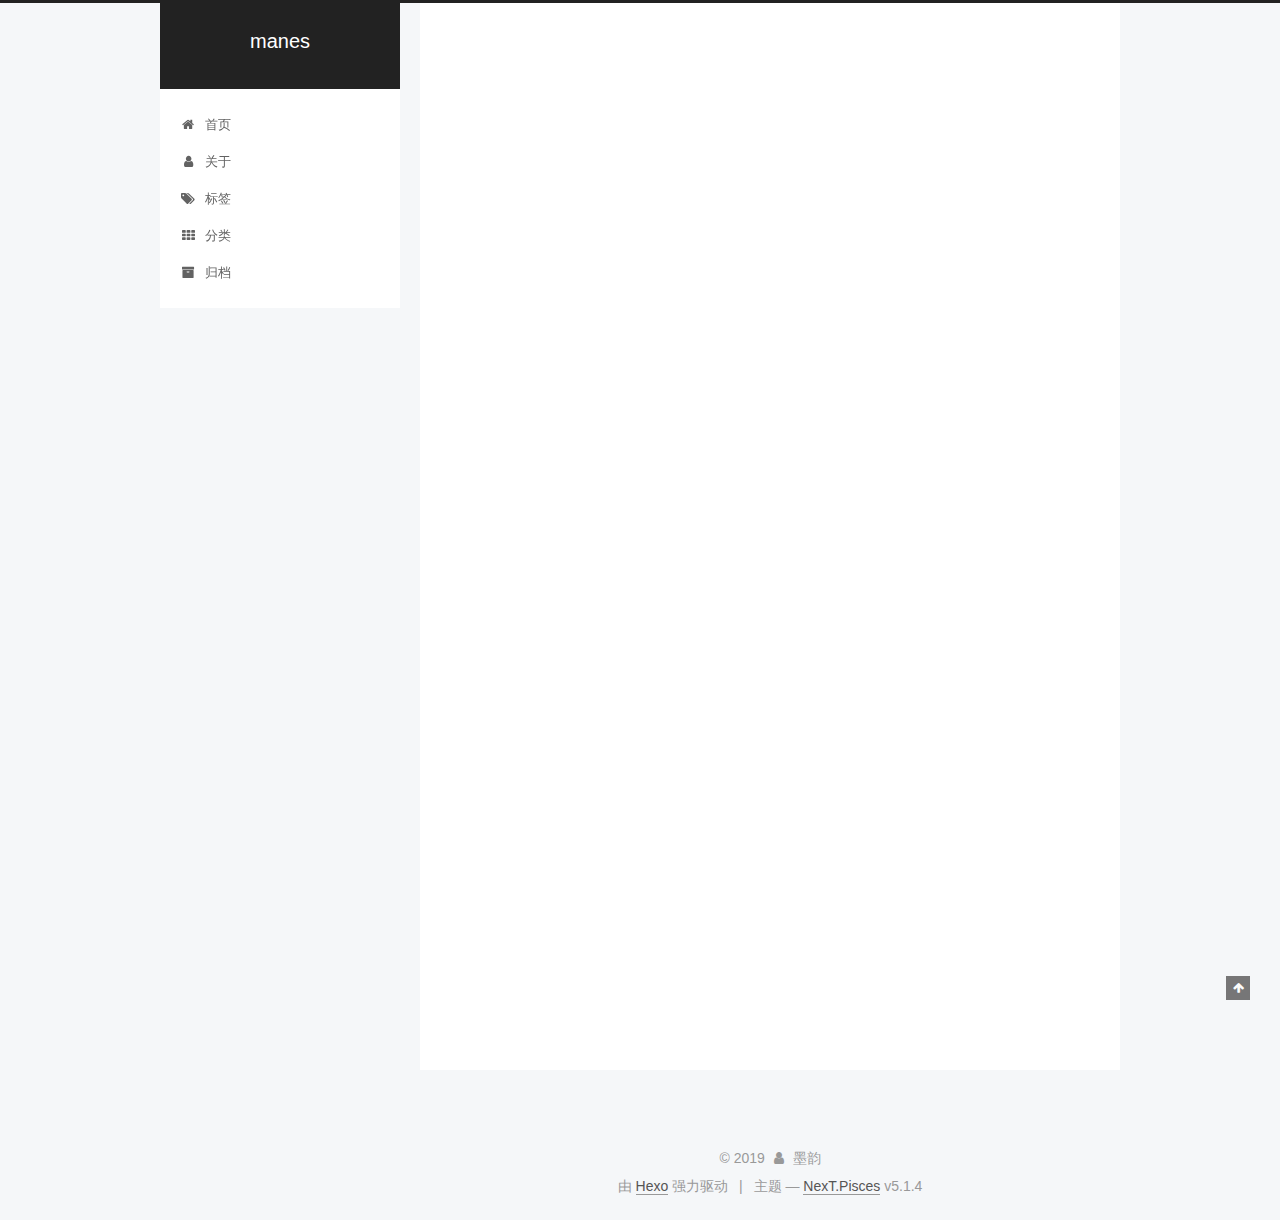
<file: index.html>
<!DOCTYPE html>



  


<html class="theme-next pisces use-motion" lang="zh-Hans">
<head><meta name="generator" content="Hexo 3.8.0">
  <meta charset="UTF-8">
<meta http-equiv="X-UA-Compatible" content="IE=edge">
<meta name="viewport" content="width=device-width, initial-scale=1, maximum-scale=1">
<meta name="theme-color" content="#222">









<meta http-equiv="Cache-Control" content="no-transform">
<meta http-equiv="Cache-Control" content="no-siteapp">
















  
  
  <link href="/lib/fancybox/source/jquery.fancybox.css?v=2.1.5" rel="stylesheet" type="text/css">







<link href="/lib/font-awesome/css/font-awesome.min.css?v=4.6.2" rel="stylesheet" type="text/css">

<link href="/css/main.css?v=5.1.4" rel="stylesheet" type="text/css">


  <link rel="apple-touch-icon" sizes="180x180" href="/images/apple-touch-icon-next.png?v=5.1.4">


  <link rel="icon" type="image/png" sizes="32x32" href="/images/favicon-32x32-next.png?v=5.1.4">


  <link rel="icon" type="image/png" sizes="16x16" href="/images/favicon-16x16-next.png?v=5.1.4">


  <link rel="mask-icon" href="/images/logo.svg?v=5.1.4" color="#222">





  <meta name="keywords" content="Hexo, NexT">










<meta name="description" content="所有命运赠送的礼物，早已暗中标好了价格">
<meta property="og:type" content="website">
<meta property="og:title" content="manes">
<meta property="og:url" content="http://yoursite.com/index.html">
<meta property="og:site_name" content="manes">
<meta property="og:description" content="所有命运赠送的礼物，早已暗中标好了价格">
<meta property="og:locale" content="zh-Hans">
<meta name="twitter:card" content="summary">
<meta name="twitter:title" content="manes">
<meta name="twitter:description" content="所有命运赠送的礼物，早已暗中标好了价格">



<script type="text/javascript" id="hexo.configurations">
  var NexT = window.NexT || {};
  var CONFIG = {
    root: '/',
    scheme: 'Pisces',
    version: '5.1.4',
    sidebar: {"position":"left","display":"post","offset":12,"b2t":false,"scrollpercent":false,"onmobile":false},
    fancybox: true,
    tabs: true,
    motion: {"enable":true,"async":false,"transition":{"post_block":"fadeIn","post_header":"slideDownIn","post_body":"slideDownIn","coll_header":"slideLeftIn","sidebar":"slideUpIn"}},
    duoshuo: {
      userId: '0',
      author: '博主'
    },
    algolia: {
      applicationID: '',
      apiKey: '',
      indexName: '',
      hits: {"per_page":10},
      labels: {"input_placeholder":"Search for Posts","hits_empty":"We didn't find any results for the search: ${query}","hits_stats":"${hits} results found in ${time} ms"}
    }
  };
</script>



  <link rel="canonical" href="http://yoursite.com/">





  <title>manes</title>
  








</head>

<body itemscope="" itemtype="http://schema.org/WebPage" lang="zh-Hans">

  
  
    
  

  <div class="container sidebar-position-left 
  page-home">
    <div class="headband"></div>

    <header id="header" class="header" itemscope="" itemtype="http://schema.org/WPHeader">
      <div class="header-inner"><div class="site-brand-wrapper">
  <div class="site-meta ">
    

    <div class="custom-logo-site-title">
      <a href="/" class="brand" rel="start">
        <span class="logo-line-before"><i></i></span>
        <span class="site-title">manes</span>
        <span class="logo-line-after"><i></i></span>
      </a>
    </div>
      
        <p class="site-subtitle"></p>
      
  </div>

  <div class="site-nav-toggle">
    <button>
      <span class="btn-bar"></span>
      <span class="btn-bar"></span>
      <span class="btn-bar"></span>
    </button>
  </div>
</div>

<nav class="site-nav">
  

  
    <ul id="menu" class="menu">
      
        
        <li class="menu-item menu-item-home">
          <a href="/" rel="section">
            
              <i class="menu-item-icon fa fa-fw fa-home"></i> <br>
            
            首页
          </a>
        </li>
      
        
        <li class="menu-item menu-item-about">
          <a href="/about/" rel="section">
            
              <i class="menu-item-icon fa fa-fw fa-user"></i> <br>
            
            关于
          </a>
        </li>
      
        
        <li class="menu-item menu-item-tags">
          <a href="/tags/" rel="section">
            
              <i class="menu-item-icon fa fa-fw fa-tags"></i> <br>
            
            标签
          </a>
        </li>
      
        
        <li class="menu-item menu-item-categories">
          <a href="/categories/" rel="section">
            
              <i class="menu-item-icon fa fa-fw fa-th"></i> <br>
            
            分类
          </a>
        </li>
      
        
        <li class="menu-item menu-item-archives">
          <a href="/archives/" rel="section">
            
              <i class="menu-item-icon fa fa-fw fa-archive"></i> <br>
            
            归档
          </a>
        </li>
      

      
    </ul>
  

  
</nav>



 </div>
    </header>

    <main id="main" class="main">
      <div class="main-inner">
        <div class="content-wrap">
          <div id="content" class="content">
            
  <section id="posts" class="posts-expand">
    
      

  

  
  
  

  <article class="post post-type-normal" itemscope="" itemtype="http://schema.org/Article">
  
  
  
  <div class="post-block">
    <link itemprop="mainEntityOfPage" href="http://yoursite.com/2018/12/17/hello-world/">

    <span hidden itemprop="author" itemscope="" itemtype="http://schema.org/Person">
      <meta itemprop="name" content="墨韵">
      <meta itemprop="description" content="">
      <meta itemprop="image" content="/uploads/avatar.png">
    </span>

    <span hidden itemprop="publisher" itemscope="" itemtype="http://schema.org/Organization">
      <meta itemprop="name" content="manes">
    </span>

    
      <header class="post-header">

        
        
          <h1 class="post-title" itemprop="name headline">
                
                <a class="post-title-link" href="/2018/12/17/hello-world/" itemprop="url">Hello World</a></h1>
        

        <div class="post-meta">
          <span class="post-time">
            
              <span class="post-meta-item-icon">
                <i class="fa fa-calendar-o"></i>
              </span>
              
                <span class="post-meta-item-text">发表于</span>
              
              <time title="创建于" itemprop="dateCreated datePublished" datetime="2018-12-17T09:44:38+08:00">
                2018-12-17
              </time>
            

            

            
          </span>

          

          
            
          

          
          

          

          

          

        </div>
      </header>
    

    
    
    
    <div class="post-body" itemprop="articleBody">

      
      

      
        
          
            <p>Welcome to <a href="https://hexo.io/" target="_blank" rel="noopener">Hexo</a>! This is your very first post. Check <a href="https://hexo.io/docs/" target="_blank" rel="noopener">documentation</a> for more info. If you get any problems when using Hexo, you can find the answer in <a href="https://hexo.io/docs/troubleshooting.html" target="_blank" rel="noopener">troubleshooting</a> or you can ask me on <a href="https://github.com/hexojs/hexo/issues" target="_blank" rel="noopener">GitHub</a>.</p>
<h2 id="Quick-Start"><a href="#Quick-Start" class="headerlink" title="Quick Start"></a>Quick Start</h2><h3 id="Create-a-new-post"><a href="#Create-a-new-post" class="headerlink" title="Create a new post"></a>Create a new post</h3><figure class="highlight bash"><table><tr><td class="gutter"><pre><span class="line">1</span><br></pre></td><td class="code"><pre><span class="line">$ hexo new <span class="string">"My New Post"</span></span><br></pre></td></tr></table></figure>
<p>More info: <a href="https://hexo.io/docs/writing.html" target="_blank" rel="noopener">Writing</a></p>
<h3 id="Run-server"><a href="#Run-server" class="headerlink" title="Run server"></a>Run server</h3><figure class="highlight bash"><table><tr><td class="gutter"><pre><span class="line">1</span><br></pre></td><td class="code"><pre><span class="line">$ hexo server</span><br></pre></td></tr></table></figure>
<p>More info: <a href="https://hexo.io/docs/server.html" target="_blank" rel="noopener">Server</a></p>
<h3 id="Generate-static-files"><a href="#Generate-static-files" class="headerlink" title="Generate static files"></a>Generate static files</h3><figure class="highlight bash"><table><tr><td class="gutter"><pre><span class="line">1</span><br></pre></td><td class="code"><pre><span class="line">$ hexo generate</span><br></pre></td></tr></table></figure>
<p>More info: <a href="https://hexo.io/docs/generating.html" target="_blank" rel="noopener">Generating</a></p>
<h3 id="Deploy-to-remote-sites"><a href="#Deploy-to-remote-sites" class="headerlink" title="Deploy to remote sites"></a>Deploy to remote sites</h3><figure class="highlight bash"><table><tr><td class="gutter"><pre><span class="line">1</span><br></pre></td><td class="code"><pre><span class="line">$ hexo deploy</span><br></pre></td></tr></table></figure>
<p>More info: <a href="https://hexo.io/docs/deployment.html" target="_blank" rel="noopener">Deployment</a></p>

          
        
      
    </div>
    
    
    

    

    

    

    <footer class="post-footer">
      

      

      

      
      
        <div class="post-eof"></div>
      
    </footer>
  </div>
  
  
  
  </article>


    
  </section>

  


          </div>
          


          

        </div>
        
          
  
  <div class="sidebar-toggle">
    <div class="sidebar-toggle-line-wrap">
      <span class="sidebar-toggle-line sidebar-toggle-line-first"></span>
      <span class="sidebar-toggle-line sidebar-toggle-line-middle"></span>
      <span class="sidebar-toggle-line sidebar-toggle-line-last"></span>
    </div>
  </div>

  <aside id="sidebar" class="sidebar">
    
    <div class="sidebar-inner">

      

      

      <section class="site-overview-wrap sidebar-panel sidebar-panel-active">
        <div class="site-overview">
          <div class="site-author motion-element" itemprop="author" itemscope="" itemtype="http://schema.org/Person">
            
              <img class="site-author-image" itemprop="image" src="/uploads/avatar.png" alt="墨韵">
            
              <p class="site-author-name" itemprop="name">墨韵</p>
              <p class="site-description motion-element" itemprop="description">所有命运赠送的礼物，早已暗中标好了价格</p>
          </div>

          <nav class="site-state motion-element">

            
              <div class="site-state-item site-state-posts">
              
                <a href="/archives/">
              
                  <span class="site-state-item-count">1</span>
                  <span class="site-state-item-name">日志</span>
                </a>
              </div>
            

            

            

          </nav>

          

          

          
          

          
          

          

        </div>
      </section>

      

      

    </div>
  </aside>


        
      </div>
    </main>

    <footer id="footer" class="footer">
      <div class="footer-inner">
        <div class="copyright">&copy; <span itemprop="copyrightYear">2019</span>
  <span class="with-love">
    <i class="fa fa-user"></i>
  </span>
  <span class="author" itemprop="copyrightHolder">墨韵</span>

  
</div>


  <div class="powered-by">由 <a class="theme-link" target="_blank" href="https://hexo.io">Hexo</a> 强力驱动</div>



  <span class="post-meta-divider">|</span>



  <div class="theme-info">主题 &mdash; <a class="theme-link" target="_blank" href="https://github.com/iissnan/hexo-theme-next">NexT.Pisces</a> v5.1.4</div>




        







        
      </div>
    </footer>

    
      <div class="back-to-top">
        <i class="fa fa-arrow-up"></i>
        
      </div>
    

    

  </div>

  

<script type="text/javascript">
  if (Object.prototype.toString.call(window.Promise) !== '[object Function]') {
    window.Promise = null;
  }
</script>









  












  
  
    <script type="text/javascript" src="/lib/jquery/index.js?v=2.1.3"></script>
  

  
  
    <script type="text/javascript" src="/lib/fastclick/lib/fastclick.min.js?v=1.0.6"></script>
  

  
  
    <script type="text/javascript" src="/lib/jquery_lazyload/jquery.lazyload.js?v=1.9.7"></script>
  

  
  
    <script type="text/javascript" src="/lib/velocity/velocity.min.js?v=1.2.1"></script>
  

  
  
    <script type="text/javascript" src="/lib/velocity/velocity.ui.min.js?v=1.2.1"></script>
  

  
  
    <script type="text/javascript" src="/lib/fancybox/source/jquery.fancybox.pack.js?v=2.1.5"></script>
  


  


  <script type="text/javascript" src="/js/src/utils.js?v=5.1.4"></script>

  <script type="text/javascript" src="/js/src/motion.js?v=5.1.4"></script>



  
  


  <script type="text/javascript" src="/js/src/affix.js?v=5.1.4"></script>

  <script type="text/javascript" src="/js/src/schemes/pisces.js?v=5.1.4"></script>



  

  


  <script type="text/javascript" src="/js/src/bootstrap.js?v=5.1.4"></script>



  


  




	





  





  












  





  

  

  

  
  

  

  

  

</body>
</html>
</file>
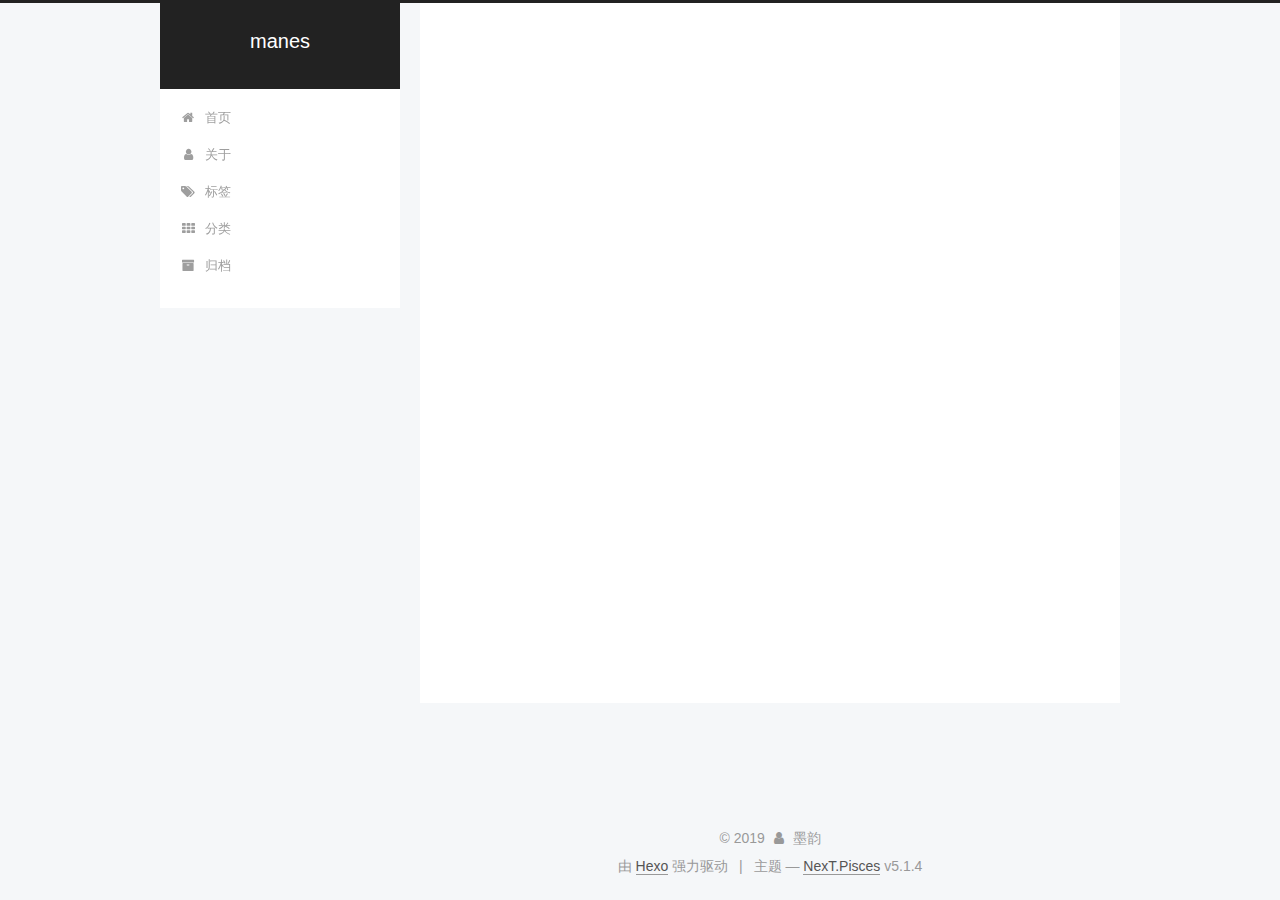
<file: about/index.html>
<!DOCTYPE html>



  


<html class="theme-next pisces use-motion" lang="zh-Hans">
<head><meta name="generator" content="Hexo 3.8.0">
  <meta charset="UTF-8">
<meta http-equiv="X-UA-Compatible" content="IE=edge">
<meta name="viewport" content="width=device-width, initial-scale=1, maximum-scale=1">
<meta name="theme-color" content="#222">









<meta http-equiv="Cache-Control" content="no-transform">
<meta http-equiv="Cache-Control" content="no-siteapp">
















  
  
  <link href="/lib/fancybox/source/jquery.fancybox.css?v=2.1.5" rel="stylesheet" type="text/css">







<link href="/lib/font-awesome/css/font-awesome.min.css?v=4.6.2" rel="stylesheet" type="text/css">

<link href="/css/main.css?v=5.1.4" rel="stylesheet" type="text/css">


  <link rel="apple-touch-icon" sizes="180x180" href="/images/apple-touch-icon-next.png?v=5.1.4">


  <link rel="icon" type="image/png" sizes="32x32" href="/images/favicon-32x32-next.png?v=5.1.4">


  <link rel="icon" type="image/png" sizes="16x16" href="/images/favicon-16x16-next.png?v=5.1.4">


  <link rel="mask-icon" href="/images/logo.svg?v=5.1.4" color="#222">





  <meta name="keywords" content="Hexo, NexT">










<meta name="description" content="所有命运赠送的礼物，早已暗中标好了价格">
<meta property="og:type" content="website">
<meta property="og:title" content="about">
<meta property="og:url" content="http://yoursite.com/about/index.html">
<meta property="og:site_name" content="manes">
<meta property="og:description" content="所有命运赠送的礼物，早已暗中标好了价格">
<meta property="og:locale" content="zh-Hans">
<meta property="og:updated_time" content="2018-12-25T05:40:51.910Z">
<meta name="twitter:card" content="summary">
<meta name="twitter:title" content="about">
<meta name="twitter:description" content="所有命运赠送的礼物，早已暗中标好了价格">



<script type="text/javascript" id="hexo.configurations">
  var NexT = window.NexT || {};
  var CONFIG = {
    root: '/',
    scheme: 'Pisces',
    version: '5.1.4',
    sidebar: {"position":"left","display":"post","offset":12,"b2t":false,"scrollpercent":false,"onmobile":false},
    fancybox: true,
    tabs: true,
    motion: {"enable":true,"async":false,"transition":{"post_block":"fadeIn","post_header":"slideDownIn","post_body":"slideDownIn","coll_header":"slideLeftIn","sidebar":"slideUpIn"}},
    duoshuo: {
      userId: '0',
      author: '博主'
    },
    algolia: {
      applicationID: '',
      apiKey: '',
      indexName: '',
      hits: {"per_page":10},
      labels: {"input_placeholder":"Search for Posts","hits_empty":"We didn't find any results for the search: ${query}","hits_stats":"${hits} results found in ${time} ms"}
    }
  };
</script>



  <link rel="canonical" href="http://yoursite.com/about/">





  <title>about | manes</title>
  








</head>

<body itemscope="" itemtype="http://schema.org/WebPage" lang="zh-Hans">

  
  
    
  

  <div class="container sidebar-position-left page-post-detail">
    <div class="headband"></div>

    <header id="header" class="header" itemscope="" itemtype="http://schema.org/WPHeader">
      <div class="header-inner"><div class="site-brand-wrapper">
  <div class="site-meta ">
    

    <div class="custom-logo-site-title">
      <a href="/" class="brand" rel="start">
        <span class="logo-line-before"><i></i></span>
        <span class="site-title">manes</span>
        <span class="logo-line-after"><i></i></span>
      </a>
    </div>
      
        <p class="site-subtitle"></p>
      
  </div>

  <div class="site-nav-toggle">
    <button>
      <span class="btn-bar"></span>
      <span class="btn-bar"></span>
      <span class="btn-bar"></span>
    </button>
  </div>
</div>

<nav class="site-nav">
  

  
    <ul id="menu" class="menu">
      
        
        <li class="menu-item menu-item-home">
          <a href="/" rel="section">
            
              <i class="menu-item-icon fa fa-fw fa-home"></i> <br>
            
            首页
          </a>
        </li>
      
        
        <li class="menu-item menu-item-about">
          <a href="/about/" rel="section">
            
              <i class="menu-item-icon fa fa-fw fa-user"></i> <br>
            
            关于
          </a>
        </li>
      
        
        <li class="menu-item menu-item-tags">
          <a href="/tags/" rel="section">
            
              <i class="menu-item-icon fa fa-fw fa-tags"></i> <br>
            
            标签
          </a>
        </li>
      
        
        <li class="menu-item menu-item-categories">
          <a href="/categories/" rel="section">
            
              <i class="menu-item-icon fa fa-fw fa-th"></i> <br>
            
            分类
          </a>
        </li>
      
        
        <li class="menu-item menu-item-archives">
          <a href="/archives/" rel="section">
            
              <i class="menu-item-icon fa fa-fw fa-archive"></i> <br>
            
            归档
          </a>
        </li>
      

      
    </ul>
  

  
</nav>



 </div>
    </header>

    <main id="main" class="main">
      <div class="main-inner">
        <div class="content-wrap">
          <div id="content" class="content">
            

  <div id="posts" class="posts-expand">
    
    
    
    <div class="post-block page">
      <header class="post-header">

	<h1 class="post-title" itemprop="name headline">about</h1>



</header>

      
      
      
      <div class="post-body">
        
        
          
        
      </div>
      
      
      
    </div>
    
    
    
  </div>


          </div>
          


          

  



        </div>
        
          
  
  <div class="sidebar-toggle">
    <div class="sidebar-toggle-line-wrap">
      <span class="sidebar-toggle-line sidebar-toggle-line-first"></span>
      <span class="sidebar-toggle-line sidebar-toggle-line-middle"></span>
      <span class="sidebar-toggle-line sidebar-toggle-line-last"></span>
    </div>
  </div>

  <aside id="sidebar" class="sidebar">
    
    <div class="sidebar-inner">

      

      

      <section class="site-overview-wrap sidebar-panel sidebar-panel-active">
        <div class="site-overview">
          <div class="site-author motion-element" itemprop="author" itemscope="" itemtype="http://schema.org/Person">
            
              <img class="site-author-image" itemprop="image" src="/uploads/avatar.png" alt="墨韵">
            
              <p class="site-author-name" itemprop="name">墨韵</p>
              <p class="site-description motion-element" itemprop="description">所有命运赠送的礼物，早已暗中标好了价格</p>
          </div>

          <nav class="site-state motion-element">

            
              <div class="site-state-item site-state-posts">
              
                <a href="/archives/">
              
                  <span class="site-state-item-count">1</span>
                  <span class="site-state-item-name">日志</span>
                </a>
              </div>
            

            

            

          </nav>

          

          

          
          

          
          

          

        </div>
      </section>

      

      

    </div>
  </aside>


        
      </div>
    </main>

    <footer id="footer" class="footer">
      <div class="footer-inner">
        <div class="copyright">&copy; <span itemprop="copyrightYear">2019</span>
  <span class="with-love">
    <i class="fa fa-user"></i>
  </span>
  <span class="author" itemprop="copyrightHolder">墨韵</span>

  
</div>


  <div class="powered-by">由 <a class="theme-link" target="_blank" href="https://hexo.io">Hexo</a> 强力驱动</div>



  <span class="post-meta-divider">|</span>



  <div class="theme-info">主题 &mdash; <a class="theme-link" target="_blank" href="https://github.com/iissnan/hexo-theme-next">NexT.Pisces</a> v5.1.4</div>




        







        
      </div>
    </footer>

    
      <div class="back-to-top">
        <i class="fa fa-arrow-up"></i>
        
      </div>
    

    

  </div>

  

<script type="text/javascript">
  if (Object.prototype.toString.call(window.Promise) !== '[object Function]') {
    window.Promise = null;
  }
</script>









  












  
  
    <script type="text/javascript" src="/lib/jquery/index.js?v=2.1.3"></script>
  

  
  
    <script type="text/javascript" src="/lib/fastclick/lib/fastclick.min.js?v=1.0.6"></script>
  

  
  
    <script type="text/javascript" src="/lib/jquery_lazyload/jquery.lazyload.js?v=1.9.7"></script>
  

  
  
    <script type="text/javascript" src="/lib/velocity/velocity.min.js?v=1.2.1"></script>
  

  
  
    <script type="text/javascript" src="/lib/velocity/velocity.ui.min.js?v=1.2.1"></script>
  

  
  
    <script type="text/javascript" src="/lib/fancybox/source/jquery.fancybox.pack.js?v=2.1.5"></script>
  


  


  <script type="text/javascript" src="/js/src/utils.js?v=5.1.4"></script>

  <script type="text/javascript" src="/js/src/motion.js?v=5.1.4"></script>



  
  


  <script type="text/javascript" src="/js/src/affix.js?v=5.1.4"></script>

  <script type="text/javascript" src="/js/src/schemes/pisces.js?v=5.1.4"></script>



  
  <script type="text/javascript" src="/js/src/scrollspy.js?v=5.1.4"></script>
<script type="text/javascript" src="/js/src/post-details.js?v=5.1.4"></script>



  


  <script type="text/javascript" src="/js/src/bootstrap.js?v=5.1.4"></script>



  


  




	





  





  












  





  

  

  

  
  

  

  

  

</body>
</html>
</file>
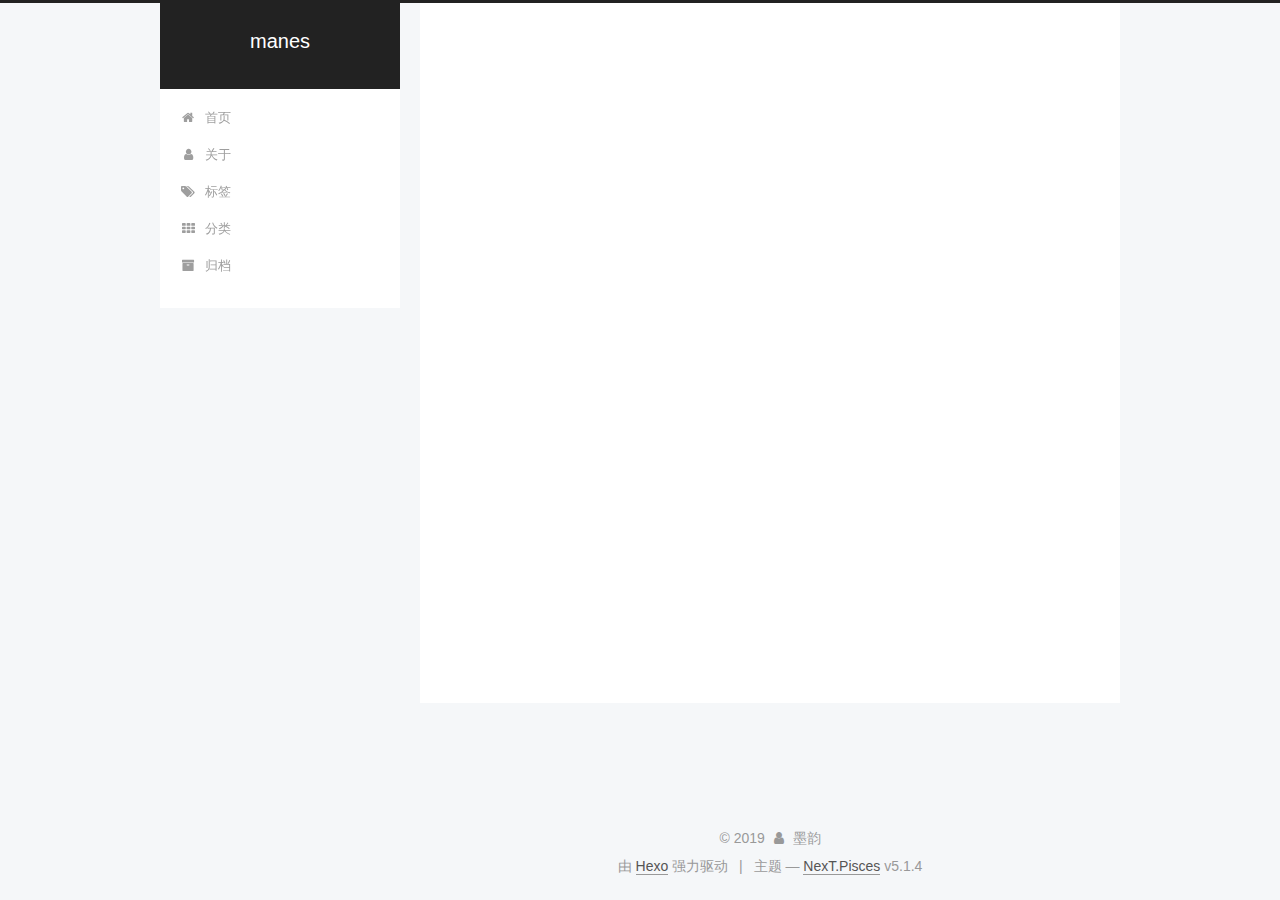
<file: archives/index.html>
<!DOCTYPE html>



  


<html class="theme-next pisces use-motion" lang="zh-Hans">
<head><meta name="generator" content="Hexo 3.8.0">
  <meta charset="UTF-8">
<meta http-equiv="X-UA-Compatible" content="IE=edge">
<meta name="viewport" content="width=device-width, initial-scale=1, maximum-scale=1">
<meta name="theme-color" content="#222">









<meta http-equiv="Cache-Control" content="no-transform">
<meta http-equiv="Cache-Control" content="no-siteapp">
















  
  
  <link href="/lib/fancybox/source/jquery.fancybox.css?v=2.1.5" rel="stylesheet" type="text/css">







<link href="/lib/font-awesome/css/font-awesome.min.css?v=4.6.2" rel="stylesheet" type="text/css">

<link href="/css/main.css?v=5.1.4" rel="stylesheet" type="text/css">


  <link rel="apple-touch-icon" sizes="180x180" href="/images/apple-touch-icon-next.png?v=5.1.4">


  <link rel="icon" type="image/png" sizes="32x32" href="/images/favicon-32x32-next.png?v=5.1.4">


  <link rel="icon" type="image/png" sizes="16x16" href="/images/favicon-16x16-next.png?v=5.1.4">


  <link rel="mask-icon" href="/images/logo.svg?v=5.1.4" color="#222">





  <meta name="keywords" content="Hexo, NexT">










<meta name="description" content="所有命运赠送的礼物，早已暗中标好了价格">
<meta property="og:type" content="website">
<meta property="og:title" content="manes">
<meta property="og:url" content="http://yoursite.com/archives/index.html">
<meta property="og:site_name" content="manes">
<meta property="og:description" content="所有命运赠送的礼物，早已暗中标好了价格">
<meta property="og:locale" content="zh-Hans">
<meta name="twitter:card" content="summary">
<meta name="twitter:title" content="manes">
<meta name="twitter:description" content="所有命运赠送的礼物，早已暗中标好了价格">



<script type="text/javascript" id="hexo.configurations">
  var NexT = window.NexT || {};
  var CONFIG = {
    root: '/',
    scheme: 'Pisces',
    version: '5.1.4',
    sidebar: {"position":"left","display":"post","offset":12,"b2t":false,"scrollpercent":false,"onmobile":false},
    fancybox: true,
    tabs: true,
    motion: {"enable":true,"async":false,"transition":{"post_block":"fadeIn","post_header":"slideDownIn","post_body":"slideDownIn","coll_header":"slideLeftIn","sidebar":"slideUpIn"}},
    duoshuo: {
      userId: '0',
      author: '博主'
    },
    algolia: {
      applicationID: '',
      apiKey: '',
      indexName: '',
      hits: {"per_page":10},
      labels: {"input_placeholder":"Search for Posts","hits_empty":"We didn't find any results for the search: ${query}","hits_stats":"${hits} results found in ${time} ms"}
    }
  };
</script>



  <link rel="canonical" href="http://yoursite.com/archives/">





  <title>归档 | manes</title>
  








</head>

<body itemscope="" itemtype="http://schema.org/WebPage" lang="zh-Hans">

  
  
    
  

  <div class="container sidebar-position-left page-archive">
    <div class="headband"></div>

    <header id="header" class="header" itemscope="" itemtype="http://schema.org/WPHeader">
      <div class="header-inner"><div class="site-brand-wrapper">
  <div class="site-meta ">
    

    <div class="custom-logo-site-title">
      <a href="/" class="brand" rel="start">
        <span class="logo-line-before"><i></i></span>
        <span class="site-title">manes</span>
        <span class="logo-line-after"><i></i></span>
      </a>
    </div>
      
        <p class="site-subtitle"></p>
      
  </div>

  <div class="site-nav-toggle">
    <button>
      <span class="btn-bar"></span>
      <span class="btn-bar"></span>
      <span class="btn-bar"></span>
    </button>
  </div>
</div>

<nav class="site-nav">
  

  
    <ul id="menu" class="menu">
      
        
        <li class="menu-item menu-item-home">
          <a href="/" rel="section">
            
              <i class="menu-item-icon fa fa-fw fa-home"></i> <br>
            
            首页
          </a>
        </li>
      
        
        <li class="menu-item menu-item-about">
          <a href="/about/" rel="section">
            
              <i class="menu-item-icon fa fa-fw fa-user"></i> <br>
            
            关于
          </a>
        </li>
      
        
        <li class="menu-item menu-item-tags">
          <a href="/tags/" rel="section">
            
              <i class="menu-item-icon fa fa-fw fa-tags"></i> <br>
            
            标签
          </a>
        </li>
      
        
        <li class="menu-item menu-item-categories">
          <a href="/categories/" rel="section">
            
              <i class="menu-item-icon fa fa-fw fa-th"></i> <br>
            
            分类
          </a>
        </li>
      
        
        <li class="menu-item menu-item-archives">
          <a href="/archives/" rel="section">
            
              <i class="menu-item-icon fa fa-fw fa-archive"></i> <br>
            
            归档
          </a>
        </li>
      

      
    </ul>
  

  
</nav>



 </div>
    </header>

    <main id="main" class="main">
      <div class="main-inner">
        <div class="content-wrap">
          <div id="content" class="content">
            

  
  
  
  <div class="post-block archive">
    <div id="posts" class="posts-collapse">
      <span class="archive-move-on"></span>

      <span class="archive-page-counter">
        
        
        
          
        
        嗯..! 目前共计 1 篇日志。 继续努力。
      </span>

      

        
        
        

        
          
          <div class="collection-title">
            <h1 class="archive-year" id="archive-year-2018">2018</h1>
          </div>
        
        

        

  <article class="post post-type-normal" itemscope="" itemtype="http://schema.org/Article">
    <header class="post-header">

      <h2 class="post-title">
        
            <a class="post-title-link" href="/2018/12/17/hello-world/" itemprop="url">
              
                <span itemprop="name">Hello World</span>
              
            </a>
        
      </h2>

      <div class="post-meta">
        <time class="post-time" itemprop="dateCreated" datetime="2018-12-17T09:44:38+08:00" content="2018-12-17">
          12-17
        </time>
      </div>

    </header>
  </article>



      

    </div>
  </div>
  
  
  

  



          </div>
          


          

        </div>
        
          
  
  <div class="sidebar-toggle">
    <div class="sidebar-toggle-line-wrap">
      <span class="sidebar-toggle-line sidebar-toggle-line-first"></span>
      <span class="sidebar-toggle-line sidebar-toggle-line-middle"></span>
      <span class="sidebar-toggle-line sidebar-toggle-line-last"></span>
    </div>
  </div>

  <aside id="sidebar" class="sidebar">
    
    <div class="sidebar-inner">

      

      

      <section class="site-overview-wrap sidebar-panel sidebar-panel-active">
        <div class="site-overview">
          <div class="site-author motion-element" itemprop="author" itemscope="" itemtype="http://schema.org/Person">
            
              <img class="site-author-image" itemprop="image" src="/uploads/avatar.png" alt="墨韵">
            
              <p class="site-author-name" itemprop="name">墨韵</p>
              <p class="site-description motion-element" itemprop="description">所有命运赠送的礼物，早已暗中标好了价格</p>
          </div>

          <nav class="site-state motion-element">

            
              <div class="site-state-item site-state-posts">
              
                <a href="/archives/">
              
                  <span class="site-state-item-count">1</span>
                  <span class="site-state-item-name">日志</span>
                </a>
              </div>
            

            

            

          </nav>

          

          

          
          

          
          

          

        </div>
      </section>

      

      

    </div>
  </aside>


        
      </div>
    </main>

    <footer id="footer" class="footer">
      <div class="footer-inner">
        <div class="copyright">&copy; <span itemprop="copyrightYear">2019</span>
  <span class="with-love">
    <i class="fa fa-user"></i>
  </span>
  <span class="author" itemprop="copyrightHolder">墨韵</span>

  
</div>


  <div class="powered-by">由 <a class="theme-link" target="_blank" href="https://hexo.io">Hexo</a> 强力驱动</div>



  <span class="post-meta-divider">|</span>



  <div class="theme-info">主题 &mdash; <a class="theme-link" target="_blank" href="https://github.com/iissnan/hexo-theme-next">NexT.Pisces</a> v5.1.4</div>




        







        
      </div>
    </footer>

    
      <div class="back-to-top">
        <i class="fa fa-arrow-up"></i>
        
      </div>
    

    

  </div>

  

<script type="text/javascript">
  if (Object.prototype.toString.call(window.Promise) !== '[object Function]') {
    window.Promise = null;
  }
</script>









  












  
  
    <script type="text/javascript" src="/lib/jquery/index.js?v=2.1.3"></script>
  

  
  
    <script type="text/javascript" src="/lib/fastclick/lib/fastclick.min.js?v=1.0.6"></script>
  

  
  
    <script type="text/javascript" src="/lib/jquery_lazyload/jquery.lazyload.js?v=1.9.7"></script>
  

  
  
    <script type="text/javascript" src="/lib/velocity/velocity.min.js?v=1.2.1"></script>
  

  
  
    <script type="text/javascript" src="/lib/velocity/velocity.ui.min.js?v=1.2.1"></script>
  

  
  
    <script type="text/javascript" src="/lib/fancybox/source/jquery.fancybox.pack.js?v=2.1.5"></script>
  


  


  <script type="text/javascript" src="/js/src/utils.js?v=5.1.4"></script>

  <script type="text/javascript" src="/js/src/motion.js?v=5.1.4"></script>



  
  


  <script type="text/javascript" src="/js/src/affix.js?v=5.1.4"></script>

  <script type="text/javascript" src="/js/src/schemes/pisces.js?v=5.1.4"></script>



  

  


  <script type="text/javascript" src="/js/src/bootstrap.js?v=5.1.4"></script>



  


  




	





  





  












  





  

  

  

  
  

  

  

  

</body>
</html>
</file>
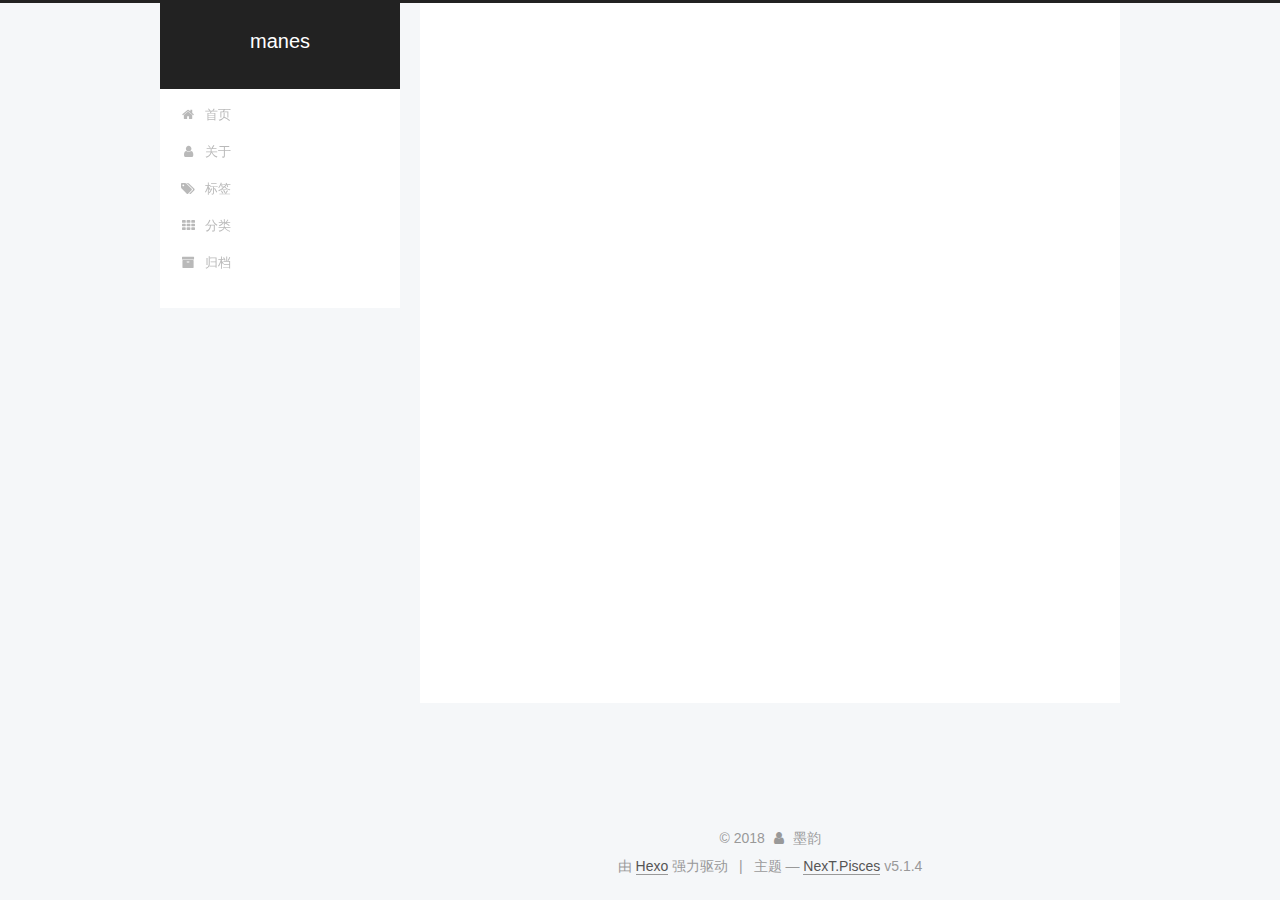
<file: catagories/index.html>
<!DOCTYPE html>



  


<html class="theme-next pisces use-motion" lang="zh-Hans">
<head><meta name="generator" content="Hexo 3.8.0">
  <meta charset="UTF-8">
<meta http-equiv="X-UA-Compatible" content="IE=edge">
<meta name="viewport" content="width=device-width, initial-scale=1, maximum-scale=1">
<meta name="theme-color" content="#222">









<meta http-equiv="Cache-Control" content="no-transform">
<meta http-equiv="Cache-Control" content="no-siteapp">
















  
  
  <link href="/lib/fancybox/source/jquery.fancybox.css?v=2.1.5" rel="stylesheet" type="text/css">







<link href="/lib/font-awesome/css/font-awesome.min.css?v=4.6.2" rel="stylesheet" type="text/css">

<link href="/css/main.css?v=5.1.4" rel="stylesheet" type="text/css">


  <link rel="apple-touch-icon" sizes="180x180" href="/images/apple-touch-icon-next.png?v=5.1.4">


  <link rel="icon" type="image/png" sizes="32x32" href="/images/favicon-32x32-next.png?v=5.1.4">


  <link rel="icon" type="image/png" sizes="16x16" href="/images/favicon-16x16-next.png?v=5.1.4">


  <link rel="mask-icon" href="/images/logo.svg?v=5.1.4" color="#222">





  <meta name="keywords" content="Hexo, NexT">










<meta name="description" content="所有命运赠送的礼物，早已暗中标好了价格">
<meta property="og:type" content="website">
<meta property="og:title" content="catagories">
<meta property="og:url" content="http://yoursite.com/catagories/index.html">
<meta property="og:site_name" content="manes">
<meta property="og:description" content="所有命运赠送的礼物，早已暗中标好了价格">
<meta property="og:locale" content="zh-Hans">
<meta property="og:updated_time" content="2018-12-25T05:40:03.192Z">
<meta name="twitter:card" content="summary">
<meta name="twitter:title" content="catagories">
<meta name="twitter:description" content="所有命运赠送的礼物，早已暗中标好了价格">



<script type="text/javascript" id="hexo.configurations">
  var NexT = window.NexT || {};
  var CONFIG = {
    root: '/',
    scheme: 'Pisces',
    version: '5.1.4',
    sidebar: {"position":"left","display":"post","offset":12,"b2t":false,"scrollpercent":false,"onmobile":false},
    fancybox: true,
    tabs: true,
    motion: {"enable":true,"async":false,"transition":{"post_block":"fadeIn","post_header":"slideDownIn","post_body":"slideDownIn","coll_header":"slideLeftIn","sidebar":"slideUpIn"}},
    duoshuo: {
      userId: '0',
      author: '博主'
    },
    algolia: {
      applicationID: '',
      apiKey: '',
      indexName: '',
      hits: {"per_page":10},
      labels: {"input_placeholder":"Search for Posts","hits_empty":"We didn't find any results for the search: ${query}","hits_stats":"${hits} results found in ${time} ms"}
    }
  };
</script>



  <link rel="canonical" href="http://yoursite.com/catagories/">





  <title>catagories | manes</title>
  








</head>

<body itemscope="" itemtype="http://schema.org/WebPage" lang="zh-Hans">

  
  
    
  

  <div class="container sidebar-position-left page-post-detail">
    <div class="headband"></div>

    <header id="header" class="header" itemscope="" itemtype="http://schema.org/WPHeader">
      <div class="header-inner"><div class="site-brand-wrapper">
  <div class="site-meta ">
    

    <div class="custom-logo-site-title">
      <a href="/" class="brand" rel="start">
        <span class="logo-line-before"><i></i></span>
        <span class="site-title">manes</span>
        <span class="logo-line-after"><i></i></span>
      </a>
    </div>
      
        <p class="site-subtitle"></p>
      
  </div>

  <div class="site-nav-toggle">
    <button>
      <span class="btn-bar"></span>
      <span class="btn-bar"></span>
      <span class="btn-bar"></span>
    </button>
  </div>
</div>

<nav class="site-nav">
  

  
    <ul id="menu" class="menu">
      
        
        <li class="menu-item menu-item-home">
          <a href="/" rel="section">
            
              <i class="menu-item-icon fa fa-fw fa-home"></i> <br>
            
            首页
          </a>
        </li>
      
        
        <li class="menu-item menu-item-about">
          <a href="/about/" rel="section">
            
              <i class="menu-item-icon fa fa-fw fa-user"></i> <br>
            
            关于
          </a>
        </li>
      
        
        <li class="menu-item menu-item-tags">
          <a href="/tags/" rel="section">
            
              <i class="menu-item-icon fa fa-fw fa-tags"></i> <br>
            
            标签
          </a>
        </li>
      
        
        <li class="menu-item menu-item-categories">
          <a href="/categories/" rel="section">
            
              <i class="menu-item-icon fa fa-fw fa-th"></i> <br>
            
            分类
          </a>
        </li>
      
        
        <li class="menu-item menu-item-archives">
          <a href="/archives/" rel="section">
            
              <i class="menu-item-icon fa fa-fw fa-archive"></i> <br>
            
            归档
          </a>
        </li>
      

      
    </ul>
  

  
</nav>



 </div>
    </header>

    <main id="main" class="main">
      <div class="main-inner">
        <div class="content-wrap">
          <div id="content" class="content">
            

  <div id="posts" class="posts-expand">
    
    
    
    <div class="post-block page">
      <header class="post-header">

	<h1 class="post-title" itemprop="name headline">catagories</h1>



</header>

      
      
      
      <div class="post-body">
        
        
          
        
      </div>
      
      
      
    </div>
    
    
    
  </div>


          </div>
          


          

  



        </div>
        
          
  
  <div class="sidebar-toggle">
    <div class="sidebar-toggle-line-wrap">
      <span class="sidebar-toggle-line sidebar-toggle-line-first"></span>
      <span class="sidebar-toggle-line sidebar-toggle-line-middle"></span>
      <span class="sidebar-toggle-line sidebar-toggle-line-last"></span>
    </div>
  </div>

  <aside id="sidebar" class="sidebar">
    
    <div class="sidebar-inner">

      

      

      <section class="site-overview-wrap sidebar-panel sidebar-panel-active">
        <div class="site-overview">
          <div class="site-author motion-element" itemprop="author" itemscope="" itemtype="http://schema.org/Person">
            
              <img class="site-author-image" itemprop="image" src="/uploads/avatar.png" alt="墨韵">
            
              <p class="site-author-name" itemprop="name">墨韵</p>
              <p class="site-description motion-element" itemprop="description">所有命运赠送的礼物，早已暗中标好了价格</p>
          </div>

          <nav class="site-state motion-element">

            
              <div class="site-state-item site-state-posts">
              
                <a href="/archives/">
              
                  <span class="site-state-item-count">1</span>
                  <span class="site-state-item-name">日志</span>
                </a>
              </div>
            

            

            

          </nav>

          

          

          
          

          
          

          

        </div>
      </section>

      

      

    </div>
  </aside>


        
      </div>
    </main>

    <footer id="footer" class="footer">
      <div class="footer-inner">
        <div class="copyright">&copy; <span itemprop="copyrightYear">2018</span>
  <span class="with-love">
    <i class="fa fa-user"></i>
  </span>
  <span class="author" itemprop="copyrightHolder">墨韵</span>

  
</div>


  <div class="powered-by">由 <a class="theme-link" target="_blank" href="https://hexo.io">Hexo</a> 强力驱动</div>



  <span class="post-meta-divider">|</span>



  <div class="theme-info">主题 &mdash; <a class="theme-link" target="_blank" href="https://github.com/iissnan/hexo-theme-next">NexT.Pisces</a> v5.1.4</div>




        







        
      </div>
    </footer>

    
      <div class="back-to-top">
        <i class="fa fa-arrow-up"></i>
        
      </div>
    

    

  </div>

  

<script type="text/javascript">
  if (Object.prototype.toString.call(window.Promise) !== '[object Function]') {
    window.Promise = null;
  }
</script>









  












  
  
    <script type="text/javascript" src="/lib/jquery/index.js?v=2.1.3"></script>
  

  
  
    <script type="text/javascript" src="/lib/fastclick/lib/fastclick.min.js?v=1.0.6"></script>
  

  
  
    <script type="text/javascript" src="/lib/jquery_lazyload/jquery.lazyload.js?v=1.9.7"></script>
  

  
  
    <script type="text/javascript" src="/lib/velocity/velocity.min.js?v=1.2.1"></script>
  

  
  
    <script type="text/javascript" src="/lib/velocity/velocity.ui.min.js?v=1.2.1"></script>
  

  
  
    <script type="text/javascript" src="/lib/fancybox/source/jquery.fancybox.pack.js?v=2.1.5"></script>
  


  


  <script type="text/javascript" src="/js/src/utils.js?v=5.1.4"></script>

  <script type="text/javascript" src="/js/src/motion.js?v=5.1.4"></script>



  
  


  <script type="text/javascript" src="/js/src/affix.js?v=5.1.4"></script>

  <script type="text/javascript" src="/js/src/schemes/pisces.js?v=5.1.4"></script>



  
  <script type="text/javascript" src="/js/src/scrollspy.js?v=5.1.4"></script>
<script type="text/javascript" src="/js/src/post-details.js?v=5.1.4"></script>



  


  <script type="text/javascript" src="/js/src/bootstrap.js?v=5.1.4"></script>



  


  




	





  





  












  





  

  

  

  
  

  

  

  

</body>
</html>
</file>
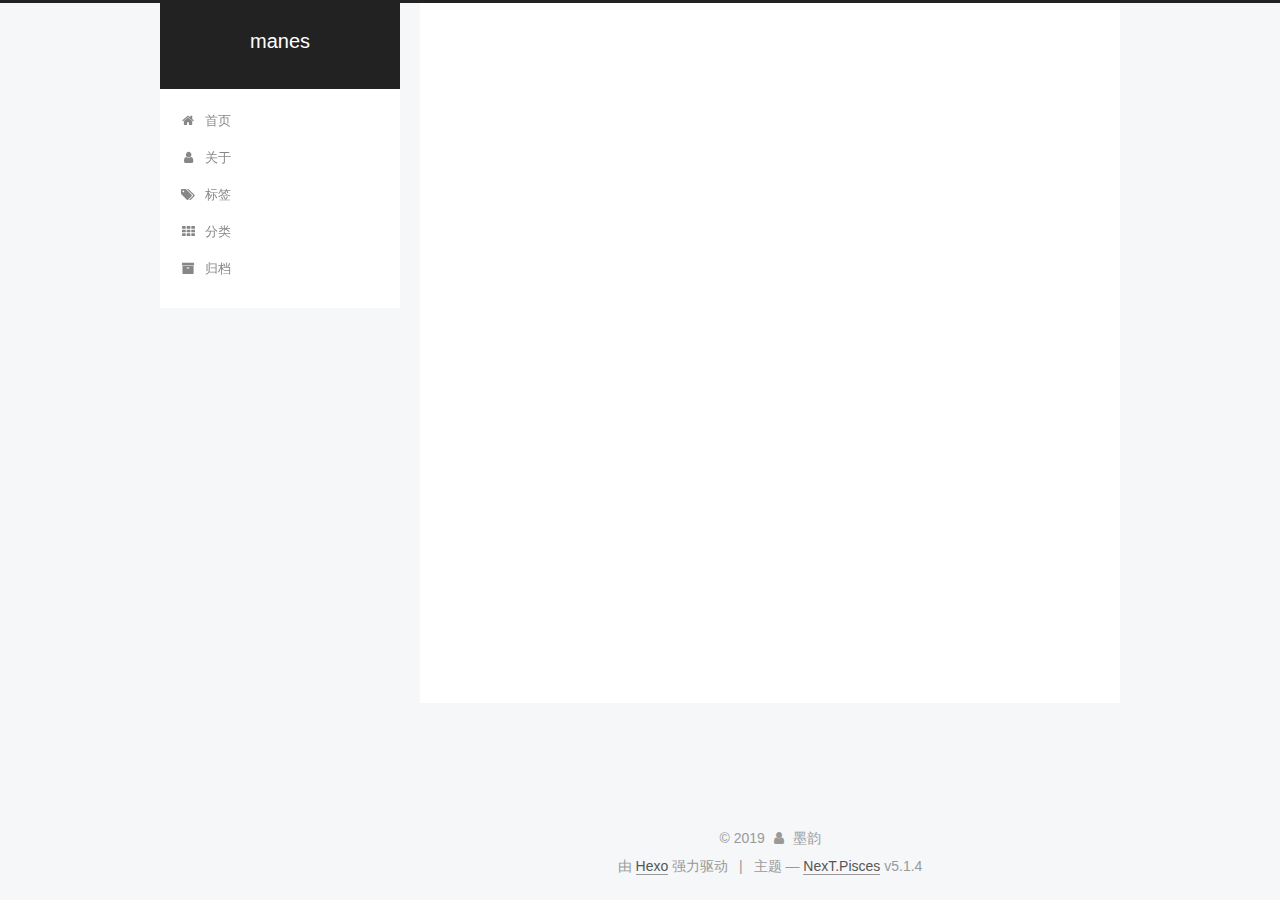
<file: categories/index.html>
<!DOCTYPE html>



  


<html class="theme-next pisces use-motion" lang="zh-Hans">
<head><meta name="generator" content="Hexo 3.8.0">
  <meta charset="UTF-8">
<meta http-equiv="X-UA-Compatible" content="IE=edge">
<meta name="viewport" content="width=device-width, initial-scale=1, maximum-scale=1">
<meta name="theme-color" content="#222">









<meta http-equiv="Cache-Control" content="no-transform">
<meta http-equiv="Cache-Control" content="no-siteapp">
















  
  
  <link href="/lib/fancybox/source/jquery.fancybox.css?v=2.1.5" rel="stylesheet" type="text/css">







<link href="/lib/font-awesome/css/font-awesome.min.css?v=4.6.2" rel="stylesheet" type="text/css">

<link href="/css/main.css?v=5.1.4" rel="stylesheet" type="text/css">


  <link rel="apple-touch-icon" sizes="180x180" href="/images/apple-touch-icon-next.png?v=5.1.4">


  <link rel="icon" type="image/png" sizes="32x32" href="/images/favicon-32x32-next.png?v=5.1.4">


  <link rel="icon" type="image/png" sizes="16x16" href="/images/favicon-16x16-next.png?v=5.1.4">


  <link rel="mask-icon" href="/images/logo.svg?v=5.1.4" color="#222">





  <meta name="keywords" content="Hexo, NexT">










<meta name="description" content="所有命运赠送的礼物，早已暗中标好了价格">
<meta property="og:type" content="website">
<meta property="og:title" content="categories">
<meta property="og:url" content="http://yoursite.com/categories/index.html">
<meta property="og:site_name" content="manes">
<meta property="og:description" content="所有命运赠送的礼物，早已暗中标好了价格">
<meta property="og:locale" content="zh-Hans">
<meta property="og:updated_time" content="2018-12-25T05:42:31.817Z">
<meta name="twitter:card" content="summary">
<meta name="twitter:title" content="categories">
<meta name="twitter:description" content="所有命运赠送的礼物，早已暗中标好了价格">



<script type="text/javascript" id="hexo.configurations">
  var NexT = window.NexT || {};
  var CONFIG = {
    root: '/',
    scheme: 'Pisces',
    version: '5.1.4',
    sidebar: {"position":"left","display":"post","offset":12,"b2t":false,"scrollpercent":false,"onmobile":false},
    fancybox: true,
    tabs: true,
    motion: {"enable":true,"async":false,"transition":{"post_block":"fadeIn","post_header":"slideDownIn","post_body":"slideDownIn","coll_header":"slideLeftIn","sidebar":"slideUpIn"}},
    duoshuo: {
      userId: '0',
      author: '博主'
    },
    algolia: {
      applicationID: '',
      apiKey: '',
      indexName: '',
      hits: {"per_page":10},
      labels: {"input_placeholder":"Search for Posts","hits_empty":"We didn't find any results for the search: ${query}","hits_stats":"${hits} results found in ${time} ms"}
    }
  };
</script>



  <link rel="canonical" href="http://yoursite.com/categories/">





  <title>categories | manes</title>
  








</head>

<body itemscope="" itemtype="http://schema.org/WebPage" lang="zh-Hans">

  
  
    
  

  <div class="container sidebar-position-left page-post-detail">
    <div class="headband"></div>

    <header id="header" class="header" itemscope="" itemtype="http://schema.org/WPHeader">
      <div class="header-inner"><div class="site-brand-wrapper">
  <div class="site-meta ">
    

    <div class="custom-logo-site-title">
      <a href="/" class="brand" rel="start">
        <span class="logo-line-before"><i></i></span>
        <span class="site-title">manes</span>
        <span class="logo-line-after"><i></i></span>
      </a>
    </div>
      
        <p class="site-subtitle"></p>
      
  </div>

  <div class="site-nav-toggle">
    <button>
      <span class="btn-bar"></span>
      <span class="btn-bar"></span>
      <span class="btn-bar"></span>
    </button>
  </div>
</div>

<nav class="site-nav">
  

  
    <ul id="menu" class="menu">
      
        
        <li class="menu-item menu-item-home">
          <a href="/" rel="section">
            
              <i class="menu-item-icon fa fa-fw fa-home"></i> <br>
            
            首页
          </a>
        </li>
      
        
        <li class="menu-item menu-item-about">
          <a href="/about/" rel="section">
            
              <i class="menu-item-icon fa fa-fw fa-user"></i> <br>
            
            关于
          </a>
        </li>
      
        
        <li class="menu-item menu-item-tags">
          <a href="/tags/" rel="section">
            
              <i class="menu-item-icon fa fa-fw fa-tags"></i> <br>
            
            标签
          </a>
        </li>
      
        
        <li class="menu-item menu-item-categories">
          <a href="/categories/" rel="section">
            
              <i class="menu-item-icon fa fa-fw fa-th"></i> <br>
            
            分类
          </a>
        </li>
      
        
        <li class="menu-item menu-item-archives">
          <a href="/archives/" rel="section">
            
              <i class="menu-item-icon fa fa-fw fa-archive"></i> <br>
            
            归档
          </a>
        </li>
      

      
    </ul>
  

  
</nav>



 </div>
    </header>

    <main id="main" class="main">
      <div class="main-inner">
        <div class="content-wrap">
          <div id="content" class="content">
            

  <div id="posts" class="posts-expand">
    
    
    
    <div class="post-block page">
      <header class="post-header">

	<h1 class="post-title" itemprop="name headline">categories</h1>



</header>

      
      
      
      <div class="post-body">
        
        
          
        
      </div>
      
      
      
    </div>
    
    
    
  </div>


          </div>
          


          

  



        </div>
        
          
  
  <div class="sidebar-toggle">
    <div class="sidebar-toggle-line-wrap">
      <span class="sidebar-toggle-line sidebar-toggle-line-first"></span>
      <span class="sidebar-toggle-line sidebar-toggle-line-middle"></span>
      <span class="sidebar-toggle-line sidebar-toggle-line-last"></span>
    </div>
  </div>

  <aside id="sidebar" class="sidebar">
    
    <div class="sidebar-inner">

      

      

      <section class="site-overview-wrap sidebar-panel sidebar-panel-active">
        <div class="site-overview">
          <div class="site-author motion-element" itemprop="author" itemscope="" itemtype="http://schema.org/Person">
            
              <img class="site-author-image" itemprop="image" src="/uploads/avatar.png" alt="墨韵">
            
              <p class="site-author-name" itemprop="name">墨韵</p>
              <p class="site-description motion-element" itemprop="description">所有命运赠送的礼物，早已暗中标好了价格</p>
          </div>

          <nav class="site-state motion-element">

            
              <div class="site-state-item site-state-posts">
              
                <a href="/archives/">
              
                  <span class="site-state-item-count">1</span>
                  <span class="site-state-item-name">日志</span>
                </a>
              </div>
            

            

            

          </nav>

          

          

          
          

          
          

          

        </div>
      </section>

      

      

    </div>
  </aside>


        
      </div>
    </main>

    <footer id="footer" class="footer">
      <div class="footer-inner">
        <div class="copyright">&copy; <span itemprop="copyrightYear">2019</span>
  <span class="with-love">
    <i class="fa fa-user"></i>
  </span>
  <span class="author" itemprop="copyrightHolder">墨韵</span>

  
</div>


  <div class="powered-by">由 <a class="theme-link" target="_blank" href="https://hexo.io">Hexo</a> 强力驱动</div>



  <span class="post-meta-divider">|</span>



  <div class="theme-info">主题 &mdash; <a class="theme-link" target="_blank" href="https://github.com/iissnan/hexo-theme-next">NexT.Pisces</a> v5.1.4</div>




        







        
      </div>
    </footer>

    
      <div class="back-to-top">
        <i class="fa fa-arrow-up"></i>
        
      </div>
    

    

  </div>

  

<script type="text/javascript">
  if (Object.prototype.toString.call(window.Promise) !== '[object Function]') {
    window.Promise = null;
  }
</script>









  












  
  
    <script type="text/javascript" src="/lib/jquery/index.js?v=2.1.3"></script>
  

  
  
    <script type="text/javascript" src="/lib/fastclick/lib/fastclick.min.js?v=1.0.6"></script>
  

  
  
    <script type="text/javascript" src="/lib/jquery_lazyload/jquery.lazyload.js?v=1.9.7"></script>
  

  
  
    <script type="text/javascript" src="/lib/velocity/velocity.min.js?v=1.2.1"></script>
  

  
  
    <script type="text/javascript" src="/lib/velocity/velocity.ui.min.js?v=1.2.1"></script>
  

  
  
    <script type="text/javascript" src="/lib/fancybox/source/jquery.fancybox.pack.js?v=2.1.5"></script>
  


  


  <script type="text/javascript" src="/js/src/utils.js?v=5.1.4"></script>

  <script type="text/javascript" src="/js/src/motion.js?v=5.1.4"></script>



  
  


  <script type="text/javascript" src="/js/src/affix.js?v=5.1.4"></script>

  <script type="text/javascript" src="/js/src/schemes/pisces.js?v=5.1.4"></script>



  
  <script type="text/javascript" src="/js/src/scrollspy.js?v=5.1.4"></script>
<script type="text/javascript" src="/js/src/post-details.js?v=5.1.4"></script>



  


  <script type="text/javascript" src="/js/src/bootstrap.js?v=5.1.4"></script>



  


  




	





  





  












  





  

  

  

  
  

  

  

  

</body>
</html>
</file>
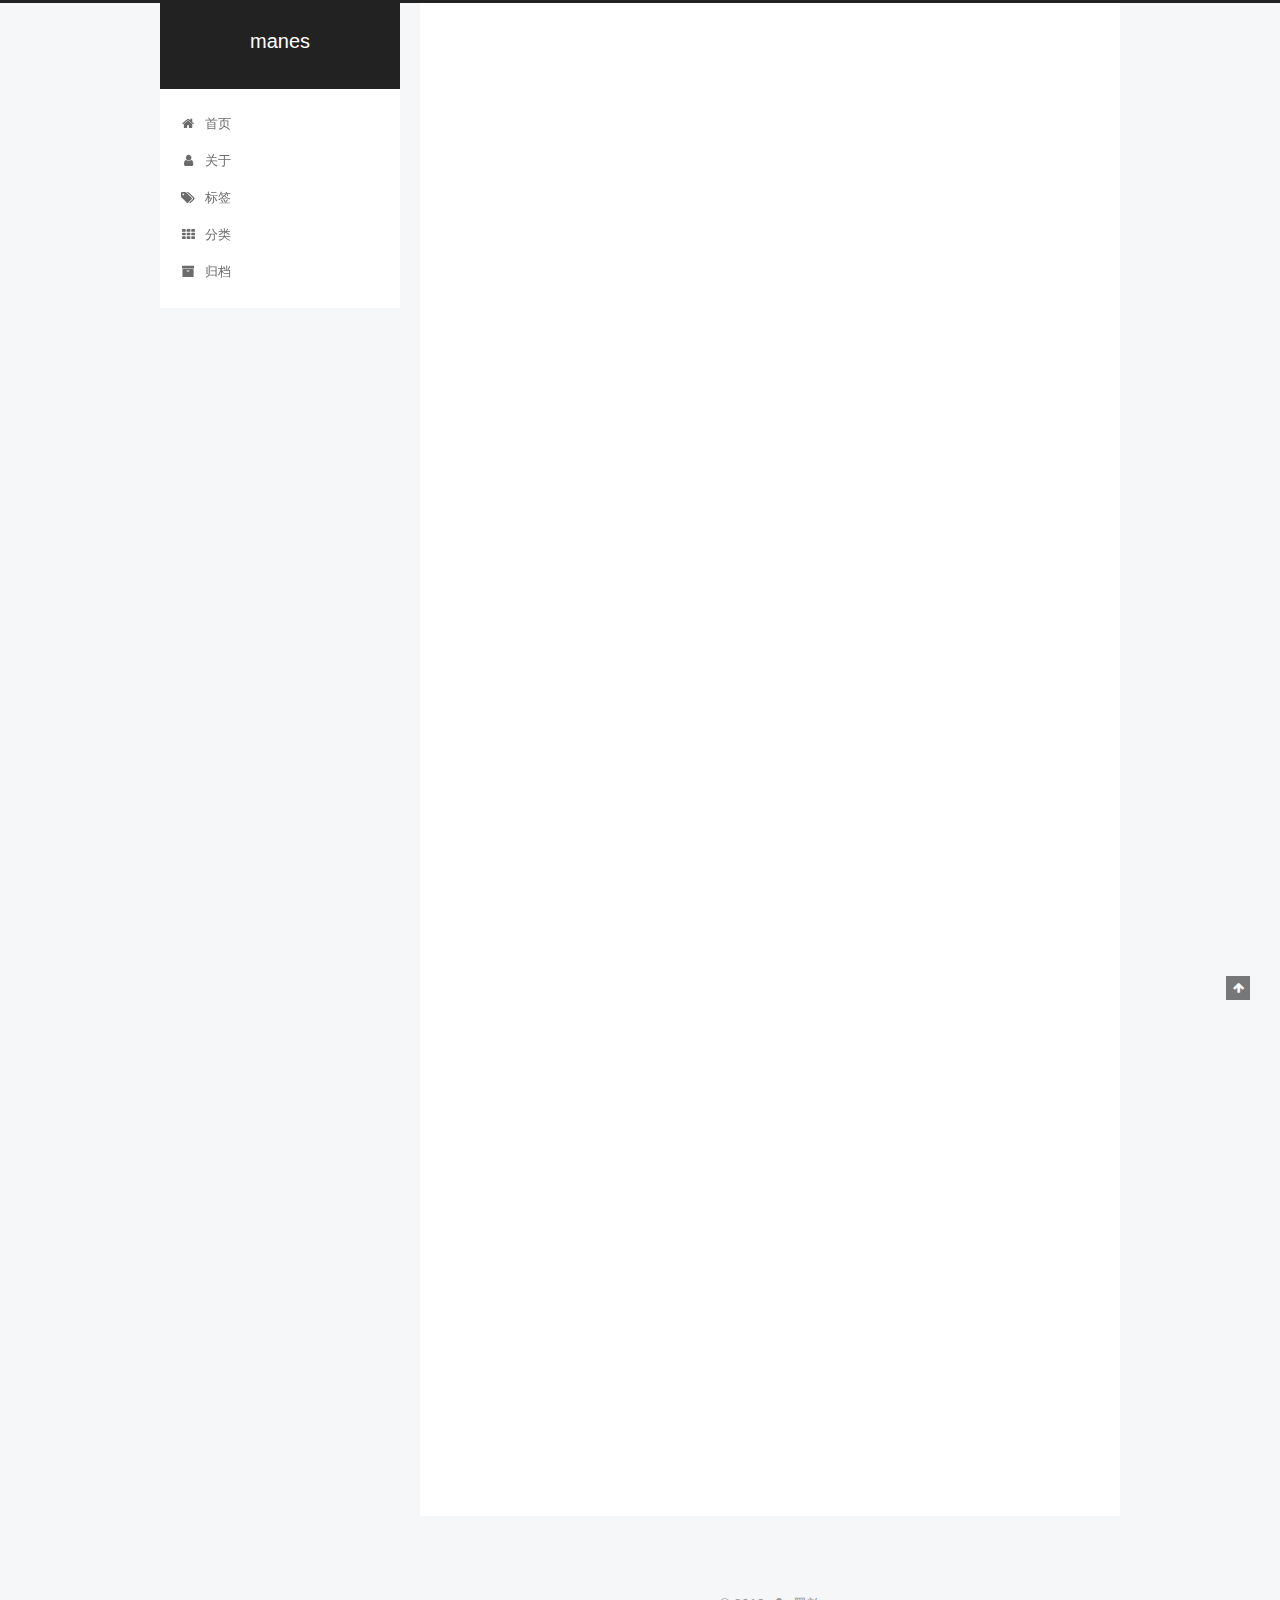
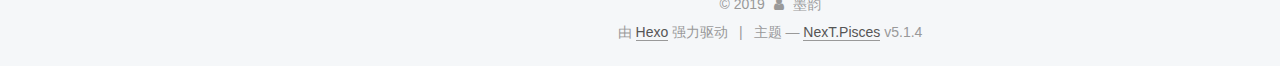
<file: tags/index.html>
<!DOCTYPE html>



  


<html class="theme-next pisces use-motion" lang="zh-Hans">
<head><meta name="generator" content="Hexo 3.8.0">
  <meta charset="UTF-8">
<meta http-equiv="X-UA-Compatible" content="IE=edge">
<meta name="viewport" content="width=device-width, initial-scale=1, maximum-scale=1">
<meta name="theme-color" content="#222">









<meta http-equiv="Cache-Control" content="no-transform">
<meta http-equiv="Cache-Control" content="no-siteapp">
















  
  
  <link href="/lib/fancybox/source/jquery.fancybox.css?v=2.1.5" rel="stylesheet" type="text/css">







<link href="/lib/font-awesome/css/font-awesome.min.css?v=4.6.2" rel="stylesheet" type="text/css">

<link href="/css/main.css?v=5.1.4" rel="stylesheet" type="text/css">


  <link rel="apple-touch-icon" sizes="180x180" href="/images/apple-touch-icon-next.png?v=5.1.4">


  <link rel="icon" type="image/png" sizes="32x32" href="/images/favicon-32x32-next.png?v=5.1.4">


  <link rel="icon" type="image/png" sizes="16x16" href="/images/favicon-16x16-next.png?v=5.1.4">


  <link rel="mask-icon" href="/images/logo.svg?v=5.1.4" color="#222">





  <meta name="keywords" content="Hexo, NexT">










<meta name="description" content="..And so it was that Atlasdam was founded some two centuries ago Indeed, our fair city-state is among the longest-standi on the continent of Orsterra But there was another city-state with a history as">
<meta property="og:type" content="website">
<meta property="og:title" content="Cyrus">
<meta property="og:url" content="http://yoursite.com/tags/index.html">
<meta property="og:site_name" content="manes">
<meta property="og:description" content="..And so it was that Atlasdam was founded some two centuries ago Indeed, our fair city-state is among the longest-standi on the continent of Orsterra But there was another city-state with a history as">
<meta property="og:locale" content="zh-Hans">
<meta property="og:updated_time" content="2019-03-08T08:17:22.645Z">
<meta name="twitter:card" content="summary">
<meta name="twitter:title" content="Cyrus">
<meta name="twitter:description" content="..And so it was that Atlasdam was founded some two centuries ago Indeed, our fair city-state is among the longest-standi on the continent of Orsterra But there was another city-state with a history as">



<script type="text/javascript" id="hexo.configurations">
  var NexT = window.NexT || {};
  var CONFIG = {
    root: '/',
    scheme: 'Pisces',
    version: '5.1.4',
    sidebar: {"position":"left","display":"post","offset":12,"b2t":false,"scrollpercent":false,"onmobile":false},
    fancybox: true,
    tabs: true,
    motion: {"enable":true,"async":false,"transition":{"post_block":"fadeIn","post_header":"slideDownIn","post_body":"slideDownIn","coll_header":"slideLeftIn","sidebar":"slideUpIn"}},
    duoshuo: {
      userId: '0',
      author: '博主'
    },
    algolia: {
      applicationID: '',
      apiKey: '',
      indexName: '',
      hits: {"per_page":10},
      labels: {"input_placeholder":"Search for Posts","hits_empty":"We didn't find any results for the search: ${query}","hits_stats":"${hits} results found in ${time} ms"}
    }
  };
</script>



  <link rel="canonical" href="http://yoursite.com/tags/">





  <title>Cyrus | manes</title>
  








</head>

<body itemscope="" itemtype="http://schema.org/WebPage" lang="zh-Hans">

  
  
    
  

  <div class="container sidebar-position-left page-post-detail">
    <div class="headband"></div>

    <header id="header" class="header" itemscope="" itemtype="http://schema.org/WPHeader">
      <div class="header-inner"><div class="site-brand-wrapper">
  <div class="site-meta ">
    

    <div class="custom-logo-site-title">
      <a href="/" class="brand" rel="start">
        <span class="logo-line-before"><i></i></span>
        <span class="site-title">manes</span>
        <span class="logo-line-after"><i></i></span>
      </a>
    </div>
      
        <p class="site-subtitle"></p>
      
  </div>

  <div class="site-nav-toggle">
    <button>
      <span class="btn-bar"></span>
      <span class="btn-bar"></span>
      <span class="btn-bar"></span>
    </button>
  </div>
</div>

<nav class="site-nav">
  

  
    <ul id="menu" class="menu">
      
        
        <li class="menu-item menu-item-home">
          <a href="/" rel="section">
            
              <i class="menu-item-icon fa fa-fw fa-home"></i> <br>
            
            首页
          </a>
        </li>
      
        
        <li class="menu-item menu-item-about">
          <a href="/about/" rel="section">
            
              <i class="menu-item-icon fa fa-fw fa-user"></i> <br>
            
            关于
          </a>
        </li>
      
        
        <li class="menu-item menu-item-tags">
          <a href="/tags/" rel="section">
            
              <i class="menu-item-icon fa fa-fw fa-tags"></i> <br>
            
            标签
          </a>
        </li>
      
        
        <li class="menu-item menu-item-categories">
          <a href="/categories/" rel="section">
            
              <i class="menu-item-icon fa fa-fw fa-th"></i> <br>
            
            分类
          </a>
        </li>
      
        
        <li class="menu-item menu-item-archives">
          <a href="/archives/" rel="section">
            
              <i class="menu-item-icon fa fa-fw fa-archive"></i> <br>
            
            归档
          </a>
        </li>
      

      
    </ul>
  

  
</nav>



 </div>
    </header>

    <main id="main" class="main">
      <div class="main-inner">
        <div class="content-wrap">
          <div id="content" class="content">
            

  <div id="posts" class="posts-expand">
    
    
    
    <div class="post-block page">
      <header class="post-header">

	<h1 class="post-title" itemprop="name headline">Cyrus</h1>



</header>

      
      
      
      <div class="post-body">
        
        
          <p>..And so it was that Atlasdam was founded some two centuries ago</p>
<p>Indeed, our fair city-state is among the longest-standi on the continent of Orsterra</p>
<p>But there was another city-state with a history as long and pround as our own that came to a tragic ruin only eight short years ago</p>
<p>Now, who can tell me its name? How about you. Therese?</p>
<p>&lt; !–more–&gt;</p>
<p>um.. I think it was…</p>
<p>Now, now, No need to get all fiustered</p>
<p>There’s no shame in not knowing an answer, so long as you have a desire to learn</p>
<p>The answer is in your textbook. Go on, now Look it up</p>
<p>Yes, Professor… Let’s see</p>
<p>I believe it was..Homburg?</p>
<p>That is correct!</p>
<p>Homburg was ruled over by a royal family said to be descended from priests of an ancient and long-forgotten religion</p>
<p>On the other hand, our fair Atlasdam  was founded by one of the original clans that inhabited the Flatlands.</p>
<p>Who can tell me how many clans lived in the Flatlands at the time? Your Highness?</p>
<p>The histories have it that eight clans did live in the Flatlands in those days</p>
<p>Correct your are, Your Highness!</p>
<p>It was a time of great strife here in the Flatlands, as the eight clans waged a long and bitter war</p>
<p>Change would come when the armies of Grandport invaded these lands some two centuries ago</p>
<p>At the time, the rulers of Grandport sought to exert their influence over territoriles inland</p>
<p>Ironically, this compelled the warning tribes to put aside their differences and unite against their common foe</p>
<p>_Oh, but look at the timel We’ll pick up where we left off next time</p>
<p>Don’t forget to read chapters three and four before our next lecture…</p>
<p>_and be prepared to answer questions on any of the material within.</p>
<p>Yes, Professor</p>
<p>Thank you for another most stimulating lecture Professor Albright (3:20)</p>

        
      </div>
      
      
      
    </div>
    
    
    
  </div>


          </div>
          


          

  



        </div>
        
          
  
  <div class="sidebar-toggle">
    <div class="sidebar-toggle-line-wrap">
      <span class="sidebar-toggle-line sidebar-toggle-line-first"></span>
      <span class="sidebar-toggle-line sidebar-toggle-line-middle"></span>
      <span class="sidebar-toggle-line sidebar-toggle-line-last"></span>
    </div>
  </div>

  <aside id="sidebar" class="sidebar">
    
    <div class="sidebar-inner">

      

      

      <section class="site-overview-wrap sidebar-panel sidebar-panel-active">
        <div class="site-overview">
          <div class="site-author motion-element" itemprop="author" itemscope="" itemtype="http://schema.org/Person">
            
              <img class="site-author-image" itemprop="image" src="/uploads/avatar.png" alt="墨韵">
            
              <p class="site-author-name" itemprop="name">墨韵</p>
              <p class="site-description motion-element" itemprop="description">所有命运赠送的礼物，早已暗中标好了价格</p>
          </div>

          <nav class="site-state motion-element">

            
              <div class="site-state-item site-state-posts">
              
                <a href="/archives/">
              
                  <span class="site-state-item-count">1</span>
                  <span class="site-state-item-name">日志</span>
                </a>
              </div>
            

            

            

          </nav>

          

          

          
          

          
          

          

        </div>
      </section>

      

      

    </div>
  </aside>


        
      </div>
    </main>

    <footer id="footer" class="footer">
      <div class="footer-inner">
        <div class="copyright">&copy; <span itemprop="copyrightYear">2019</span>
  <span class="with-love">
    <i class="fa fa-user"></i>
  </span>
  <span class="author" itemprop="copyrightHolder">墨韵</span>

  
</div>


  <div class="powered-by">由 <a class="theme-link" target="_blank" href="https://hexo.io">Hexo</a> 强力驱动</div>



  <span class="post-meta-divider">|</span>



  <div class="theme-info">主题 &mdash; <a class="theme-link" target="_blank" href="https://github.com/iissnan/hexo-theme-next">NexT.Pisces</a> v5.1.4</div>




        







        
      </div>
    </footer>

    
      <div class="back-to-top">
        <i class="fa fa-arrow-up"></i>
        
      </div>
    

    

  </div>

  

<script type="text/javascript">
  if (Object.prototype.toString.call(window.Promise) !== '[object Function]') {
    window.Promise = null;
  }
</script>









  












  
  
    <script type="text/javascript" src="/lib/jquery/index.js?v=2.1.3"></script>
  

  
  
    <script type="text/javascript" src="/lib/fastclick/lib/fastclick.min.js?v=1.0.6"></script>
  

  
  
    <script type="text/javascript" src="/lib/jquery_lazyload/jquery.lazyload.js?v=1.9.7"></script>
  

  
  
    <script type="text/javascript" src="/lib/velocity/velocity.min.js?v=1.2.1"></script>
  

  
  
    <script type="text/javascript" src="/lib/velocity/velocity.ui.min.js?v=1.2.1"></script>
  

  
  
    <script type="text/javascript" src="/lib/fancybox/source/jquery.fancybox.pack.js?v=2.1.5"></script>
  


  


  <script type="text/javascript" src="/js/src/utils.js?v=5.1.4"></script>

  <script type="text/javascript" src="/js/src/motion.js?v=5.1.4"></script>



  
  


  <script type="text/javascript" src="/js/src/affix.js?v=5.1.4"></script>

  <script type="text/javascript" src="/js/src/schemes/pisces.js?v=5.1.4"></script>



  
  <script type="text/javascript" src="/js/src/scrollspy.js?v=5.1.4"></script>
<script type="text/javascript" src="/js/src/post-details.js?v=5.1.4"></script>



  


  <script type="text/javascript" src="/js/src/bootstrap.js?v=5.1.4"></script>



  


  




	





  





  












  





  

  

  

  
  

  

  

  

</body>
</html>
</file>
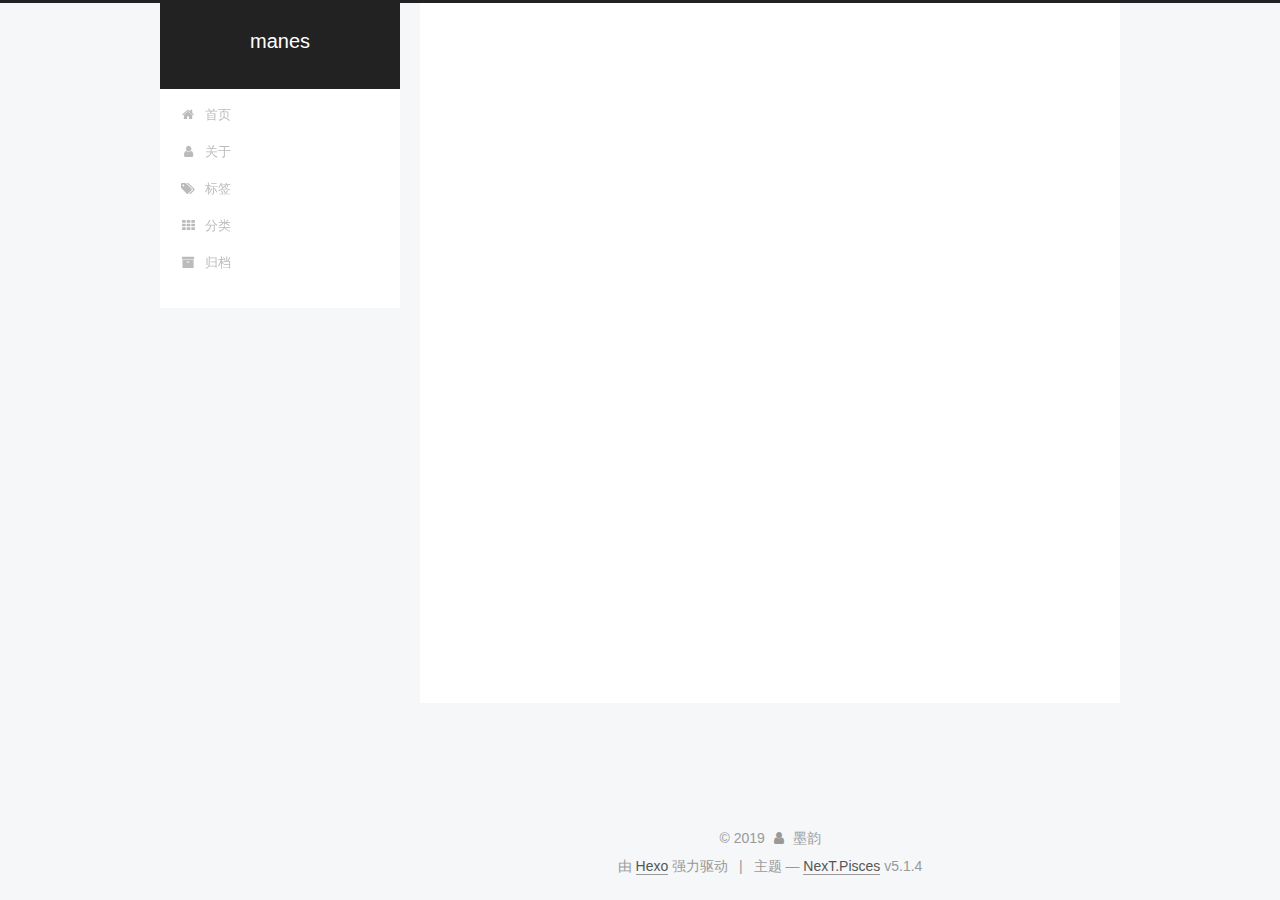
<file: archives/2018/index.html>
<!DOCTYPE html>



  


<html class="theme-next pisces use-motion" lang="zh-Hans">
<head><meta name="generator" content="Hexo 3.8.0">
  <meta charset="UTF-8">
<meta http-equiv="X-UA-Compatible" content="IE=edge">
<meta name="viewport" content="width=device-width, initial-scale=1, maximum-scale=1">
<meta name="theme-color" content="#222">









<meta http-equiv="Cache-Control" content="no-transform">
<meta http-equiv="Cache-Control" content="no-siteapp">
















  
  
  <link href="/lib/fancybox/source/jquery.fancybox.css?v=2.1.5" rel="stylesheet" type="text/css">







<link href="/lib/font-awesome/css/font-awesome.min.css?v=4.6.2" rel="stylesheet" type="text/css">

<link href="/css/main.css?v=5.1.4" rel="stylesheet" type="text/css">


  <link rel="apple-touch-icon" sizes="180x180" href="/images/apple-touch-icon-next.png?v=5.1.4">


  <link rel="icon" type="image/png" sizes="32x32" href="/images/favicon-32x32-next.png?v=5.1.4">


  <link rel="icon" type="image/png" sizes="16x16" href="/images/favicon-16x16-next.png?v=5.1.4">


  <link rel="mask-icon" href="/images/logo.svg?v=5.1.4" color="#222">





  <meta name="keywords" content="Hexo, NexT">










<meta name="description" content="所有命运赠送的礼物，早已暗中标好了价格">
<meta property="og:type" content="website">
<meta property="og:title" content="manes">
<meta property="og:url" content="http://yoursite.com/archives/2018/index.html">
<meta property="og:site_name" content="manes">
<meta property="og:description" content="所有命运赠送的礼物，早已暗中标好了价格">
<meta property="og:locale" content="zh-Hans">
<meta name="twitter:card" content="summary">
<meta name="twitter:title" content="manes">
<meta name="twitter:description" content="所有命运赠送的礼物，早已暗中标好了价格">



<script type="text/javascript" id="hexo.configurations">
  var NexT = window.NexT || {};
  var CONFIG = {
    root: '/',
    scheme: 'Pisces',
    version: '5.1.4',
    sidebar: {"position":"left","display":"post","offset":12,"b2t":false,"scrollpercent":false,"onmobile":false},
    fancybox: true,
    tabs: true,
    motion: {"enable":true,"async":false,"transition":{"post_block":"fadeIn","post_header":"slideDownIn","post_body":"slideDownIn","coll_header":"slideLeftIn","sidebar":"slideUpIn"}},
    duoshuo: {
      userId: '0',
      author: '博主'
    },
    algolia: {
      applicationID: '',
      apiKey: '',
      indexName: '',
      hits: {"per_page":10},
      labels: {"input_placeholder":"Search for Posts","hits_empty":"We didn't find any results for the search: ${query}","hits_stats":"${hits} results found in ${time} ms"}
    }
  };
</script>



  <link rel="canonical" href="http://yoursite.com/archives/2018/">





  <title>归档 | manes</title>
  








</head>

<body itemscope="" itemtype="http://schema.org/WebPage" lang="zh-Hans">

  
  
    
  

  <div class="container sidebar-position-left page-archive">
    <div class="headband"></div>

    <header id="header" class="header" itemscope="" itemtype="http://schema.org/WPHeader">
      <div class="header-inner"><div class="site-brand-wrapper">
  <div class="site-meta ">
    

    <div class="custom-logo-site-title">
      <a href="/" class="brand" rel="start">
        <span class="logo-line-before"><i></i></span>
        <span class="site-title">manes</span>
        <span class="logo-line-after"><i></i></span>
      </a>
    </div>
      
        <p class="site-subtitle"></p>
      
  </div>

  <div class="site-nav-toggle">
    <button>
      <span class="btn-bar"></span>
      <span class="btn-bar"></span>
      <span class="btn-bar"></span>
    </button>
  </div>
</div>

<nav class="site-nav">
  

  
    <ul id="menu" class="menu">
      
        
        <li class="menu-item menu-item-home">
          <a href="/" rel="section">
            
              <i class="menu-item-icon fa fa-fw fa-home"></i> <br>
            
            首页
          </a>
        </li>
      
        
        <li class="menu-item menu-item-about">
          <a href="/about/" rel="section">
            
              <i class="menu-item-icon fa fa-fw fa-user"></i> <br>
            
            关于
          </a>
        </li>
      
        
        <li class="menu-item menu-item-tags">
          <a href="/tags/" rel="section">
            
              <i class="menu-item-icon fa fa-fw fa-tags"></i> <br>
            
            标签
          </a>
        </li>
      
        
        <li class="menu-item menu-item-categories">
          <a href="/categories/" rel="section">
            
              <i class="menu-item-icon fa fa-fw fa-th"></i> <br>
            
            分类
          </a>
        </li>
      
        
        <li class="menu-item menu-item-archives">
          <a href="/archives/" rel="section">
            
              <i class="menu-item-icon fa fa-fw fa-archive"></i> <br>
            
            归档
          </a>
        </li>
      

      
    </ul>
  

  
</nav>



 </div>
    </header>

    <main id="main" class="main">
      <div class="main-inner">
        <div class="content-wrap">
          <div id="content" class="content">
            

  
  
  
  <div class="post-block archive">
    <div id="posts" class="posts-collapse">
      <span class="archive-move-on"></span>

      <span class="archive-page-counter">
        
        
        
          
        
        嗯..! 目前共计 1 篇日志。 继续努力。
      </span>

      

        
        
        

        
          
          <div class="collection-title">
            <h1 class="archive-year" id="archive-year-2018">2018</h1>
          </div>
        
        

        

  <article class="post post-type-normal" itemscope="" itemtype="http://schema.org/Article">
    <header class="post-header">

      <h2 class="post-title">
        
            <a class="post-title-link" href="/2018/12/17/hello-world/" itemprop="url">
              
                <span itemprop="name">Hello World</span>
              
            </a>
        
      </h2>

      <div class="post-meta">
        <time class="post-time" itemprop="dateCreated" datetime="2018-12-17T09:44:38+08:00" content="2018-12-17">
          12-17
        </time>
      </div>

    </header>
  </article>



      

    </div>
  </div>
  
  
  

  



          </div>
          


          

        </div>
        
          
  
  <div class="sidebar-toggle">
    <div class="sidebar-toggle-line-wrap">
      <span class="sidebar-toggle-line sidebar-toggle-line-first"></span>
      <span class="sidebar-toggle-line sidebar-toggle-line-middle"></span>
      <span class="sidebar-toggle-line sidebar-toggle-line-last"></span>
    </div>
  </div>

  <aside id="sidebar" class="sidebar">
    
    <div class="sidebar-inner">

      

      

      <section class="site-overview-wrap sidebar-panel sidebar-panel-active">
        <div class="site-overview">
          <div class="site-author motion-element" itemprop="author" itemscope="" itemtype="http://schema.org/Person">
            
              <img class="site-author-image" itemprop="image" src="/uploads/avatar.png" alt="墨韵">
            
              <p class="site-author-name" itemprop="name">墨韵</p>
              <p class="site-description motion-element" itemprop="description">所有命运赠送的礼物，早已暗中标好了价格</p>
          </div>

          <nav class="site-state motion-element">

            
              <div class="site-state-item site-state-posts">
              
                <a href="/archives/">
              
                  <span class="site-state-item-count">1</span>
                  <span class="site-state-item-name">日志</span>
                </a>
              </div>
            

            

            

          </nav>

          

          

          
          

          
          

          

        </div>
      </section>

      

      

    </div>
  </aside>


        
      </div>
    </main>

    <footer id="footer" class="footer">
      <div class="footer-inner">
        <div class="copyright">&copy; <span itemprop="copyrightYear">2019</span>
  <span class="with-love">
    <i class="fa fa-user"></i>
  </span>
  <span class="author" itemprop="copyrightHolder">墨韵</span>

  
</div>


  <div class="powered-by">由 <a class="theme-link" target="_blank" href="https://hexo.io">Hexo</a> 强力驱动</div>



  <span class="post-meta-divider">|</span>



  <div class="theme-info">主题 &mdash; <a class="theme-link" target="_blank" href="https://github.com/iissnan/hexo-theme-next">NexT.Pisces</a> v5.1.4</div>




        







        
      </div>
    </footer>

    
      <div class="back-to-top">
        <i class="fa fa-arrow-up"></i>
        
      </div>
    

    

  </div>

  

<script type="text/javascript">
  if (Object.prototype.toString.call(window.Promise) !== '[object Function]') {
    window.Promise = null;
  }
</script>









  












  
  
    <script type="text/javascript" src="/lib/jquery/index.js?v=2.1.3"></script>
  

  
  
    <script type="text/javascript" src="/lib/fastclick/lib/fastclick.min.js?v=1.0.6"></script>
  

  
  
    <script type="text/javascript" src="/lib/jquery_lazyload/jquery.lazyload.js?v=1.9.7"></script>
  

  
  
    <script type="text/javascript" src="/lib/velocity/velocity.min.js?v=1.2.1"></script>
  

  
  
    <script type="text/javascript" src="/lib/velocity/velocity.ui.min.js?v=1.2.1"></script>
  

  
  
    <script type="text/javascript" src="/lib/fancybox/source/jquery.fancybox.pack.js?v=2.1.5"></script>
  


  


  <script type="text/javascript" src="/js/src/utils.js?v=5.1.4"></script>

  <script type="text/javascript" src="/js/src/motion.js?v=5.1.4"></script>



  
  


  <script type="text/javascript" src="/js/src/affix.js?v=5.1.4"></script>

  <script type="text/javascript" src="/js/src/schemes/pisces.js?v=5.1.4"></script>



  

  


  <script type="text/javascript" src="/js/src/bootstrap.js?v=5.1.4"></script>



  


  




	





  





  












  





  

  

  

  
  

  

  

  

</body>
</html>
</file>
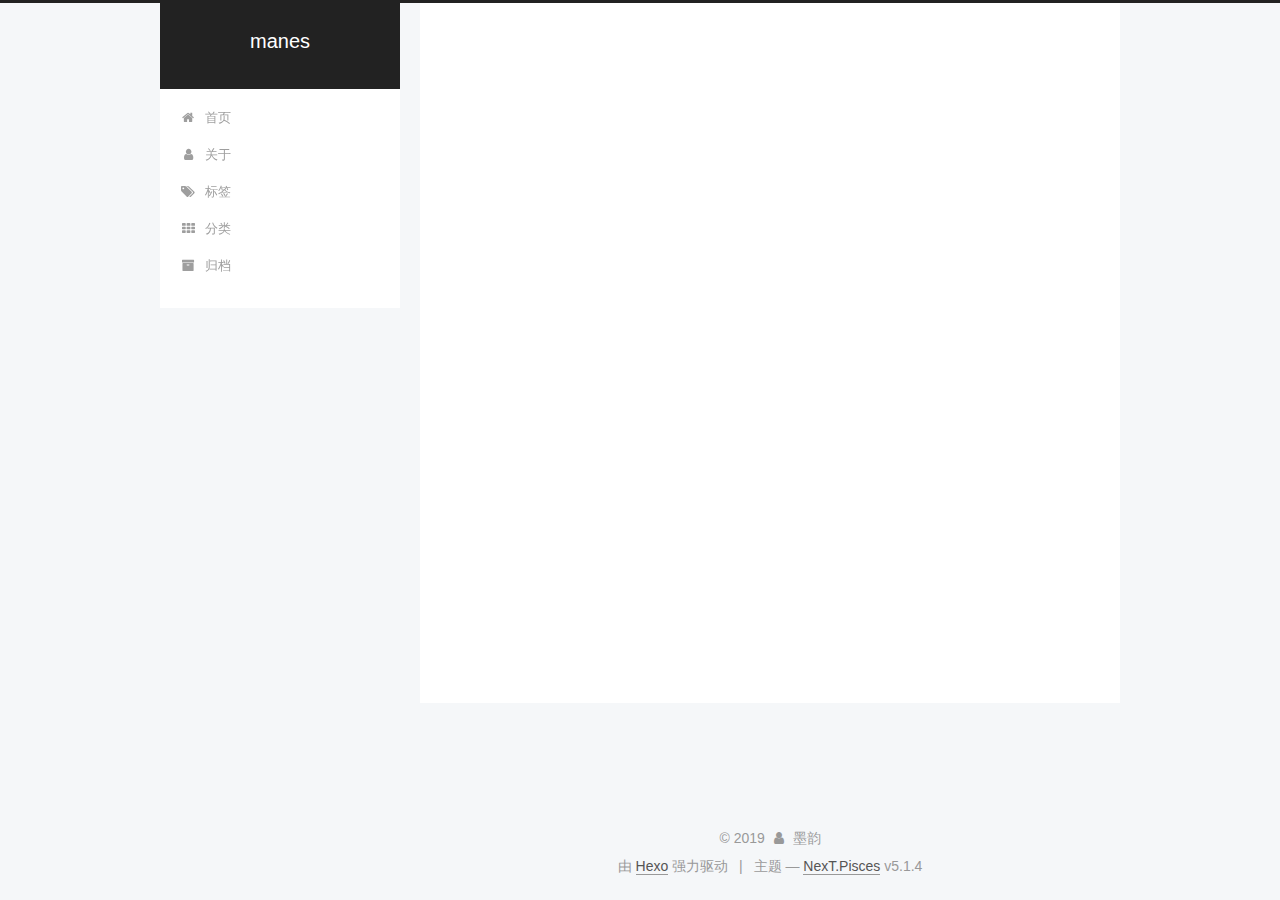
<file: archives/2018/12/index.html>
<!DOCTYPE html>



  


<html class="theme-next pisces use-motion" lang="zh-Hans">
<head><meta name="generator" content="Hexo 3.8.0">
  <meta charset="UTF-8">
<meta http-equiv="X-UA-Compatible" content="IE=edge">
<meta name="viewport" content="width=device-width, initial-scale=1, maximum-scale=1">
<meta name="theme-color" content="#222">









<meta http-equiv="Cache-Control" content="no-transform">
<meta http-equiv="Cache-Control" content="no-siteapp">
















  
  
  <link href="/lib/fancybox/source/jquery.fancybox.css?v=2.1.5" rel="stylesheet" type="text/css">







<link href="/lib/font-awesome/css/font-awesome.min.css?v=4.6.2" rel="stylesheet" type="text/css">

<link href="/css/main.css?v=5.1.4" rel="stylesheet" type="text/css">


  <link rel="apple-touch-icon" sizes="180x180" href="/images/apple-touch-icon-next.png?v=5.1.4">


  <link rel="icon" type="image/png" sizes="32x32" href="/images/favicon-32x32-next.png?v=5.1.4">


  <link rel="icon" type="image/png" sizes="16x16" href="/images/favicon-16x16-next.png?v=5.1.4">


  <link rel="mask-icon" href="/images/logo.svg?v=5.1.4" color="#222">





  <meta name="keywords" content="Hexo, NexT">










<meta name="description" content="所有命运赠送的礼物，早已暗中标好了价格">
<meta property="og:type" content="website">
<meta property="og:title" content="manes">
<meta property="og:url" content="http://yoursite.com/archives/2018/12/index.html">
<meta property="og:site_name" content="manes">
<meta property="og:description" content="所有命运赠送的礼物，早已暗中标好了价格">
<meta property="og:locale" content="zh-Hans">
<meta name="twitter:card" content="summary">
<meta name="twitter:title" content="manes">
<meta name="twitter:description" content="所有命运赠送的礼物，早已暗中标好了价格">



<script type="text/javascript" id="hexo.configurations">
  var NexT = window.NexT || {};
  var CONFIG = {
    root: '/',
    scheme: 'Pisces',
    version: '5.1.4',
    sidebar: {"position":"left","display":"post","offset":12,"b2t":false,"scrollpercent":false,"onmobile":false},
    fancybox: true,
    tabs: true,
    motion: {"enable":true,"async":false,"transition":{"post_block":"fadeIn","post_header":"slideDownIn","post_body":"slideDownIn","coll_header":"slideLeftIn","sidebar":"slideUpIn"}},
    duoshuo: {
      userId: '0',
      author: '博主'
    },
    algolia: {
      applicationID: '',
      apiKey: '',
      indexName: '',
      hits: {"per_page":10},
      labels: {"input_placeholder":"Search for Posts","hits_empty":"We didn't find any results for the search: ${query}","hits_stats":"${hits} results found in ${time} ms"}
    }
  };
</script>



  <link rel="canonical" href="http://yoursite.com/archives/2018/12/">





  <title>归档 | manes</title>
  








</head>

<body itemscope="" itemtype="http://schema.org/WebPage" lang="zh-Hans">

  
  
    
  

  <div class="container sidebar-position-left page-archive">
    <div class="headband"></div>

    <header id="header" class="header" itemscope="" itemtype="http://schema.org/WPHeader">
      <div class="header-inner"><div class="site-brand-wrapper">
  <div class="site-meta ">
    

    <div class="custom-logo-site-title">
      <a href="/" class="brand" rel="start">
        <span class="logo-line-before"><i></i></span>
        <span class="site-title">manes</span>
        <span class="logo-line-after"><i></i></span>
      </a>
    </div>
      
        <p class="site-subtitle"></p>
      
  </div>

  <div class="site-nav-toggle">
    <button>
      <span class="btn-bar"></span>
      <span class="btn-bar"></span>
      <span class="btn-bar"></span>
    </button>
  </div>
</div>

<nav class="site-nav">
  

  
    <ul id="menu" class="menu">
      
        
        <li class="menu-item menu-item-home">
          <a href="/" rel="section">
            
              <i class="menu-item-icon fa fa-fw fa-home"></i> <br>
            
            首页
          </a>
        </li>
      
        
        <li class="menu-item menu-item-about">
          <a href="/about/" rel="section">
            
              <i class="menu-item-icon fa fa-fw fa-user"></i> <br>
            
            关于
          </a>
        </li>
      
        
        <li class="menu-item menu-item-tags">
          <a href="/tags/" rel="section">
            
              <i class="menu-item-icon fa fa-fw fa-tags"></i> <br>
            
            标签
          </a>
        </li>
      
        
        <li class="menu-item menu-item-categories">
          <a href="/categories/" rel="section">
            
              <i class="menu-item-icon fa fa-fw fa-th"></i> <br>
            
            分类
          </a>
        </li>
      
        
        <li class="menu-item menu-item-archives">
          <a href="/archives/" rel="section">
            
              <i class="menu-item-icon fa fa-fw fa-archive"></i> <br>
            
            归档
          </a>
        </li>
      

      
    </ul>
  

  
</nav>



 </div>
    </header>

    <main id="main" class="main">
      <div class="main-inner">
        <div class="content-wrap">
          <div id="content" class="content">
            

  
  
  
  <div class="post-block archive">
    <div id="posts" class="posts-collapse">
      <span class="archive-move-on"></span>

      <span class="archive-page-counter">
        
        
        
          
        
        嗯..! 目前共计 1 篇日志。 继续努力。
      </span>

      

        
        
        

        
          
          <div class="collection-title">
            <h1 class="archive-year" id="archive-year-2018">2018</h1>
          </div>
        
        

        

  <article class="post post-type-normal" itemscope="" itemtype="http://schema.org/Article">
    <header class="post-header">

      <h2 class="post-title">
        
            <a class="post-title-link" href="/2018/12/17/hello-world/" itemprop="url">
              
                <span itemprop="name">Hello World</span>
              
            </a>
        
      </h2>

      <div class="post-meta">
        <time class="post-time" itemprop="dateCreated" datetime="2018-12-17T09:44:38+08:00" content="2018-12-17">
          12-17
        </time>
      </div>

    </header>
  </article>



      

    </div>
  </div>
  
  
  

  



          </div>
          


          

        </div>
        
          
  
  <div class="sidebar-toggle">
    <div class="sidebar-toggle-line-wrap">
      <span class="sidebar-toggle-line sidebar-toggle-line-first"></span>
      <span class="sidebar-toggle-line sidebar-toggle-line-middle"></span>
      <span class="sidebar-toggle-line sidebar-toggle-line-last"></span>
    </div>
  </div>

  <aside id="sidebar" class="sidebar">
    
    <div class="sidebar-inner">

      

      

      <section class="site-overview-wrap sidebar-panel sidebar-panel-active">
        <div class="site-overview">
          <div class="site-author motion-element" itemprop="author" itemscope="" itemtype="http://schema.org/Person">
            
              <img class="site-author-image" itemprop="image" src="/uploads/avatar.png" alt="墨韵">
            
              <p class="site-author-name" itemprop="name">墨韵</p>
              <p class="site-description motion-element" itemprop="description">所有命运赠送的礼物，早已暗中标好了价格</p>
          </div>

          <nav class="site-state motion-element">

            
              <div class="site-state-item site-state-posts">
              
                <a href="/archives/">
              
                  <span class="site-state-item-count">1</span>
                  <span class="site-state-item-name">日志</span>
                </a>
              </div>
            

            

            

          </nav>

          

          

          
          

          
          

          

        </div>
      </section>

      

      

    </div>
  </aside>


        
      </div>
    </main>

    <footer id="footer" class="footer">
      <div class="footer-inner">
        <div class="copyright">&copy; <span itemprop="copyrightYear">2019</span>
  <span class="with-love">
    <i class="fa fa-user"></i>
  </span>
  <span class="author" itemprop="copyrightHolder">墨韵</span>

  
</div>


  <div class="powered-by">由 <a class="theme-link" target="_blank" href="https://hexo.io">Hexo</a> 强力驱动</div>



  <span class="post-meta-divider">|</span>



  <div class="theme-info">主题 &mdash; <a class="theme-link" target="_blank" href="https://github.com/iissnan/hexo-theme-next">NexT.Pisces</a> v5.1.4</div>




        







        
      </div>
    </footer>

    
      <div class="back-to-top">
        <i class="fa fa-arrow-up"></i>
        
      </div>
    

    

  </div>

  

<script type="text/javascript">
  if (Object.prototype.toString.call(window.Promise) !== '[object Function]') {
    window.Promise = null;
  }
</script>









  












  
  
    <script type="text/javascript" src="/lib/jquery/index.js?v=2.1.3"></script>
  

  
  
    <script type="text/javascript" src="/lib/fastclick/lib/fastclick.min.js?v=1.0.6"></script>
  

  
  
    <script type="text/javascript" src="/lib/jquery_lazyload/jquery.lazyload.js?v=1.9.7"></script>
  

  
  
    <script type="text/javascript" src="/lib/velocity/velocity.min.js?v=1.2.1"></script>
  

  
  
    <script type="text/javascript" src="/lib/velocity/velocity.ui.min.js?v=1.2.1"></script>
  

  
  
    <script type="text/javascript" src="/lib/fancybox/source/jquery.fancybox.pack.js?v=2.1.5"></script>
  


  


  <script type="text/javascript" src="/js/src/utils.js?v=5.1.4"></script>

  <script type="text/javascript" src="/js/src/motion.js?v=5.1.4"></script>



  
  


  <script type="text/javascript" src="/js/src/affix.js?v=5.1.4"></script>

  <script type="text/javascript" src="/js/src/schemes/pisces.js?v=5.1.4"></script>



  

  


  <script type="text/javascript" src="/js/src/bootstrap.js?v=5.1.4"></script>



  


  




	





  





  












  





  

  

  

  
  

  

  

  

</body>
</html>
</file>
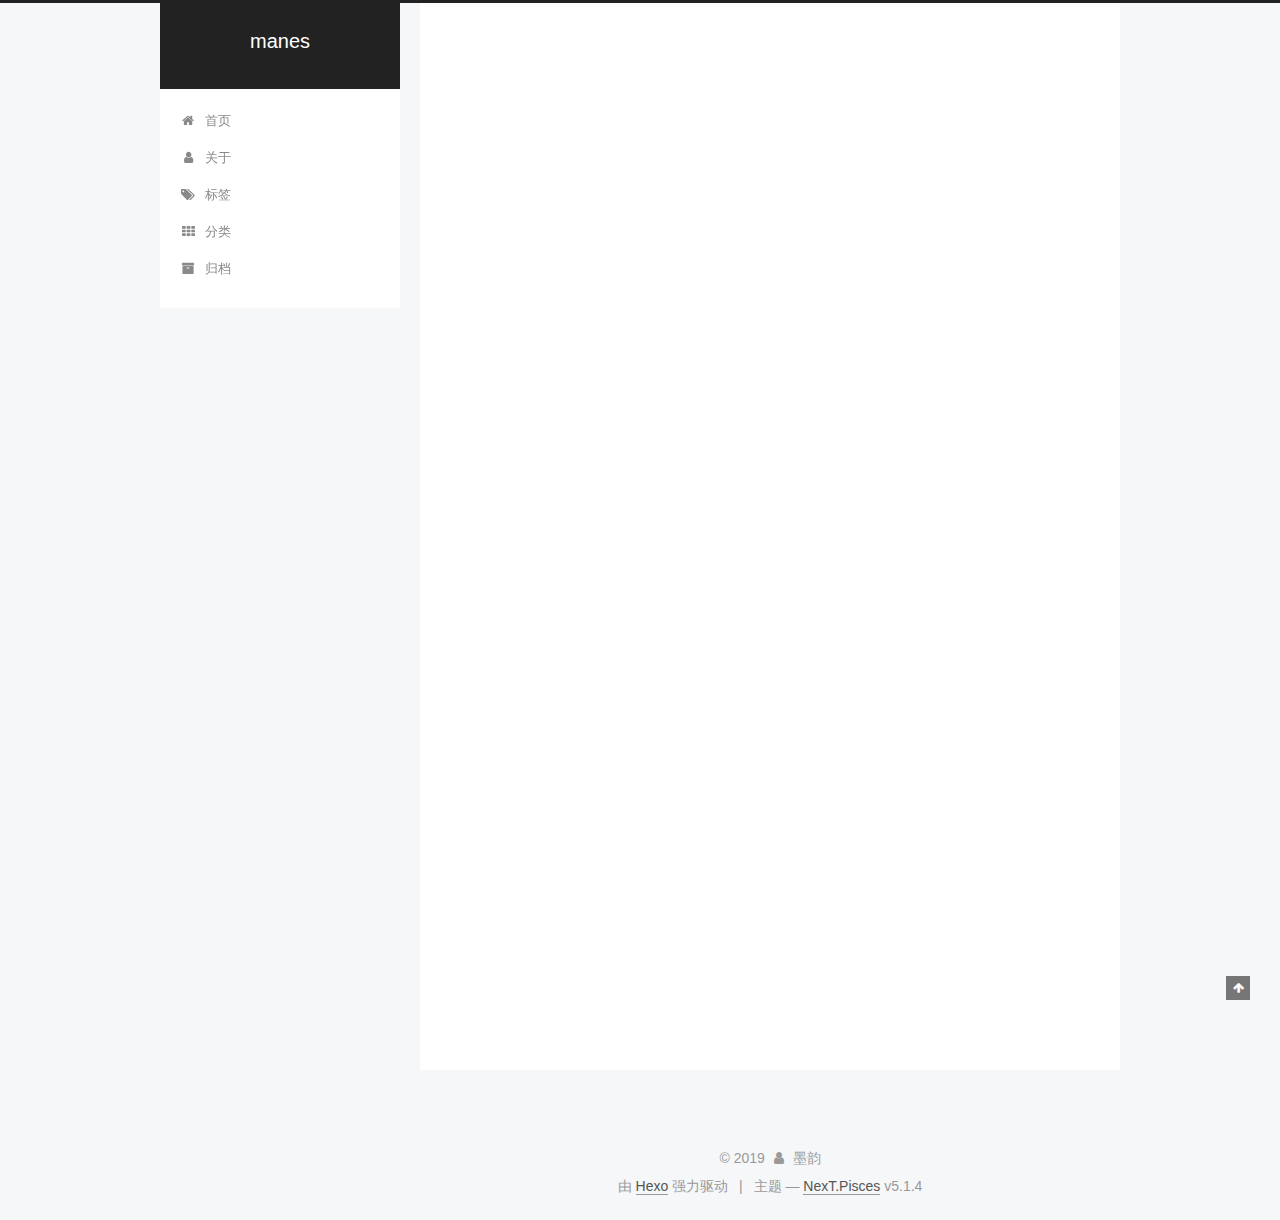
<file: 2018/12/17/hello-world/index.html>
<!DOCTYPE html>



  


<html class="theme-next pisces use-motion" lang="zh-Hans">
<head><meta name="generator" content="Hexo 3.8.0">
  <meta charset="UTF-8">
<meta http-equiv="X-UA-Compatible" content="IE=edge">
<meta name="viewport" content="width=device-width, initial-scale=1, maximum-scale=1">
<meta name="theme-color" content="#222">









<meta http-equiv="Cache-Control" content="no-transform">
<meta http-equiv="Cache-Control" content="no-siteapp">
















  
  
  <link href="/lib/fancybox/source/jquery.fancybox.css?v=2.1.5" rel="stylesheet" type="text/css">







<link href="/lib/font-awesome/css/font-awesome.min.css?v=4.6.2" rel="stylesheet" type="text/css">

<link href="/css/main.css?v=5.1.4" rel="stylesheet" type="text/css">


  <link rel="apple-touch-icon" sizes="180x180" href="/images/apple-touch-icon-next.png?v=5.1.4">


  <link rel="icon" type="image/png" sizes="32x32" href="/images/favicon-32x32-next.png?v=5.1.4">


  <link rel="icon" type="image/png" sizes="16x16" href="/images/favicon-16x16-next.png?v=5.1.4">


  <link rel="mask-icon" href="/images/logo.svg?v=5.1.4" color="#222">





  <meta name="keywords" content="Hexo, NexT">










<meta name="description" content="Welcome to Hexo! This is your very first post. Check documentation for more info. If you get any problems when using Hexo, you can find the answer in troubleshooting or you can ask me on GitHub. Quick">
<meta property="og:type" content="article">
<meta property="og:title" content="Hello World">
<meta property="og:url" content="http://yoursite.com/2018/12/17/hello-world/index.html">
<meta property="og:site_name" content="manes">
<meta property="og:description" content="Welcome to Hexo! This is your very first post. Check documentation for more info. If you get any problems when using Hexo, you can find the answer in troubleshooting or you can ask me on GitHub. Quick">
<meta property="og:locale" content="zh-Hans">
<meta property="og:updated_time" content="2018-12-17T01:44:38.625Z">
<meta name="twitter:card" content="summary">
<meta name="twitter:title" content="Hello World">
<meta name="twitter:description" content="Welcome to Hexo! This is your very first post. Check documentation for more info. If you get any problems when using Hexo, you can find the answer in troubleshooting or you can ask me on GitHub. Quick">



<script type="text/javascript" id="hexo.configurations">
  var NexT = window.NexT || {};
  var CONFIG = {
    root: '/',
    scheme: 'Pisces',
    version: '5.1.4',
    sidebar: {"position":"left","display":"post","offset":12,"b2t":false,"scrollpercent":false,"onmobile":false},
    fancybox: true,
    tabs: true,
    motion: {"enable":true,"async":false,"transition":{"post_block":"fadeIn","post_header":"slideDownIn","post_body":"slideDownIn","coll_header":"slideLeftIn","sidebar":"slideUpIn"}},
    duoshuo: {
      userId: '0',
      author: '博主'
    },
    algolia: {
      applicationID: '',
      apiKey: '',
      indexName: '',
      hits: {"per_page":10},
      labels: {"input_placeholder":"Search for Posts","hits_empty":"We didn't find any results for the search: ${query}","hits_stats":"${hits} results found in ${time} ms"}
    }
  };
</script>



  <link rel="canonical" href="http://yoursite.com/2018/12/17/hello-world/">





  <title>Hello World | manes</title>
  








</head>

<body itemscope="" itemtype="http://schema.org/WebPage" lang="zh-Hans">

  
  
    
  

  <div class="container sidebar-position-left page-post-detail">
    <div class="headband"></div>

    <header id="header" class="header" itemscope="" itemtype="http://schema.org/WPHeader">
      <div class="header-inner"><div class="site-brand-wrapper">
  <div class="site-meta ">
    

    <div class="custom-logo-site-title">
      <a href="/" class="brand" rel="start">
        <span class="logo-line-before"><i></i></span>
        <span class="site-title">manes</span>
        <span class="logo-line-after"><i></i></span>
      </a>
    </div>
      
        <p class="site-subtitle"></p>
      
  </div>

  <div class="site-nav-toggle">
    <button>
      <span class="btn-bar"></span>
      <span class="btn-bar"></span>
      <span class="btn-bar"></span>
    </button>
  </div>
</div>

<nav class="site-nav">
  

  
    <ul id="menu" class="menu">
      
        
        <li class="menu-item menu-item-home">
          <a href="/" rel="section">
            
              <i class="menu-item-icon fa fa-fw fa-home"></i> <br>
            
            首页
          </a>
        </li>
      
        
        <li class="menu-item menu-item-about">
          <a href="/about/" rel="section">
            
              <i class="menu-item-icon fa fa-fw fa-user"></i> <br>
            
            关于
          </a>
        </li>
      
        
        <li class="menu-item menu-item-tags">
          <a href="/tags/" rel="section">
            
              <i class="menu-item-icon fa fa-fw fa-tags"></i> <br>
            
            标签
          </a>
        </li>
      
        
        <li class="menu-item menu-item-categories">
          <a href="/categories/" rel="section">
            
              <i class="menu-item-icon fa fa-fw fa-th"></i> <br>
            
            分类
          </a>
        </li>
      
        
        <li class="menu-item menu-item-archives">
          <a href="/archives/" rel="section">
            
              <i class="menu-item-icon fa fa-fw fa-archive"></i> <br>
            
            归档
          </a>
        </li>
      

      
    </ul>
  

  
</nav>



 </div>
    </header>

    <main id="main" class="main">
      <div class="main-inner">
        <div class="content-wrap">
          <div id="content" class="content">
            

  <div id="posts" class="posts-expand">
    

  

  
  
  

  <article class="post post-type-normal" itemscope="" itemtype="http://schema.org/Article">
  
  
  
  <div class="post-block">
    <link itemprop="mainEntityOfPage" href="http://yoursite.com/2018/12/17/hello-world/">

    <span hidden itemprop="author" itemscope="" itemtype="http://schema.org/Person">
      <meta itemprop="name" content="墨韵">
      <meta itemprop="description" content="">
      <meta itemprop="image" content="/uploads/avatar.png">
    </span>

    <span hidden itemprop="publisher" itemscope="" itemtype="http://schema.org/Organization">
      <meta itemprop="name" content="manes">
    </span>

    
      <header class="post-header">

        
        
          <h1 class="post-title" itemprop="name headline">Hello World</h1>
        

        <div class="post-meta">
          <span class="post-time">
            
              <span class="post-meta-item-icon">
                <i class="fa fa-calendar-o"></i>
              </span>
              
                <span class="post-meta-item-text">发表于</span>
              
              <time title="创建于" itemprop="dateCreated datePublished" datetime="2018-12-17T09:44:38+08:00">
                2018-12-17
              </time>
            

            

            
          </span>

          

          
            
          

          
          

          

          

          

        </div>
      </header>
    

    
    
    
    <div class="post-body" itemprop="articleBody">

      
      

      
        <p>Welcome to <a href="https://hexo.io/" target="_blank" rel="noopener">Hexo</a>! This is your very first post. Check <a href="https://hexo.io/docs/" target="_blank" rel="noopener">documentation</a> for more info. If you get any problems when using Hexo, you can find the answer in <a href="https://hexo.io/docs/troubleshooting.html" target="_blank" rel="noopener">troubleshooting</a> or you can ask me on <a href="https://github.com/hexojs/hexo/issues" target="_blank" rel="noopener">GitHub</a>.</p>
<h2 id="Quick-Start"><a href="#Quick-Start" class="headerlink" title="Quick Start"></a>Quick Start</h2><h3 id="Create-a-new-post"><a href="#Create-a-new-post" class="headerlink" title="Create a new post"></a>Create a new post</h3><figure class="highlight bash"><table><tr><td class="gutter"><pre><span class="line">1</span><br></pre></td><td class="code"><pre><span class="line">$ hexo new <span class="string">"My New Post"</span></span><br></pre></td></tr></table></figure>
<p>More info: <a href="https://hexo.io/docs/writing.html" target="_blank" rel="noopener">Writing</a></p>
<h3 id="Run-server"><a href="#Run-server" class="headerlink" title="Run server"></a>Run server</h3><figure class="highlight bash"><table><tr><td class="gutter"><pre><span class="line">1</span><br></pre></td><td class="code"><pre><span class="line">$ hexo server</span><br></pre></td></tr></table></figure>
<p>More info: <a href="https://hexo.io/docs/server.html" target="_blank" rel="noopener">Server</a></p>
<h3 id="Generate-static-files"><a href="#Generate-static-files" class="headerlink" title="Generate static files"></a>Generate static files</h3><figure class="highlight bash"><table><tr><td class="gutter"><pre><span class="line">1</span><br></pre></td><td class="code"><pre><span class="line">$ hexo generate</span><br></pre></td></tr></table></figure>
<p>More info: <a href="https://hexo.io/docs/generating.html" target="_blank" rel="noopener">Generating</a></p>
<h3 id="Deploy-to-remote-sites"><a href="#Deploy-to-remote-sites" class="headerlink" title="Deploy to remote sites"></a>Deploy to remote sites</h3><figure class="highlight bash"><table><tr><td class="gutter"><pre><span class="line">1</span><br></pre></td><td class="code"><pre><span class="line">$ hexo deploy</span><br></pre></td></tr></table></figure>
<p>More info: <a href="https://hexo.io/docs/deployment.html" target="_blank" rel="noopener">Deployment</a></p>

      
    </div>
    
    
    

    

    

    

    <footer class="post-footer">
      

      
      
      

      

      
      
    </footer>
  </div>
  
  
  
  </article>



    <div class="post-spread">
      
    </div>
  </div>


          </div>
          


          

  



        </div>
        
          
  
  <div class="sidebar-toggle">
    <div class="sidebar-toggle-line-wrap">
      <span class="sidebar-toggle-line sidebar-toggle-line-first"></span>
      <span class="sidebar-toggle-line sidebar-toggle-line-middle"></span>
      <span class="sidebar-toggle-line sidebar-toggle-line-last"></span>
    </div>
  </div>

  <aside id="sidebar" class="sidebar">
    
    <div class="sidebar-inner">

      

      
        <ul class="sidebar-nav motion-element">
          <li class="sidebar-nav-toc sidebar-nav-active" data-target="post-toc-wrap">
            文章目录
          </li>
          <li class="sidebar-nav-overview" data-target="site-overview-wrap">
            站点概览
          </li>
        </ul>
      

      <section class="site-overview-wrap sidebar-panel">
        <div class="site-overview">
          <div class="site-author motion-element" itemprop="author" itemscope="" itemtype="http://schema.org/Person">
            
              <img class="site-author-image" itemprop="image" src="/uploads/avatar.png" alt="墨韵">
            
              <p class="site-author-name" itemprop="name">墨韵</p>
              <p class="site-description motion-element" itemprop="description">所有命运赠送的礼物，早已暗中标好了价格</p>
          </div>

          <nav class="site-state motion-element">

            
              <div class="site-state-item site-state-posts">
              
                <a href="/archives/">
              
                  <span class="site-state-item-count">1</span>
                  <span class="site-state-item-name">日志</span>
                </a>
              </div>
            

            

            

          </nav>

          

          

          
          

          
          

          

        </div>
      </section>

      
      <!--noindex-->
        <section class="post-toc-wrap motion-element sidebar-panel sidebar-panel-active">
          <div class="post-toc">

            
              
            

            
              <div class="post-toc-content"><ol class="nav"><li class="nav-item nav-level-2"><a class="nav-link" href="#Quick-Start"><span class="nav-number">1.</span> <span class="nav-text">Quick Start</span></a><ol class="nav-child"><li class="nav-item nav-level-3"><a class="nav-link" href="#Create-a-new-post"><span class="nav-number">1.1.</span> <span class="nav-text">Create a new post</span></a></li><li class="nav-item nav-level-3"><a class="nav-link" href="#Run-server"><span class="nav-number">1.2.</span> <span class="nav-text">Run server</span></a></li><li class="nav-item nav-level-3"><a class="nav-link" href="#Generate-static-files"><span class="nav-number">1.3.</span> <span class="nav-text">Generate static files</span></a></li><li class="nav-item nav-level-3"><a class="nav-link" href="#Deploy-to-remote-sites"><span class="nav-number">1.4.</span> <span class="nav-text">Deploy to remote sites</span></a></li></ol></li></ol></div>
            

          </div>
        </section>
      <!--/noindex-->
      

      

    </div>
  </aside>


        
      </div>
    </main>

    <footer id="footer" class="footer">
      <div class="footer-inner">
        <div class="copyright">&copy; <span itemprop="copyrightYear">2019</span>
  <span class="with-love">
    <i class="fa fa-user"></i>
  </span>
  <span class="author" itemprop="copyrightHolder">墨韵</span>

  
</div>


  <div class="powered-by">由 <a class="theme-link" target="_blank" href="https://hexo.io">Hexo</a> 强力驱动</div>



  <span class="post-meta-divider">|</span>



  <div class="theme-info">主题 &mdash; <a class="theme-link" target="_blank" href="https://github.com/iissnan/hexo-theme-next">NexT.Pisces</a> v5.1.4</div>




        







        
      </div>
    </footer>

    
      <div class="back-to-top">
        <i class="fa fa-arrow-up"></i>
        
      </div>
    

    

  </div>

  

<script type="text/javascript">
  if (Object.prototype.toString.call(window.Promise) !== '[object Function]') {
    window.Promise = null;
  }
</script>









  












  
  
    <script type="text/javascript" src="/lib/jquery/index.js?v=2.1.3"></script>
  

  
  
    <script type="text/javascript" src="/lib/fastclick/lib/fastclick.min.js?v=1.0.6"></script>
  

  
  
    <script type="text/javascript" src="/lib/jquery_lazyload/jquery.lazyload.js?v=1.9.7"></script>
  

  
  
    <script type="text/javascript" src="/lib/velocity/velocity.min.js?v=1.2.1"></script>
  

  
  
    <script type="text/javascript" src="/lib/velocity/velocity.ui.min.js?v=1.2.1"></script>
  

  
  
    <script type="text/javascript" src="/lib/fancybox/source/jquery.fancybox.pack.js?v=2.1.5"></script>
  


  


  <script type="text/javascript" src="/js/src/utils.js?v=5.1.4"></script>

  <script type="text/javascript" src="/js/src/motion.js?v=5.1.4"></script>



  
  


  <script type="text/javascript" src="/js/src/affix.js?v=5.1.4"></script>

  <script type="text/javascript" src="/js/src/schemes/pisces.js?v=5.1.4"></script>



  
  <script type="text/javascript" src="/js/src/scrollspy.js?v=5.1.4"></script>
<script type="text/javascript" src="/js/src/post-details.js?v=5.1.4"></script>



  


  <script type="text/javascript" src="/js/src/bootstrap.js?v=5.1.4"></script>



  


  




	





  





  












  





  

  

  

  
  

  

  

  

</body>
</html>
</file>
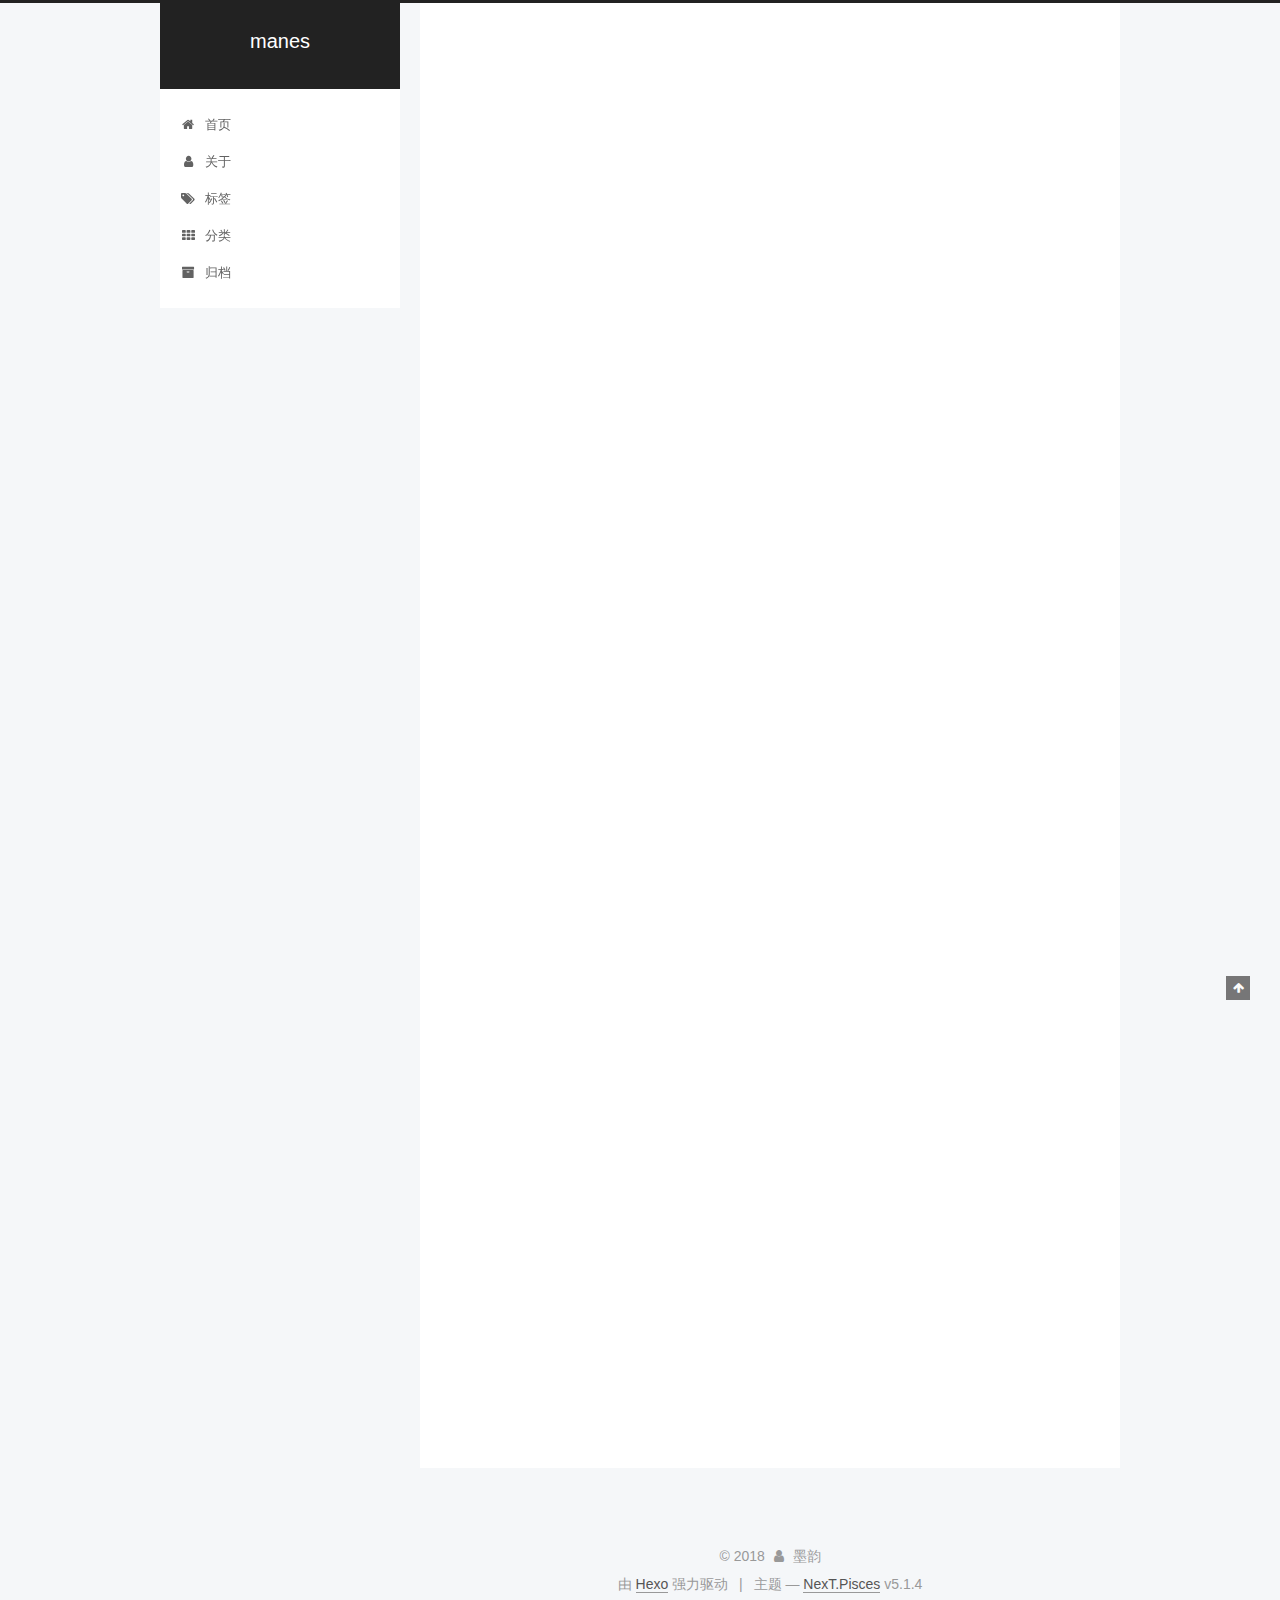
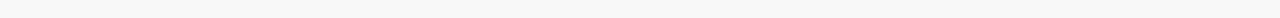
<file: tags/Cyrus.html>
<!DOCTYPE html>



  


<html class="theme-next pisces use-motion" lang="zh-Hans">
<head><meta name="generator" content="Hexo 3.8.0">
  <meta charset="UTF-8">
<meta http-equiv="X-UA-Compatible" content="IE=edge">
<meta name="viewport" content="width=device-width, initial-scale=1, maximum-scale=1">
<meta name="theme-color" content="#222">









<meta http-equiv="Cache-Control" content="no-transform">
<meta http-equiv="Cache-Control" content="no-siteapp">
















  
  
  <link href="/lib/fancybox/source/jquery.fancybox.css?v=2.1.5" rel="stylesheet" type="text/css">







<link href="/lib/font-awesome/css/font-awesome.min.css?v=4.6.2" rel="stylesheet" type="text/css">

<link href="/css/main.css?v=5.1.4" rel="stylesheet" type="text/css">


  <link rel="apple-touch-icon" sizes="180x180" href="/images/apple-touch-icon-next.png?v=5.1.4">


  <link rel="icon" type="image/png" sizes="32x32" href="/images/favicon-32x32-next.png?v=5.1.4">


  <link rel="icon" type="image/png" sizes="16x16" href="/images/favicon-16x16-next.png?v=5.1.4">


  <link rel="mask-icon" href="/images/logo.svg?v=5.1.4" color="#222">





  <meta name="keywords" content="Hexo, NexT">










<meta name="description" content="..And so it was that Atlasdam was founded some two centuries ago Indeed, our fair city-state is among the longest-standi on the continent of Orsterra But there was another city-state with a history as">
<meta property="og:type" content="website">
<meta property="og:title" content="Cyrus">
<meta property="og:url" content="http://yoursite.com/tags/Cyrus.html">
<meta property="og:site_name" content="manes">
<meta property="og:description" content="..And so it was that Atlasdam was founded some two centuries ago Indeed, our fair city-state is among the longest-standi on the continent of Orsterra But there was another city-state with a history as">
<meta property="og:locale" content="zh-Hans">
<meta property="og:updated_time" content="2018-12-25T05:24:03.957Z">
<meta name="twitter:card" content="summary">
<meta name="twitter:title" content="Cyrus">
<meta name="twitter:description" content="..And so it was that Atlasdam was founded some two centuries ago Indeed, our fair city-state is among the longest-standi on the continent of Orsterra But there was another city-state with a history as">



<script type="text/javascript" id="hexo.configurations">
  var NexT = window.NexT || {};
  var CONFIG = {
    root: '/',
    scheme: 'Pisces',
    version: '5.1.4',
    sidebar: {"position":"left","display":"post","offset":12,"b2t":false,"scrollpercent":false,"onmobile":false},
    fancybox: true,
    tabs: true,
    motion: {"enable":true,"async":false,"transition":{"post_block":"fadeIn","post_header":"slideDownIn","post_body":"slideDownIn","coll_header":"slideLeftIn","sidebar":"slideUpIn"}},
    duoshuo: {
      userId: '0',
      author: '博主'
    },
    algolia: {
      applicationID: '',
      apiKey: '',
      indexName: '',
      hits: {"per_page":10},
      labels: {"input_placeholder":"Search for Posts","hits_empty":"We didn't find any results for the search: ${query}","hits_stats":"${hits} results found in ${time} ms"}
    }
  };
</script>



  <link rel="canonical" href="http://yoursite.com/tags/Cyrus.html">





  <title>Cyrus | manes</title>
  








</head>

<body itemscope="" itemtype="http://schema.org/WebPage" lang="zh-Hans">

  
  
    
  

  <div class="container sidebar-position-left page-post-detail">
    <div class="headband"></div>

    <header id="header" class="header" itemscope="" itemtype="http://schema.org/WPHeader">
      <div class="header-inner"><div class="site-brand-wrapper">
  <div class="site-meta ">
    

    <div class="custom-logo-site-title">
      <a href="/" class="brand" rel="start">
        <span class="logo-line-before"><i></i></span>
        <span class="site-title">manes</span>
        <span class="logo-line-after"><i></i></span>
      </a>
    </div>
      
        <p class="site-subtitle"></p>
      
  </div>

  <div class="site-nav-toggle">
    <button>
      <span class="btn-bar"></span>
      <span class="btn-bar"></span>
      <span class="btn-bar"></span>
    </button>
  </div>
</div>

<nav class="site-nav">
  

  
    <ul id="menu" class="menu">
      
        
        <li class="menu-item menu-item-home">
          <a href="/" rel="section">
            
              <i class="menu-item-icon fa fa-fw fa-home"></i> <br>
            
            首页
          </a>
        </li>
      
        
        <li class="menu-item menu-item-about">
          <a href="/about/" rel="section">
            
              <i class="menu-item-icon fa fa-fw fa-user"></i> <br>
            
            关于
          </a>
        </li>
      
        
        <li class="menu-item menu-item-tags">
          <a href="/tags/" rel="section">
            
              <i class="menu-item-icon fa fa-fw fa-tags"></i> <br>
            
            标签
          </a>
        </li>
      
        
        <li class="menu-item menu-item-categories">
          <a href="/categories/" rel="section">
            
              <i class="menu-item-icon fa fa-fw fa-th"></i> <br>
            
            分类
          </a>
        </li>
      
        
        <li class="menu-item menu-item-archives">
          <a href="/archives/" rel="section">
            
              <i class="menu-item-icon fa fa-fw fa-archive"></i> <br>
            
            归档
          </a>
        </li>
      

      
    </ul>
  

  
</nav>



 </div>
    </header>

    <main id="main" class="main">
      <div class="main-inner">
        <div class="content-wrap">
          <div id="content" class="content">
            

  <div id="posts" class="posts-expand">
    
    
    
    <div class="post-block page">
      <header class="post-header">

	<h1 class="post-title" itemprop="name headline">Cyrus</h1>



</header>

      
      
      
      <div class="post-body">
        
        
          <p>..And so it was that Atlasdam was founded some two centuries ago</p>
<p>Indeed, our fair city-state is among the longest-standi on the continent of Orsterra</p>
<p>But there was another city-state with a history as long and pround as our own that came to a tragic ruin only eight short years ago</p>
<p>Now, who can tell me its name? How about you. Therese?</p>
<p>um.. I think it was…</p>
<p>Now, now, No need to get all fiustered</p>
<p>There’s no shame in not knowing an answer, so long as you have a desire to learn</p>
<p>The answer is in your textbook. Go on, now Look it up</p>
<p>Yes, Professor… Let’s see</p>
<p>I believe it was..Homburg?</p>
<p>That is correct!</p>
<p>Homburg was ruled over by a royal family said to be descended from priests of an ancient and long-forgotten religion</p>
<p>On the other hand, our fair Atlasdam  was founded by one of the original clans that inhabited the Flatlands.</p>
<p>Who can tell me how many clans lived in the Flatlands at the time? Your Highness?</p>
<p>The histories have it that eight clans did live in the Flatlands in those days</p>
<p>Correct your are, Your Highness!</p>
<p>It was a time of great strife here in the Flatlands, as the eight clans waged a long and bitter war</p>
<p>Change would come when the armies of Grandport invaded these lands some two centuries ago</p>
<p>At the time, the rulers of Grandport sought to exert their influence over territoriles inland</p>
<p>Ironically, this compelled the warning tribes to put aside their differences and unite against their common foe</p>
<p>_Oh, but look at the timel We’ll pick up where we left off next time</p>
<p>Don’t forget to read chapters three and four before our next lecture…</p>
<p>_and be prepared to answer questions on any of the material within.</p>
<p>Yes, Professor</p>
<p>Thank you for another most stimulating lecture Professor Albright (3:20)</p>

        
      </div>
      
      
      
    </div>
    
    
    
  </div>


          </div>
          


          

  



        </div>
        
          
  
  <div class="sidebar-toggle">
    <div class="sidebar-toggle-line-wrap">
      <span class="sidebar-toggle-line sidebar-toggle-line-first"></span>
      <span class="sidebar-toggle-line sidebar-toggle-line-middle"></span>
      <span class="sidebar-toggle-line sidebar-toggle-line-last"></span>
    </div>
  </div>

  <aside id="sidebar" class="sidebar">
    
    <div class="sidebar-inner">

      

      

      <section class="site-overview-wrap sidebar-panel sidebar-panel-active">
        <div class="site-overview">
          <div class="site-author motion-element" itemprop="author" itemscope="" itemtype="http://schema.org/Person">
            
              <img class="site-author-image" itemprop="image" src="/uploads/avatar.png" alt="墨韵">
            
              <p class="site-author-name" itemprop="name">墨韵</p>
              <p class="site-description motion-element" itemprop="description">所有命运赠送的礼物，早已暗中标好了价格</p>
          </div>

          <nav class="site-state motion-element">

            
              <div class="site-state-item site-state-posts">
              
                <a href="/archives/">
              
                  <span class="site-state-item-count">1</span>
                  <span class="site-state-item-name">日志</span>
                </a>
              </div>
            

            

            

          </nav>

          

          

          
          

          
          

          

        </div>
      </section>

      

      

    </div>
  </aside>


        
      </div>
    </main>

    <footer id="footer" class="footer">
      <div class="footer-inner">
        <div class="copyright">&copy; <span itemprop="copyrightYear">2018</span>
  <span class="with-love">
    <i class="fa fa-user"></i>
  </span>
  <span class="author" itemprop="copyrightHolder">墨韵</span>

  
</div>


  <div class="powered-by">由 <a class="theme-link" target="_blank" href="https://hexo.io">Hexo</a> 强力驱动</div>



  <span class="post-meta-divider">|</span>



  <div class="theme-info">主题 &mdash; <a class="theme-link" target="_blank" href="https://github.com/iissnan/hexo-theme-next">NexT.Pisces</a> v5.1.4</div>




        







        
      </div>
    </footer>

    
      <div class="back-to-top">
        <i class="fa fa-arrow-up"></i>
        
      </div>
    

    

  </div>

  

<script type="text/javascript">
  if (Object.prototype.toString.call(window.Promise) !== '[object Function]') {
    window.Promise = null;
  }
</script>









  












  
  
    <script type="text/javascript" src="/lib/jquery/index.js?v=2.1.3"></script>
  

  
  
    <script type="text/javascript" src="/lib/fastclick/lib/fastclick.min.js?v=1.0.6"></script>
  

  
  
    <script type="text/javascript" src="/lib/jquery_lazyload/jquery.lazyload.js?v=1.9.7"></script>
  

  
  
    <script type="text/javascript" src="/lib/velocity/velocity.min.js?v=1.2.1"></script>
  

  
  
    <script type="text/javascript" src="/lib/velocity/velocity.ui.min.js?v=1.2.1"></script>
  

  
  
    <script type="text/javascript" src="/lib/fancybox/source/jquery.fancybox.pack.js?v=2.1.5"></script>
  


  


  <script type="text/javascript" src="/js/src/utils.js?v=5.1.4"></script>

  <script type="text/javascript" src="/js/src/motion.js?v=5.1.4"></script>



  
  


  <script type="text/javascript" src="/js/src/affix.js?v=5.1.4"></script>

  <script type="text/javascript" src="/js/src/schemes/pisces.js?v=5.1.4"></script>



  
  <script type="text/javascript" src="/js/src/scrollspy.js?v=5.1.4"></script>
<script type="text/javascript" src="/js/src/post-details.js?v=5.1.4"></script>



  


  <script type="text/javascript" src="/js/src/bootstrap.js?v=5.1.4"></script>



  


  




	





  





  












  





  

  

  

  
  

  

  

  

</body>
</html>
</file>
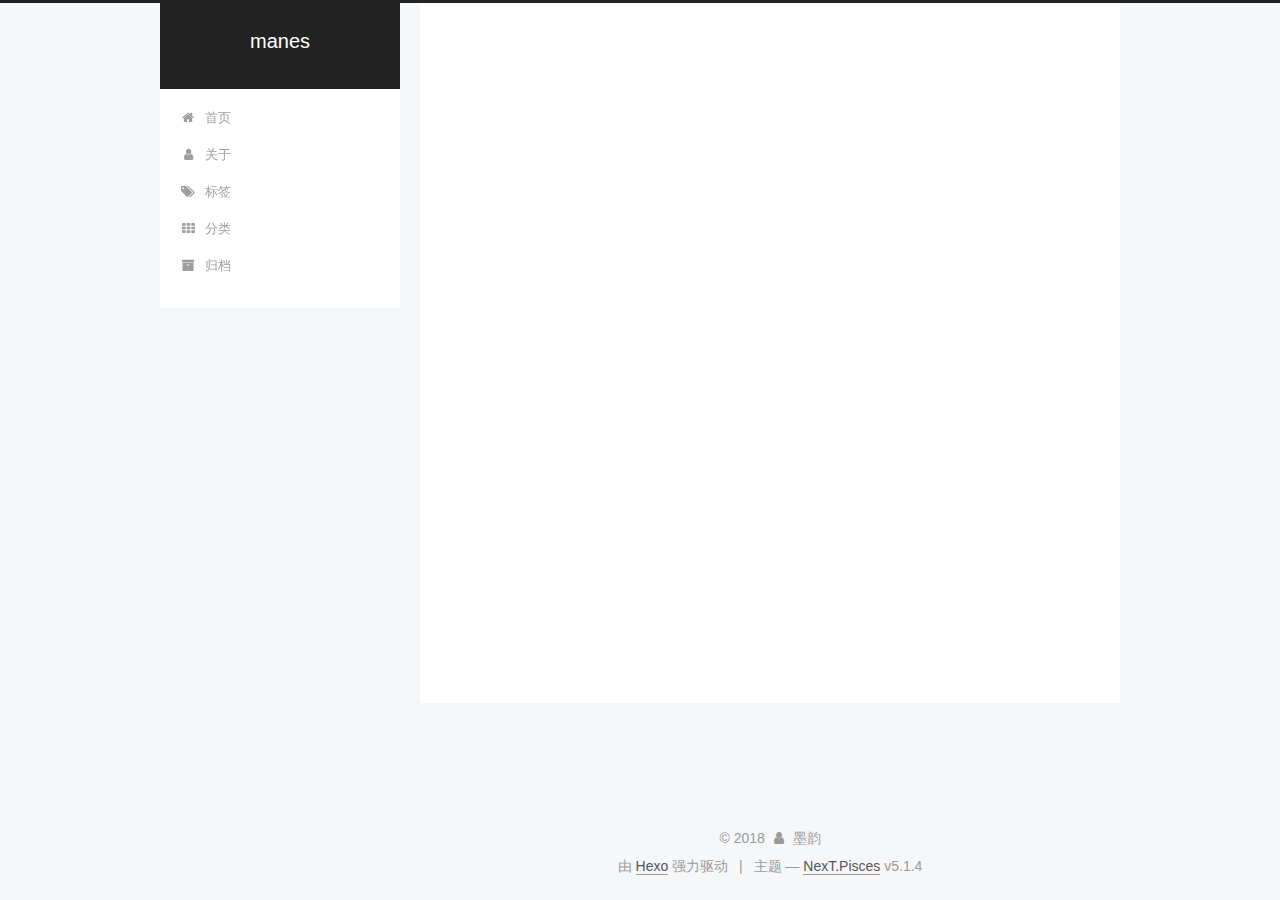
<file: tags/OCTOPATH-TRAVELER.html>
<!DOCTYPE html>



  


<html class="theme-next pisces use-motion" lang="zh-Hans">
<head><meta name="generator" content="Hexo 3.8.0">
  <meta charset="UTF-8">
<meta http-equiv="X-UA-Compatible" content="IE=edge">
<meta name="viewport" content="width=device-width, initial-scale=1, maximum-scale=1">
<meta name="theme-color" content="#222">









<meta http-equiv="Cache-Control" content="no-transform">
<meta http-equiv="Cache-Control" content="no-siteapp">
















  
  
  <link href="/lib/fancybox/source/jquery.fancybox.css?v=2.1.5" rel="stylesheet" type="text/css">







<link href="/lib/font-awesome/css/font-awesome.min.css?v=4.6.2" rel="stylesheet" type="text/css">

<link href="/css/main.css?v=5.1.4" rel="stylesheet" type="text/css">


  <link rel="apple-touch-icon" sizes="180x180" href="/images/apple-touch-icon-next.png?v=5.1.4">


  <link rel="icon" type="image/png" sizes="32x32" href="/images/favicon-32x32-next.png?v=5.1.4">


  <link rel="icon" type="image/png" sizes="16x16" href="/images/favicon-16x16-next.png?v=5.1.4">


  <link rel="mask-icon" href="/images/logo.svg?v=5.1.4" color="#222">





  <meta name="keywords" content="Hexo, NexT">










<meta name="description" content="11112312312312312312312">
<meta property="og:type" content="website">
<meta property="og:title" content="OCTOPATH TRAVELER">
<meta property="og:url" content="http://yoursite.com/tags/OCTOPATH-TRAVELER.html">
<meta property="og:site_name" content="manes">
<meta property="og:description" content="11112312312312312312312">
<meta property="og:locale" content="zh-Hans">
<meta property="og:updated_time" content="2018-12-25T05:32:38.188Z">
<meta name="twitter:card" content="summary">
<meta name="twitter:title" content="OCTOPATH TRAVELER">
<meta name="twitter:description" content="11112312312312312312312">



<script type="text/javascript" id="hexo.configurations">
  var NexT = window.NexT || {};
  var CONFIG = {
    root: '/',
    scheme: 'Pisces',
    version: '5.1.4',
    sidebar: {"position":"left","display":"post","offset":12,"b2t":false,"scrollpercent":false,"onmobile":false},
    fancybox: true,
    tabs: true,
    motion: {"enable":true,"async":false,"transition":{"post_block":"fadeIn","post_header":"slideDownIn","post_body":"slideDownIn","coll_header":"slideLeftIn","sidebar":"slideUpIn"}},
    duoshuo: {
      userId: '0',
      author: '博主'
    },
    algolia: {
      applicationID: '',
      apiKey: '',
      indexName: '',
      hits: {"per_page":10},
      labels: {"input_placeholder":"Search for Posts","hits_empty":"We didn't find any results for the search: ${query}","hits_stats":"${hits} results found in ${time} ms"}
    }
  };
</script>



  <link rel="canonical" href="http://yoursite.com/tags/OCTOPATH-TRAVELER.html">





  <title>OCTOPATH TRAVELER | manes</title>
  








</head>

<body itemscope="" itemtype="http://schema.org/WebPage" lang="zh-Hans">

  
  
    
  

  <div class="container sidebar-position-left page-post-detail">
    <div class="headband"></div>

    <header id="header" class="header" itemscope="" itemtype="http://schema.org/WPHeader">
      <div class="header-inner"><div class="site-brand-wrapper">
  <div class="site-meta ">
    

    <div class="custom-logo-site-title">
      <a href="/" class="brand" rel="start">
        <span class="logo-line-before"><i></i></span>
        <span class="site-title">manes</span>
        <span class="logo-line-after"><i></i></span>
      </a>
    </div>
      
        <p class="site-subtitle"></p>
      
  </div>

  <div class="site-nav-toggle">
    <button>
      <span class="btn-bar"></span>
      <span class="btn-bar"></span>
      <span class="btn-bar"></span>
    </button>
  </div>
</div>

<nav class="site-nav">
  

  
    <ul id="menu" class="menu">
      
        
        <li class="menu-item menu-item-home">
          <a href="/" rel="section">
            
              <i class="menu-item-icon fa fa-fw fa-home"></i> <br>
            
            首页
          </a>
        </li>
      
        
        <li class="menu-item menu-item-about">
          <a href="/about/" rel="section">
            
              <i class="menu-item-icon fa fa-fw fa-user"></i> <br>
            
            关于
          </a>
        </li>
      
        
        <li class="menu-item menu-item-tags">
          <a href="/tags/" rel="section">
            
              <i class="menu-item-icon fa fa-fw fa-tags"></i> <br>
            
            标签
          </a>
        </li>
      
        
        <li class="menu-item menu-item-categories">
          <a href="/categories/" rel="section">
            
              <i class="menu-item-icon fa fa-fw fa-th"></i> <br>
            
            分类
          </a>
        </li>
      
        
        <li class="menu-item menu-item-archives">
          <a href="/archives/" rel="section">
            
              <i class="menu-item-icon fa fa-fw fa-archive"></i> <br>
            
            归档
          </a>
        </li>
      

      
    </ul>
  

  
</nav>



 </div>
    </header>

    <main id="main" class="main">
      <div class="main-inner">
        <div class="content-wrap">
          <div id="content" class="content">
            

  <div id="posts" class="posts-expand">
    
    
    
    <div class="post-block page">
      <header class="post-header">

	<h1 class="post-title" itemprop="name headline">OCTOPATH TRAVELER</h1>



</header>

      
      
      
      <div class="post-body">
        
        
          <p>11112312312312312312312</p>

        
      </div>
      
      
      
    </div>
    
    
    
  </div>


          </div>
          


          

  



        </div>
        
          
  
  <div class="sidebar-toggle">
    <div class="sidebar-toggle-line-wrap">
      <span class="sidebar-toggle-line sidebar-toggle-line-first"></span>
      <span class="sidebar-toggle-line sidebar-toggle-line-middle"></span>
      <span class="sidebar-toggle-line sidebar-toggle-line-last"></span>
    </div>
  </div>

  <aside id="sidebar" class="sidebar">
    
    <div class="sidebar-inner">

      

      

      <section class="site-overview-wrap sidebar-panel sidebar-panel-active">
        <div class="site-overview">
          <div class="site-author motion-element" itemprop="author" itemscope="" itemtype="http://schema.org/Person">
            
              <img class="site-author-image" itemprop="image" src="/uploads/avatar.png" alt="墨韵">
            
              <p class="site-author-name" itemprop="name">墨韵</p>
              <p class="site-description motion-element" itemprop="description">所有命运赠送的礼物，早已暗中标好了价格</p>
          </div>

          <nav class="site-state motion-element">

            
              <div class="site-state-item site-state-posts">
              
                <a href="/archives/">
              
                  <span class="site-state-item-count">1</span>
                  <span class="site-state-item-name">日志</span>
                </a>
              </div>
            

            

            

          </nav>

          

          

          
          

          
          

          

        </div>
      </section>

      

      

    </div>
  </aside>


        
      </div>
    </main>

    <footer id="footer" class="footer">
      <div class="footer-inner">
        <div class="copyright">&copy; <span itemprop="copyrightYear">2018</span>
  <span class="with-love">
    <i class="fa fa-user"></i>
  </span>
  <span class="author" itemprop="copyrightHolder">墨韵</span>

  
</div>


  <div class="powered-by">由 <a class="theme-link" target="_blank" href="https://hexo.io">Hexo</a> 强力驱动</div>



  <span class="post-meta-divider">|</span>



  <div class="theme-info">主题 &mdash; <a class="theme-link" target="_blank" href="https://github.com/iissnan/hexo-theme-next">NexT.Pisces</a> v5.1.4</div>




        







        
      </div>
    </footer>

    
      <div class="back-to-top">
        <i class="fa fa-arrow-up"></i>
        
      </div>
    

    

  </div>

  

<script type="text/javascript">
  if (Object.prototype.toString.call(window.Promise) !== '[object Function]') {
    window.Promise = null;
  }
</script>









  












  
  
    <script type="text/javascript" src="/lib/jquery/index.js?v=2.1.3"></script>
  

  
  
    <script type="text/javascript" src="/lib/fastclick/lib/fastclick.min.js?v=1.0.6"></script>
  

  
  
    <script type="text/javascript" src="/lib/jquery_lazyload/jquery.lazyload.js?v=1.9.7"></script>
  

  
  
    <script type="text/javascript" src="/lib/velocity/velocity.min.js?v=1.2.1"></script>
  

  
  
    <script type="text/javascript" src="/lib/velocity/velocity.ui.min.js?v=1.2.1"></script>
  

  
  
    <script type="text/javascript" src="/lib/fancybox/source/jquery.fancybox.pack.js?v=2.1.5"></script>
  


  


  <script type="text/javascript" src="/js/src/utils.js?v=5.1.4"></script>

  <script type="text/javascript" src="/js/src/motion.js?v=5.1.4"></script>



  
  


  <script type="text/javascript" src="/js/src/affix.js?v=5.1.4"></script>

  <script type="text/javascript" src="/js/src/schemes/pisces.js?v=5.1.4"></script>



  
  <script type="text/javascript" src="/js/src/scrollspy.js?v=5.1.4"></script>
<script type="text/javascript" src="/js/src/post-details.js?v=5.1.4"></script>



  


  <script type="text/javascript" src="/js/src/bootstrap.js?v=5.1.4"></script>



  


  




	





  





  












  





  

  

  

  
  

  

  

  

</body>
</html>
</file>
<file: css/main.css>
/* normalize.css v3.0.2 | MIT License | git.io/normalize */
html {
  font-family: sans-serif; /* 1 */
  -ms-text-size-adjust: 100%; /* 2 */
  -webkit-text-size-adjust: 100%; /* 2 */
}
body {
  margin: 0;
}
article,
aside,
details,
figcaption,
figure,
footer,
header,
hgroup,
main,
menu,
nav,
section,
summary {
  display: block;
}
audio,
canvas,
progress,
video {
  display: inline-block; /* 1 */
  vertical-align: baseline; /* 2 */
}
audio:not([controls]) {
  display: none;
  height: 0;
}
[hidden],
template {
  display: none;
}
a {
  background-color: transparent;
}
a:active,
a:hover {
  outline: 0;
}
abbr[title] {
  border-bottom: 1px dotted;
}
b,
strong {
  font-weight: bold;
}
dfn {
  font-style: italic;
}
h1 {
  font-size: 2em;
  margin: 0.67em 0;
}
mark {
  background: #ff0;
  color: #000;
}
small {
  font-size: 80%;
}
sub,
sup {
  font-size: 75%;
  line-height: 0;
  position: relative;
  vertical-align: baseline;
}
sup {
  top: -0.5em;
}
sub {
  bottom: -0.25em;
}
img {
  border: 0;
}
svg:not(:root) {
  overflow: hidden;
}
figure {
  margin: 1em 40px;
}
hr {
  -moz-box-sizing: content-box;
  box-sizing: content-box;
  height: 0;
}
pre {
  overflow: auto;
}
code,
kbd,
pre,
samp {
  font-family: monospace, monospace;
  font-size: 1em;
}
button,
input,
optgroup,
select,
textarea {
  color: inherit; /* 1 */
  font: inherit; /* 2 */
  margin: 0; /* 3 */
}
button {
  overflow: visible;
}
button,
select {
  text-transform: none;
}
button,
html input[type="button"],
input[type="reset"],
input[type="submit"] {
  -webkit-appearance: button; /* 2 */
  cursor: pointer; /* 3 */
}
button[disabled],
html input[disabled] {
  cursor: default;
}
button::-moz-focus-inner,
input::-moz-focus-inner {
  border: 0;
  padding: 0;
}
input {
  line-height: normal;
}
input[type="checkbox"],
input[type="radio"] {
  box-sizing: border-box; /* 1 */
  padding: 0; /* 2 */
}
input[type="number"]::-webkit-inner-spin-button,
input[type="number"]::-webkit-outer-spin-button {
  height: auto;
}
input[type="search"] {
  -webkit-appearance: textfield; /* 1 */
  -moz-box-sizing: content-box;
  -webkit-box-sizing: content-box; /* 2 */
  box-sizing: content-box;
}
input[type="search"]::-webkit-search-cancel-button,
input[type="search"]::-webkit-search-decoration {
  -webkit-appearance: none;
}
fieldset {
  border: 1px solid #c0c0c0;
  margin: 0 2px;
  padding: 0.35em 0.625em 0.75em;
}
legend {
  border: 0; /* 1 */
  padding: 0; /* 2 */
}
textarea {
  overflow: auto;
}
optgroup {
  font-weight: bold;
}
table {
  border-collapse: collapse;
  border-spacing: 0;
}
td,
th {
  padding: 0;
}
::selection {
  background: #262a30;
  color: #fff;
}
body {
  position: relative;
  font-family: 'Lato', "PingFang SC", "Microsoft YaHei", sans-serif;
  font-size: 14px;
  line-height: 2;
  color: #555;
  background: #f5f7f9;
}
@media (max-width: 767px) {
  body {
    padding-right: 0 !important;
  }
}
@media (min-width: 768px) and (max-width: 991px) {
  body {
    padding-right: 0 !important;
  }
}
@media (min-width: 1600px) {
  body {
    font-size: 16px;
  }
}
h1,
h2,
h3,
h4,
h5,
h6 {
  margin: 0;
  padding: 0;
  font-weight: bold;
  line-height: 1.5;
  font-family: 'Lato', "PingFang SC", "Microsoft YaHei", sans-serif;
}
h2,
h3,
h4,
h5,
h6 {
  margin: 20px 0 15px;
}
h1 {
  font-size: 22px;
}
@media (max-width: 767px) {
  h1 {
    font-size: 18px;
  }
}
h2 {
  font-size: 20px;
}
@media (max-width: 767px) {
  h2 {
    font-size: 16px;
  }
}
h3 {
  font-size: 18px;
}
@media (max-width: 767px) {
  h3 {
    font-size: 14px;
  }
}
h4 {
  font-size: 16px;
}
@media (max-width: 767px) {
  h4 {
    font-size: 12px;
  }
}
h5 {
  font-size: 14px;
}
@media (max-width: 767px) {
  h5 {
    font-size: 10px;
  }
}
h6 {
  font-size: 12px;
}
@media (max-width: 767px) {
  h6 {
    font-size: 8px;
  }
}
p {
  margin: 0 0 20px 0;
}
a {
  color: #555;
  text-decoration: none;
  outline: none;
  border-bottom: 1px solid #999;
  word-wrap: break-word;
}
a:hover {
  color: #222;
  border-bottom-color: #222;
}
blockquote {
  margin: 0;
  padding: 0;
}
img {
  display: block;
  margin: auto;
  max-width: 100%;
  height: auto;
}
hr {
  margin: 40px 0;
  height: 3px;
  border: none;
  background-color: #ddd;
  background-image: repeating-linear-gradient(-45deg, #fff, #fff 4px, transparent 4px, transparent 8px);
}
blockquote {
  padding: 0 15px;
  color: #666;
  border-left: 4px solid #ddd;
}
blockquote cite::before {
  content: "-";
  padding: 0 5px;
}
dt {
  font-weight: 700;
}
dd {
  margin: 0;
  padding: 0;
}
kbd {
  border: 1px solid #ccc;
  border-radius: 0.2em;
  box-shadow: 0.1em 0.1em 0.2em rgba(0,0,0,0.1);
  background-color: #f9f9f9;
  font-family: inherit;
  background-image: -webkit-linear-gradient(top, #eee, #fff, #eee);
  padding: 0.1em 0.3em;
  white-space: nowrap;
}
.text-left {
  text-align: left;
}
.text-center {
  text-align: center;
}
.text-right {
  text-align: right;
}
.text-justify {
  text-align: justify;
}
.text-nowrap {
  white-space: nowrap;
}
.text-lowercase {
  text-transform: lowercase;
}
.text-uppercase {
  text-transform: uppercase;
}
.text-capitalize {
  text-transform: capitalize;
}
.center-block {
  display: block;
  margin-left: auto;
  margin-right: auto;
}
.clearfix:before,
.clearfix:after {
  content: " ";
  display: table;
}
.clearfix:after {
  clear: both;
}
.pullquote {
  width: 45%;
}
.pullquote.left {
  float: left;
  margin-left: 5px;
  margin-right: 10px;
}
.pullquote.right {
  float: right;
  margin-left: 10px;
  margin-right: 5px;
}
.affix.affix.affix {
  position: fixed;
}
.translation {
  margin-top: -20px;
  font-size: 14px;
  color: #999;
}
.scrollbar-measure {
  width: 100px;
  height: 100px;
  overflow: scroll;
  position: absolute;
  top: -9999px;
}
.use-motion .motion-element {
  opacity: 0;
}
table {
  margin: 20px 0;
  width: 100%;
  border-collapse: collapse;
  border-spacing: 0;
  border: 1px solid #ddd;
  font-size: 14px;
  table-layout: fixed;
  word-wrap: break-all;
}
table>tbody>tr:nth-of-type(odd) {
  background-color: #f9f9f9;
}
table>tbody>tr:hover {
  background-color: #f5f5f5;
}
caption,
th,
td {
  padding: 8px;
  text-align: left;
  vertical-align: middle;
  font-weight: normal;
}
th,
td {
  border-bottom: 3px solid #ddd;
  border-right: 1px solid #eee;
}
th {
  padding-bottom: 10px;
  font-weight: 700;
}
td {
  border-bottom-width: 1px;
}
html,
body {
  height: 100%;
}
.container {
  position: relative;
  min-height: 100%;
}
.header-inner {
  margin: 0 auto;
  padding: 100px 0 70px;
  width: 700px;
}
@media (min-width: 1600px) {
  .container .header-inner {
    width: 900px;
  }
}
.main {
  padding-bottom: 150px;
}
.main-inner {
  margin: 0 auto;
  width: 700px;
}
@media (min-width: 1600px) {
  .container .main-inner {
    width: 900px;
  }
}
.footer {
  position: absolute;
  left: 0;
  bottom: 0;
  width: 100%;
  min-height: 50px;
}
.footer-inner {
  box-sizing: border-box;
  margin: 20px auto;
  width: 700px;
}
@media (min-width: 1600px) {
  .container .footer-inner {
    width: 900px;
  }
}
pre,
.highlight {
  overflow: auto;
  margin: 20px 0;
  padding: 0;
  font-size: 13px;
  color: #4d4d4c;
  background: #f7f7f7;
  line-height: 1.6;
}
pre,
code {
  font-family: consolas, Menlo, "PingFang SC", "Microsoft YaHei", monospace;
}
code {
  padding: 2px 4px;
  word-wrap: break-word;
  color: #555;
  background: #eee;
  border-radius: 3px;
  font-size: 13px;
}
pre {
  padding: 10px;
}
pre code {
  padding: 0;
  color: #4d4d4c;
  background: none;
  text-shadow: none;
}
.highlight {
  border-radius: 1px;
}
.highlight pre {
  border: none;
  margin: 0;
  padding: 10px 0;
}
.highlight table {
  margin: 0;
  width: auto;
  border: none;
}
.highlight td {
  border: none;
  padding: 0;
}
.highlight figcaption {
  font-size: 1em;
  color: #4d4d4c;
  line-height: 1em;
  margin-bottom: 1em;
}
.highlight figcaption:before,
.highlight figcaption:after {
  content: " ";
  display: table;
}
.highlight figcaption:after {
  clear: both;
}
.highlight figcaption a {
  float: right;
  color: #4d4d4c;
}
.highlight figcaption a:hover {
  border-bottom-color: #4d4d4c;
}
.highlight .gutter pre {
  padding-left: 10px;
  padding-right: 10px;
  color: #869194;
  text-align: right;
  background-color: #eff2f3;
}
.highlight .code pre {
  width: 100%;
  padding-left: 10px;
  padding-right: 10px;
  background-color: #f7f7f7;
}
.highlight .line {
  height: 20px;
}
.gutter {
  -webkit-user-select: none;
  -moz-user-select: none;
  -ms-user-select: none;
  user-select: none;
}
.gist table {
  width: auto;
}
.gist table td {
  border: none;
}
pre .deletion {
  background: #fdd;
}
pre .addition {
  background: #dfd;
}
pre .meta {
  color: #8959a8;
}
pre .comment {
  color: #8e908c;
}
pre .variable,
pre .attribute,
pre .tag,
pre .regexp,
pre .ruby .constant,
pre .xml .tag .title,
pre .xml .pi,
pre .xml .doctype,
pre .html .doctype,
pre .css .id,
pre .css .class,
pre .css .pseudo {
  color: #c82829;
}
pre .number,
pre .preprocessor,
pre .built_in,
pre .literal,
pre .params,
pre .constant,
pre .command {
  color: #f5871f;
}
pre .ruby .class .title,
pre .css .rules .attribute,
pre .string,
pre .value,
pre .inheritance,
pre .header,
pre .ruby .symbol,
pre .xml .cdata,
pre .special,
pre .number,
pre .formula {
  color: #718c00;
}
pre .title,
pre .css .hexcolor {
  color: #3e999f;
}
pre .function,
pre .python .decorator,
pre .python .title,
pre .ruby .function .title,
pre .ruby .title .keyword,
pre .perl .sub,
pre .javascript .title,
pre .coffeescript .title {
  color: #4271ae;
}
pre .keyword,
pre .javascript .function {
  color: #8959a8;
}
.full-image.full-image.full-image.full-image {
  border: none;
  max-width: 100%;
  width: auto;
  margin: 20px auto 25px;
}
@media (min-width: 992px) {
  .full-image.full-image.full-image.full-image {
    max-width: none;
    width: 118%;
    margin: 0 -9%;
  }
}
.blockquote-center,
.page-home .post-type-quote blockquote,
.page-post-detail .post-type-quote blockquote {
  position: relative;
  margin: 40px 0;
  padding: 0;
  border-left: none;
  text-align: center;
}
.blockquote-center::before,
.page-home .post-type-quote blockquote::before,
.page-post-detail .post-type-quote blockquote::before,
.blockquote-center::after,
.page-home .post-type-quote blockquote::after,
.page-post-detail .post-type-quote blockquote::after {
  position: absolute;
  content: ' ';
  display: block;
  width: 100%;
  height: 24px;
  opacity: 0.2;
  background-repeat: no-repeat;
  background-position: 0 -6px;
  background-size: 22px 22px;
}
.blockquote-center::before,
.page-home .post-type-quote blockquote::before,
.page-post-detail .post-type-quote blockquote::before {
  top: -20px;
  background-image: url("../images/quote-l.svg");
  border-top: 1px solid #ccc;
}
.blockquote-center::after,
.page-home .post-type-quote blockquote::after,
.page-post-detail .post-type-quote blockquote::after {
  bottom: -20px;
  background-image: url("../images/quote-r.svg");
  border-bottom: 1px solid #ccc;
  background-position: 100% 8px;
}
.blockquote-center p,
.page-home .post-type-quote blockquote p,
.page-post-detail .post-type-quote blockquote p,
.blockquote-center div,
.page-home .post-type-quote blockquote div,
.page-post-detail .post-type-quote blockquote div {
  text-align: center;
}
.post .post-body .group-picture img {
  box-sizing: border-box;
  padding: 0 3px;
  border: none;
}
.post .group-picture-row {
  overflow: hidden;
  margin-top: 6px;
}
.post .group-picture-row:first-child {
  margin-top: 0;
}
.post .group-picture-column {
  float: left;
}
.page-post-detail .post-body .group-picture-column {
  float: none;
  margin-top: 10px;
  width: auto !important;
}
.page-post-detail .post-body .group-picture-column img {
  margin: 0 auto;
}
.page-archive .group-picture-container {
  overflow: hidden;
}
.page-archive .group-picture-row {
  float: left;
}
.page-archive .group-picture-row:first-child {
  margin-top: 6px;
}
.page-archive .group-picture-column {
  max-width: 150px;
  max-height: 150px;
}
.post-body .note {
  position: relative;
  padding: 15px;
  margin-bottom: 20px;
  border: 1px solid #eee;
  border-left-width: 5px;
  border-radius: 3px;
}
.post-body .note h2,
.post-body .note h3,
.post-body .note h4,
.post-body .note h5,
.post-body .note h6 {
  margin-top: 0;
  margin-bottom: 0;
  border-bottom: initial;
  padding-top: 0 !important;
}
.post-body .note p:first-child,
.post-body .note ul:first-child,
.post-body .note ol:first-child,
.post-body .note table:first-child,
.post-body .note pre:first-child,
.post-body .note blockquote:first-child {
  margin-top: 0;
}
.post-body .note p:last-child,
.post-body .note ul:last-child,
.post-body .note ol:last-child,
.post-body .note table:last-child,
.post-body .note pre:last-child,
.post-body .note blockquote:last-child {
  margin-bottom: 0;
}
.post-body .note.default {
  border-left-color: #777;
}
.post-body .note.default h2,
.post-body .note.default h3,
.post-body .note.default h4,
.post-body .note.default h5,
.post-body .note.default h6 {
  color: #777;
}
.post-body .note.primary {
  border-left-color: #6f42c1;
}
.post-body .note.primary h2,
.post-body .note.primary h3,
.post-body .note.primary h4,
.post-body .note.primary h5,
.post-body .note.primary h6 {
  color: #6f42c1;
}
.post-body .note.info {
  border-left-color: #428bca;
}
.post-body .note.info h2,
.post-body .note.info h3,
.post-body .note.info h4,
.post-body .note.info h5,
.post-body .note.info h6 {
  color: #428bca;
}
.post-body .note.success {
  border-left-color: #5cb85c;
}
.post-body .note.success h2,
.post-body .note.success h3,
.post-body .note.success h4,
.post-body .note.success h5,
.post-body .note.success h6 {
  color: #5cb85c;
}
.post-body .note.warning {
  border-left-color: #f0ad4e;
}
.post-body .note.warning h2,
.post-body .note.warning h3,
.post-body .note.warning h4,
.post-body .note.warning h5,
.post-body .note.warning h6 {
  color: #f0ad4e;
}
.post-body .note.danger {
  border-left-color: #d9534f;
}
.post-body .note.danger h2,
.post-body .note.danger h3,
.post-body .note.danger h4,
.post-body .note.danger h5,
.post-body .note.danger h6 {
  color: #d9534f;
}
.post-body .label {
  display: inline;
  padding: 0 2px;
  white-space: nowrap;
}
.post-body .label.default {
  background-color: #f0f0f0;
}
.post-body .label.primary {
  background-color: #efe6f7;
}
.post-body .label.info {
  background-color: #e5f2f8;
}
.post-body .label.success {
  background-color: #e7f4e9;
}
.post-body .label.warning {
  background-color: #fcf6e1;
}
.post-body .label.danger {
  background-color: #fae8eb;
}
.post-body .tabs {
  position: relative;
  display: block;
  margin-bottom: 20px;
  padding-top: 10px;
}
.post-body .tabs ul.nav-tabs {
  margin: 0;
  padding: 0;
  display: flex;
  margin-bottom: -1px;
}
@media (max-width: 413px) {
  .post-body .tabs ul.nav-tabs {
    display: block;
    margin-bottom: 5px;
  }
}
.post-body .tabs ul.nav-tabs li.tab {
  list-style-type: none !important;
  margin: 0 0.25em 0 0;
  border-top: 3px solid transparent;
  border-left: 1px solid transparent;
  border-right: 1px solid transparent;
}
@media (max-width: 413px) {
  .post-body .tabs ul.nav-tabs li.tab {
    margin: initial;
    border-top: 1px solid transparent;
    border-left: 3px solid transparent;
    border-right: 1px solid transparent;
    border-bottom: 1px solid transparent;
  }
}
.post-body .tabs ul.nav-tabs li.tab a {
  outline: 0;
  border-bottom: initial;
  display: block;
  line-height: 1.8em;
  padding: 0.25em 0.75em;
  transition-duration: 0.2s;
  transition-timing-function: ease-out;
  transition-delay: 0s;
}
.post-body .tabs ul.nav-tabs li.tab a i {
  width: 1.285714285714286em;
}
.post-body .tabs ul.nav-tabs li.tab.active {
  border-top: 3px solid #fc6423;
  border-left: 1px solid #ddd;
  border-right: 1px solid #ddd;
  background-color: #fff;
}
@media (max-width: 413px) {
  .post-body .tabs ul.nav-tabs li.tab.active {
    border-top: 1px solid #ddd;
    border-left: 3px solid #fc6423;
    border-right: 1px solid #ddd;
    border-bottom: 1px solid #ddd;
  }
}
.post-body .tabs ul.nav-tabs li.tab.active a {
  cursor: default;
  color: #555;
}
.post-body .tabs .tab-content {
  background-color: #fff;
}
.post-body .tabs .tab-content .tab-pane {
  border: 1px solid #ddd;
  padding: 20px 20px 0 20px;
}
.post-body .tabs .tab-content .tab-pane:not(.active) {
  display: none !important;
}
.post-body .tabs .tab-content .tab-pane.active {
  display: block !important;
}
.btn {
  display: inline-block;
  padding: 0 20px;
  font-size: 14px;
  color: #555;
  background: #fff;
  border: 2px solid #555;
  text-decoration: none;
  border-radius: 2px;
  transition-property: background-color;
  transition-duration: 0.2s;
  transition-timing-function: ease-in-out;
  transition-delay: 0s;
  line-height: 2;
}
.btn:hover {
  border-color: #222;
  color: #fff;
  background: #222;
}
.btn +.btn {
  margin: 0 0 8px 8px;
}
.btn .fa-fw {
  width: 1.285714285714286em;
  text-align: left;
}
.btn-bar {
  display: block;
  width: 22px;
  height: 2px;
  background: #555;
  border-radius: 1px;
}
.btn-bar+.btn-bar {
  margin-top: 4px;
}
.pagination {
  margin: 120px 0 40px;
  text-align: center;
  border-top: 1px solid #eee;
}
.page-number-basic,
.pagination .prev,
.pagination .next,
.pagination .page-number,
.pagination .space {
  display: inline-block;
  position: relative;
  top: -1px;
  margin: 0 10px;
  padding: 0 11px;
}
@media (max-width: 767px) {
  .page-number-basic,
  .pagination .prev,
  .pagination .next,
  .pagination .page-number,
  .pagination .space {
    margin: 0 5px;
  }
}
.pagination .prev,
.pagination .next,
.pagination .page-number {
  border-bottom: 0;
  border-top: 1px solid #eee;
  transition-property: border-color;
  transition-duration: 0.2s;
  transition-timing-function: ease-in-out;
  transition-delay: 0s;
}
.pagination .prev:hover,
.pagination .next:hover,
.pagination .page-number:hover {
  border-top-color: #222;
}
.pagination .space {
  padding: 0;
  margin: 0;
}
.pagination .prev {
  margin-left: 0;
}
.pagination .next {
  margin-right: 0;
}
.pagination .page-number.current {
  color: #fff;
  background: #ccc;
  border-top-color: #ccc;
}
@media (max-width: 767px) {
  .pagination {
    border-top: none;
  }
  .pagination .prev,
  .pagination .next,
  .pagination .page-number {
    margin-bottom: 10px;
    border-top: 0;
    border-bottom: 1px solid #eee;
    padding: 0 10px;
  }
  .pagination .prev:hover,
  .pagination .next:hover,
  .pagination .page-number:hover {
    border-bottom-color: #222;
  }
}
.comments {
  margin: 60px 20px 0;
}
.tag-cloud {
  text-align: center;
}
.tag-cloud a {
  display: inline-block;
  margin: 10px;
}
.back-to-top {
  box-sizing: border-box;
  position: fixed;
  bottom: -100px;
  right: 30px;
  z-index: 1050;
  padding: 0 6px;
  width: 24px;
  background: #222;
  font-size: 12px;
  opacity: 0.6;
  color: #fff;
  cursor: pointer;
  text-align: center;
  -webkit-transform: translateZ(0);
  transition-property: bottom;
  transition-duration: 0.2s;
  transition-timing-function: ease-in-out;
  transition-delay: 0s;
}
@media (min-width: 768px) and (max-width: 991px) {
  .back-to-top {
    display: none !important;
  }
}
@media (max-width: 767px) {
  .back-to-top {
    display: none !important;
  }
}
.back-to-top.back-to-top-on {
  bottom: 30px;
}
.header {
  background: transparent;
}
.header-inner {
  position: relative;
}
.headband {
  height: 3px;
  background: #222;
}
.site-meta {
  margin: 0;
  text-align: center;
}
@media (max-width: 767px) {
  .site-meta {
    text-align: center;
  }
}
.brand {
  position: relative;
  display: inline-block;
  padding: 0 40px;
  color: #fff;
  background: #222;
  border-bottom: none;
}
.brand:hover {
  color: #fff;
}
.logo {
  display: inline-block;
  margin-right: 5px;
  line-height: 36px;
  vertical-align: top;
}
.site-title {
  display: inline-block;
  vertical-align: top;
  line-height: 36px;
  font-size: 20px;
  font-weight: normal;
  font-family: 'Lato', "PingFang SC", "Microsoft YaHei", sans-serif;
}
.site-subtitle {
  margin-top: 10px;
  font-size: 13px;
  color: #ddd;
}
.use-motion .brand {
  opacity: 0;
}
.use-motion .logo,
.use-motion .site-title,
.use-motion .site-subtitle {
  opacity: 0;
  position: relative;
  top: -10px;
}
.site-nav-toggle {
  display: none;
  position: absolute;
  top: 10px;
  left: 10px;
}
@media (max-width: 767px) {
  .site-nav-toggle {
    display: block;
  }
}
.site-nav-toggle button {
  margin-top: 2px;
  padding: 9px 10px;
  background: transparent;
  border: none;
}
@media (max-width: 767px) {
  .site-nav {
    display: none;
    margin: 0 -10px;
    padding: 0 10px;
    clear: both;
    border-top: 1px solid #ddd;
  }
}
@media (min-width: 768px) and (max-width: 991px) {
  .site-nav {
    display: block !important;
  }
}
@media (min-width: 992px) {
  .site-nav {
    display: block !important;
  }
}
.menu {
  margin-top: 20px;
  padding-left: 0;
  text-align: center;
}
.menu .menu-item {
  display: inline-block;
  margin: 0 10px;
  list-style: none;
}
@media screen and (max-width: 767px) {
  .menu .menu-item {
    margin-top: 10px;
  }
}
.menu .menu-item a {
  display: block;
  font-size: 13px;
  line-height: inherit;
  border-bottom: 1px solid transparent;
  transition-property: border-color;
  transition-duration: 0.2s;
  transition-timing-function: ease-in-out;
  transition-delay: 0s;
}
.menu .menu-item a:hover,
.menu-item-active a {
  border-bottom-color: #222;
}
.menu .menu-item .fa {
  margin-right: 5px;
}
.use-motion .menu-item {
  opacity: 0;
}
.post-body {
  font-family: 'Lato', "PingFang SC", "Microsoft YaHei", sans-serif;
}
@media (max-width: 767px) {
  .post-body {
    word-break: break-word;
  }
}
.post-body .fancybox img {
  display: block !important;
  margin: 0 auto;
  cursor: pointer;
  cursor: zoom-in;
  cursor: -webkit-zoom-in;
}
.post-body .image-caption,
.post-body .figure .caption {
  margin: -20px auto 15px;
  text-align: center;
  font-size: 14px;
  color: #999;
  font-weight: bold;
  line-height: 1;
}
.post-sticky-flag {
  display: inline-block;
  font-size: 16px;
  -ms-transform: rotate(30deg);
  -webkit-transform: rotate(30deg);
  -moz-transform: rotate(30deg);
  -ms-transform: rotate(30deg);
  -o-transform: rotate(30deg);
  transform: rotate(30deg);
}
.use-motion .post-block,
.use-motion .pagination,
.use-motion .comments {
  opacity: 0;
}
.use-motion .post-header {
  opacity: 0;
}
.use-motion .post-body {
  opacity: 0;
}
.use-motion .collection-title {
  opacity: 0;
}
.posts-expand {
  padding-top: 40px;
}
@media (max-width: 767px) {
  .posts-expand {
    margin: 0 20px;
  }
  .post-body pre .gutter pre {
    padding-right: 10px;
  }
  .post-body .highlight {
    margin-left: 0px;
    margin-right: 0px;
    padding: 0;
  }
  .post-body .highlight .gutter pre {
    padding-right: 10px;
  }
}
@media (min-width: 992px) {
  .posts-expand .post-body {
    text-align: justify;
  }
}
.posts-expand .post-body h2,
.posts-expand .post-body h3,
.posts-expand .post-body h4,
.posts-expand .post-body h5,
.posts-expand .post-body h6 {
  padding-top: 10px;
}
.posts-expand .post-body h2 .header-anchor,
.posts-expand .post-body h3 .header-anchor,
.posts-expand .post-body h4 .header-anchor,
.posts-expand .post-body h5 .header-anchor,
.posts-expand .post-body h6 .header-anchor {
  float: right;
  margin-left: 10px;
  color: #ccc;
  border-bottom-style: none;
  visibility: hidden;
}
.posts-expand .post-body h2 .header-anchor:hover,
.posts-expand .post-body h3 .header-anchor:hover,
.posts-expand .post-body h4 .header-anchor:hover,
.posts-expand .post-body h5 .header-anchor:hover,
.posts-expand .post-body h6 .header-anchor:hover {
  color: inherit;
}
.posts-expand .post-body h2:hover .header-anchor,
.posts-expand .post-body h3:hover .header-anchor,
.posts-expand .post-body h4:hover .header-anchor,
.posts-expand .post-body h5:hover .header-anchor,
.posts-expand .post-body h6:hover .header-anchor {
  visibility: visible;
}
.posts-expand .post-body ul li {
  list-style: circle;
}
.posts-expand .post-body img {
  box-sizing: border-box;
  margin: auto;
  padding: 3px;
  border: 1px solid #ddd;
}
.posts-expand .post-body .fancybox img {
  margin: 0 auto 25px;
}
@media (max-width: 767px) {
  .posts-collapse {
    margin: 0 20px;
  }
  .posts-collapse .post-title,
  .posts-collapse .post-meta {
    display: block;
    width: auto;
    text-align: left;
  }
}
.posts-collapse {
  position: relative;
  z-index: 1010;
  margin-left: 55px;
}
.posts-collapse::after {
  content: " ";
  position: absolute;
  top: 20px;
  left: 0;
  margin-left: -2px;
  width: 4px;
  height: 100%;
  background: #f5f5f5;
  z-index: -1;
}
@media (max-width: 767px) {
  .posts-collapse {
    margin: 0 20px;
  }
}
.posts-collapse .collection-title {
  position: relative;
  margin: 60px 0;
}
.posts-collapse .collection-title h1,
.posts-collapse .collection-title h2 {
  margin-left: 20px;
}
.posts-collapse .collection-title small {
  color: #bbb;
  margin-left: 5px;
}
.posts-collapse .collection-title::before {
  content: " ";
  position: absolute;
  left: 0;
  top: 50%;
  margin-left: -4px;
  margin-top: -4px;
  width: 8px;
  height: 8px;
  background: #bbb;
  border-radius: 50%;
}
.posts-collapse .post {
  margin: 30px 0;
}
.posts-collapse .post-header {
  position: relative;
  transition-duration: 0.2s;
  transition-timing-function: ease-in-out;
  transition-delay: 0s;
  transition-property: border;
  border-bottom: 1px dashed #ccc;
}
.posts-collapse .post-header::before {
  content: " ";
  position: absolute;
  left: 0;
  top: 12px;
  width: 6px;
  height: 6px;
  margin-left: -4px;
  background: #bbb;
  border-radius: 50%;
  border: 1px solid #fff;
  transition-duration: 0.2s;
  transition-timing-function: ease-in-out;
  transition-delay: 0s;
  transition-property: background;
}
.posts-collapse .post-header:hover {
  border-bottom-color: #666;
}
.posts-collapse .post-header:hover::before {
  background: #222;
}
.posts-collapse .post-meta {
  position: absolute;
  font-size: 12px;
  left: 20px;
  top: 5px;
}
.posts-collapse .post-comments-count {
  display: none;
}
.posts-collapse .post-title {
  margin-left: 60px;
  font-size: 16px;
  font-weight: normal;
  line-height: inherit;
}
.posts-collapse .post-title::after {
  margin-left: 3px;
  opacity: 0.6;
}
.posts-collapse .post-title a {
  color: #666;
  border-bottom: none;
}
.page-home .post-type-quote .post-header,
.page-post-detail .post-type-quote .post-header,
.page-home .post-type-quote .post-tags,
.page-post-detail .post-type-quote .post-tags {
  display: none;
}
.posts-expand .post-title {
  text-align: center;
  word-break: break-word;
  font-weight: 400;
}
.posts-expand .post-title-link {
  display: inline-block;
  position: relative;
  color: #555;
  border-bottom: none;
  line-height: 1.2;
  vertical-align: top;
}
.posts-expand .post-title-link::before {
  content: "";
  position: absolute;
  width: 100%;
  height: 2px;
  bottom: 0;
  left: 0;
  background-color: #000;
  visibility: hidden;
  -webkit-transform: scaleX(0);
  -moz-transform: scaleX(0);
  -ms-transform: scaleX(0);
  -o-transform: scaleX(0);
  transform: scaleX(0);
  transition-duration: 0.2s;
  transition-timing-function: ease-in-out;
  transition-delay: 0s;
}
.posts-expand .post-title-link:hover::before {
  visibility: visible;
  -webkit-transform: scaleX(1);
  -moz-transform: scaleX(1);
  -ms-transform: scaleX(1);
  -o-transform: scaleX(1);
  transform: scaleX(1);
}
.posts-expand .post-title-link .fa {
  font-size: 16px;
}
.posts-expand .post-meta {
  margin: 3px 0 60px 0;
  color: #999;
  font-family: 'Lato', "PingFang SC", "Microsoft YaHei", sans-serif;
  font-size: 12px;
  text-align: center;
}
.posts-expand .post-meta .post-category-list {
  display: inline-block;
  margin: 0;
  padding: 3px;
}
.posts-expand .post-meta .post-category-list-link {
  color: #999;
}
.posts-expand .post-meta .post-description {
  font-size: 14px;
  margin-top: 2px;
}
.post-meta-divider {
  margin: 0 0.5em;
}
.post-meta-item-icon {
  margin-right: 3px;
}
@media (min-width: 768px) and (max-width: 991px) {
  .post-meta-item-icon {
    display: inline-block;
  }
}
@media (max-width: 767px) {
  .post-meta-item-icon {
    display: inline-block;
  }
}
@media (min-width: 768px) and (max-width: 991px) {
  .post-meta-item-text {
    display: none;
  }
}
@media (max-width: 767px) {
  .post-meta-item-text {
    display: none;
  }
}
@media (max-width: 767px) {
  .posts-expand .post-comments-count {
    display: none;
  }
}
.post-button {
  margin-top: 40px;
}
.posts-expand .post-tags {
  margin-top: 40px;
  text-align: center;
}
.posts-expand .post-tags a {
  display: inline-block;
  margin-right: 10px;
  font-size: 13px;
}
.post-nav {
  display: table;
  margin-top: 15px;
  width: 100%;
  border-top: 1px solid #eee;
}
.post-nav-divider {
  display: table-cell;
  width: 10%;
}
.post-nav-item {
  display: table-cell;
  padding: 10px 0 0 0;
  width: 45%;
  vertical-align: top;
}
.post-nav-item a {
  position: relative;
  display: block;
  line-height: 25px;
  font-size: 14px;
  color: #555;
  border-bottom: none;
}
.post-nav-item a:hover {
  color: #222;
  border-bottom: none;
}
.post-nav-item a:active {
  top: 2px;
}
.post-nav-item .fa {
  position: absolute;
  top: 8px;
  left: 0;
  font-size: 12px;
}
.post-nav-next a {
  padding-left: 15px;
}
.post-nav-prev {
  text-align: right;
}
.post-nav-prev a {
  padding-right: 15px;
}
.post-nav-prev .fa {
  right: 0;
  left: auto;
}
.posts-expand .post-eof {
  display: block;
  margin: 80px auto 60px;
  width: 8%;
  height: 1px;
  background: #ccc;
  text-align: center;
}
.post:last-child .post-eof.post-eof.post-eof {
  display: none;
}
.post-gallery {
  display: table;
  table-layout: fixed;
  width: 100%;
  border-collapse: separate;
}
.post-gallery-row {
  display: table-row;
}
.post-gallery .post-gallery-img {
  display: table-cell;
  text-align: center;
  vertical-align: middle;
  border: none;
}
.post-gallery .post-gallery-img img {
  max-width: 100%;
  max-height: 100%;
  border: none;
}
.fancybox-close,
.fancybox-close:hover {
  border: none;
}
.rtl.post-body p,
.rtl.post-body a,
.rtl.post-body h1,
.rtl.post-body h2,
.rtl.post-body h3,
.rtl.post-body h4,
.rtl.post-body h5,
.rtl.post-body h6,
.rtl.post-body li,
.rtl.post-body ul,
.rtl.post-body ol {
  direction: rtl;
  font-family: UKIJ Ekran;
}
.rtl.post-title {
  font-family: UKIJ Ekran;
}
.sidebar {
  position: fixed;
  right: 0;
  top: 0;
  bottom: 0;
  width: 0;
  z-index: 1040;
  box-shadow: inset 0 2px 6px #000;
  background: #222;
  -webkit-transform: translateZ(0);
}
.sidebar a {
  color: #999;
  border-bottom-color: #555;
}
.sidebar a:hover {
  color: #eee;
}
@media (min-width: 768px) and (max-width: 991px) {
  .sidebar {
    display: none !important;
  }
}
@media (max-width: 767px) {
  .sidebar {
    display: none !important;
  }
}
.sidebar-inner {
  position: relative;
  padding: 20px 10px;
  color: #999;
  text-align: center;
}
.site-overview-wrap {
  overflow: hidden;
}
.site-overview {
  overflow-y: auto;
  overflow-x: hidden;
}
.sidebar-toggle {
  position: fixed;
  right: 30px;
  bottom: 45px;
  width: 14px;
  height: 14px;
  padding: 5px;
  background: #222;
  line-height: 0;
  z-index: 1050;
  cursor: pointer;
  -webkit-transform: translateZ(0);
}
@media (min-width: 768px) and (max-width: 991px) {
  .sidebar-toggle {
    display: none !important;
  }
}
@media (max-width: 767px) {
  .sidebar-toggle {
    display: none !important;
  }
}
.sidebar-toggle-line {
  position: relative;
  display: inline-block;
  vertical-align: top;
  height: 2px;
  width: 100%;
  background: #fff;
  margin-top: 3px;
}
.sidebar-toggle-line:first-child {
  margin-top: 0;
}
.site-author-image {
  display: block;
  margin: 0 auto;
  padding: 2px;
  max-width: 120px;
  height: auto;
  border: 1px solid #eee;
}
.site-author-name {
  margin: 0;
  text-align: center;
  color: #222;
  font-weight: 600;
}
.site-description {
  margin-top: 0;
  text-align: center;
  font-size: 13px;
  color: #999;
}
.site-state {
  overflow: hidden;
  line-height: 1.4;
  white-space: nowrap;
  text-align: center;
}
.site-state-item {
  display: inline-block;
  padding: 0 15px;
  border-left: 1px solid #eee;
}
.site-state-item:first-child {
  border-left: none;
}
.site-state-item a {
  border-bottom: none;
}
.site-state-item-count {
  display: block;
  text-align: center;
  color: inherit;
  font-weight: 600;
  font-size: 16px;
}
.site-state-item-name {
  font-size: 13px;
  color: #999;
}
.feed-link {
  margin-top: 20px;
}
.feed-link a {
  display: inline-block;
  padding: 0 15px;
  color: #fc6423;
  border: 1px solid #fc6423;
  border-radius: 4px;
}
.feed-link a i {
  color: #fc6423;
  font-size: 14px;
}
.feed-link a:hover {
  color: #fff;
  background: #fc6423;
}
.feed-link a:hover i {
  color: #fff;
}
.links-of-author {
  margin-top: 20px;
}
.links-of-author a {
  display: inline-block;
  vertical-align: middle;
  margin-right: 10px;
  margin-bottom: 10px;
  border-bottom-color: #555;
  font-size: 13px;
}
.links-of-author a:before {
  display: inline-block;
  vertical-align: middle;
  margin-right: 3px;
  content: " ";
  width: 4px;
  height: 4px;
  border-radius: 50%;
  background: #1420b9;
}
.links-of-blogroll {
  font-size: 13px;
}
.links-of-blogroll-title {
  margin-top: 20px;
  font-size: 14px;
  font-weight: 600;
}
.links-of-blogroll-list {
  margin: 0;
  padding: 0;
  list-style: none;
}
.links-of-blogroll-item {
  padding: 2px 10px;
}
.links-of-blogroll-item a {
  max-width: 280px;
  box-sizing: border-box;
  display: inline-block;
  overflow: hidden;
  white-space: nowrap;
  text-overflow: ellipsis;
}
.sidebar-nav {
  margin: 0 0 20px;
  padding-left: 0;
}
.sidebar-nav li {
  display: inline-block;
  cursor: pointer;
  border-bottom: 1px solid transparent;
  font-size: 14px;
  color: #555;
}
.sidebar-nav li:hover {
  color: #fc6423;
}
.page-post-detail .sidebar-nav-toc {
  padding: 0 5px;
}
.page-post-detail .sidebar-nav-overview {
  margin-left: 10px;
}
.sidebar-nav .sidebar-nav-active {
  color: #fc6423;
  border-bottom-color: #fc6423;
}
.sidebar-nav .sidebar-nav-active:hover {
  color: #fc6423;
}
.sidebar-panel {
  display: none;
}
.sidebar-panel-active {
  display: block;
}
.post-toc-empty {
  font-size: 14px;
  color: #666;
}
.post-toc-wrap {
  overflow: hidden;
}
.post-toc {
  overflow: auto;
}
.post-toc ol {
  margin: 0;
  padding: 0 2px 5px 10px;
  text-align: left;
  list-style: none;
  font-size: 14px;
}
.post-toc ol > ol {
  padding-left: 0;
}
.post-toc ol a {
  transition-duration: 0.2s;
  transition-timing-function: ease-in-out;
  transition-delay: 0s;
  transition-property: all;
  color: #666;
  border-bottom-color: #ccc;
}
.post-toc ol a:hover {
  color: #000;
  border-bottom-color: #000;
}
.post-toc .nav-item {
  overflow: hidden;
  text-overflow: ellipsis;
  text-align: justify;
  white-space: nowrap;
  line-height: 1.8;
}
.post-toc .nav .nav-child {
  display: none;
}
.post-toc .nav .active > .nav-child {
  display: block;
}
.post-toc .nav .active-current > .nav-child {
  display: block;
}
.post-toc .nav .active-current > .nav-child > .nav-item {
  display: block;
}
.post-toc .nav .active > a {
  color: #fc6423;
  border-bottom-color: #fc6423;
}
.post-toc .nav .active-current > a {
  color: #fc6423;
}
.post-toc .nav .active-current > a:hover {
  color: #fc6423;
}
.footer {
  font-size: 14px;
  color: #999;
}
.footer img {
  border: none;
}
.footer-inner {
  text-align: center;
}
.with-love {
  display: inline-block;
  margin: 0 5px;
}
.powered-by,
.theme-info {
  display: inline-block;
}
.cc-license {
  margin-top: 10px;
  text-align: center;
}
.cc-license .cc-opacity {
  opacity: 0.7;
  border-bottom: none;
}
.cc-license .cc-opacity:hover {
  opacity: 0.9;
}
.cc-license img {
  display: inline-block;
}
.theme-next #ds-thread #ds-reset {
  color: #555;
}
.theme-next #ds-thread #ds-reset .ds-replybox {
  margin-bottom: 30px;
}
.theme-next #ds-thread #ds-reset .ds-replybox .ds-avatar,
.theme-next #ds-reset .ds-avatar img {
  box-shadow: none;
}
.theme-next #ds-thread #ds-reset .ds-textarea-wrapper {
  border-color: #c7d4e1;
  background: none;
  border-top-right-radius: 3px;
  border-top-left-radius: 3px;
}
.theme-next #ds-thread #ds-reset .ds-textarea-wrapper textarea {
  height: 60px;
}
.theme-next #ds-reset .ds-rounded-top {
  border-radius: 0;
}
.theme-next #ds-thread #ds-reset .ds-post-toolbar {
  box-sizing: border-box;
  border: 1px solid #c7d4e1;
  background: #f6f8fa;
}
.theme-next #ds-thread #ds-reset .ds-post-options {
  height: 40px;
  border: none;
  background: none;
}
.theme-next #ds-thread #ds-reset .ds-toolbar-buttons {
  top: 11px;
}
.theme-next #ds-thread #ds-reset .ds-sync {
  top: 5px;
}
.theme-next #ds-thread #ds-reset .ds-post-button {
  top: 4px;
  right: 5px;
  width: 90px;
  height: 30px;
  border: 1px solid #c5ced7;
  border-radius: 3px;
  background-image: linear-gradient(#fbfbfc, #f5f7f9);
  color: #60676d;
}
.theme-next #ds-thread #ds-reset .ds-post-button:hover {
  background-position: 0 -30px;
  color: #60676d;
}
.theme-next #ds-thread #ds-reset .ds-comments-info {
  padding: 10px 0;
}
.theme-next #ds-thread #ds-reset .ds-sort {
  display: none;
}
.theme-next #ds-thread #ds-reset li.ds-tab a.ds-current {
  border: none;
  background: #f6f8fa;
  color: #60676d;
}
.theme-next #ds-thread #ds-reset li.ds-tab a.ds-current:hover {
  background-color: #e9f0f7;
  color: #60676d;
}
.theme-next #ds-thread #ds-reset li.ds-tab a {
  border-radius: 2px;
  padding: 5px;
}
.theme-next #ds-thread #ds-reset .ds-login-buttons p {
  color: #999;
  line-height: 36px;
}
.theme-next #ds-thread #ds-reset .ds-login-buttons .ds-service-list li {
  height: 28px;
}
.theme-next #ds-thread #ds-reset .ds-service-list a {
  background: none;
  padding: 5px;
  border: 1px solid;
  border-radius: 3px;
  text-align: center;
}
.theme-next #ds-thread #ds-reset .ds-service-list a:hover {
  color: #fff;
  background: #666;
}
.theme-next #ds-thread #ds-reset .ds-service-list .ds-weibo {
  color: #fc9b00;
  border-color: #fc9b00;
}
.theme-next #ds-thread #ds-reset .ds-service-list .ds-weibo:hover {
  background: #fc9b00;
}
.theme-next #ds-thread #ds-reset .ds-service-list .ds-qq {
  color: #60a3ec;
  border-color: #60a3ec;
}
.theme-next #ds-thread #ds-reset .ds-service-list .ds-qq:hover {
  background: #60a3ec;
}
.theme-next #ds-thread #ds-reset .ds-service-list .ds-renren {
  color: #2e7ac4;
  border-color: #2e7ac4;
}
.theme-next #ds-thread #ds-reset .ds-service-list .ds-renren:hover {
  background: #2e7ac4;
}
.theme-next #ds-thread #ds-reset .ds-service-list .ds-douban {
  color: #37994c;
  border-color: #37994c;
}
.theme-next #ds-thread #ds-reset .ds-service-list .ds-douban:hover {
  background: #37994c;
}
.theme-next #ds-thread #ds-reset .ds-service-list .ds-kaixin {
  color: #fef20d;
  border-color: #fef20d;
}
.theme-next #ds-thread #ds-reset .ds-service-list .ds-kaixin:hover {
  background: #fef20d;
}
.theme-next #ds-thread #ds-reset .ds-service-list .ds-netease {
  color: #f00;
  border-color: #f00;
}
.theme-next #ds-thread #ds-reset .ds-service-list .ds-netease:hover {
  background: #f00;
}
.theme-next #ds-thread #ds-reset .ds-service-list .ds-sohu {
  color: #ffcb05;
  border-color: #ffcb05;
}
.theme-next #ds-thread #ds-reset .ds-service-list .ds-sohu:hover {
  background: #ffcb05;
}
.theme-next #ds-thread #ds-reset .ds-service-list .ds-baidu {
  color: #2831e0;
  border-color: #2831e0;
}
.theme-next #ds-thread #ds-reset .ds-service-list .ds-baidu:hover {
  background: #2831e0;
}
.theme-next #ds-thread #ds-reset .ds-service-list .ds-google {
  color: #166bec;
  border-color: #166bec;
}
.theme-next #ds-thread #ds-reset .ds-service-list .ds-google:hover {
  background: #166bec;
}
.theme-next #ds-thread #ds-reset .ds-service-list .ds-weixin {
  color: #00ce0d;
  border-color: #00ce0d;
}
.theme-next #ds-thread #ds-reset .ds-service-list .ds-weixin:hover {
  background: #00ce0d;
}
.theme-next #ds-thread #ds-reset .ds-service-list .ds-more-services {
  border: none;
}
.theme-next #ds-thread #ds-reset .ds-service-list .ds-more-services:hover {
  background: none;
}
.theme-next #ds-reset .duoshuo-ua-admin {
  display: inline-block;
  color: #f00;
}
.theme-next #ds-reset .duoshuo-ua-platform,
.theme-next #ds-reset .duoshuo-ua-browser {
  color: #ccc;
}
.theme-next #ds-reset .duoshuo-ua-platform .fa,
.theme-next #ds-reset .duoshuo-ua-browser .fa {
  display: inline-block;
  margin-right: 3px;
}
.theme-next #ds-reset .duoshuo-ua-separator {
  display: inline-block;
  margin-left: 5px;
}
.theme-next .this_ua {
  background-color: #ccc !important;
  border-radius: 4px;
  padding: 0 5px !important;
  margin: 1px 1px !important;
  border: 1px solid #bbb !important;
  color: #fff;
  display: inline-block !important;
}
.theme-next .this_ua.admin {
  background-color: #d9534f !important;
  border-color: #d9534f !important;
}
.theme-next .this_ua.platform.iOS,
.theme-next .this_ua.platform.Mac,
.theme-next .this_ua.platform.Windows {
  background-color: #39b3d7 !important;
  border-color: #46b8da !important;
}
.theme-next .this_ua.platform.Linux {
  background-color: #3a3a3a !important;
  border-color: #1f1f1f !important;
}
.theme-next .this_ua.platform.Android {
  background-color: #00c47d !important;
  border-color: #01b171 !important;
}
.theme-next .this_ua.browser.Mobile,
.theme-next .this_ua.browser.Chrome {
  background-color: #5cb85c !important;
  border-color: #4cae4c !important;
}
.theme-next .this_ua.browser.Firefox {
  background-color: #f0ad4e !important;
  border-color: #eea236 !important;
}
.theme-next .this_ua.browser.Maxthon,
.theme-next .this_ua.browser.IE {
  background-color: #428bca !important;
  border-color: #357ebd !important;
}
.theme-next .this_ua.browser.baidu,
.theme-next .this_ua.browser.UCBrowser,
.theme-next .this_ua.browser.Opera {
  background-color: #d9534f !important;
  border-color: #d43f3a !important;
}
.theme-next .this_ua.browser.Android,
.theme-next .this_ua.browser.QQBrowser {
  background-color: #78ace9 !important;
  border-color: #4cae4c !important;
}
.post-spread {
  margin-top: 20px;
  text-align: center;
}
.jiathis_style {
  display: inline-block;
}
.jiathis_style a {
  border: none;
}
.fa {
  font-family: FontAwesome !important;
}
.post-spread {
  margin-top: 20px;
  text-align: center;
}
.bdshare-slide-button-box a {
  border: none;
}
.bdsharebuttonbox {
  display: inline-block;
}
.bdsharebuttonbox a {
  border: none;
}
.local-search-pop-overlay {
  position: fixed;
  width: 100%;
  height: 100%;
  top: 0;
  left: 0;
  z-index: 2080;
  background-color: rgba(0,0,0,0.3);
}
.local-search-popup {
  display: none;
  position: fixed;
  top: 10%;
  left: 50%;
  margin-left: -350px;
  width: 700px;
  height: 80%;
  padding: 0;
  background: #fff;
  color: #333;
  z-index: 9999;
  border-radius: 5px;
}
@media (max-width: 767px) {
  .local-search-popup {
    padding: 0;
    top: 0;
    left: 0;
    margin: 0;
    width: 100%;
    height: 100%;
    border-radius: 0;
  }
}
.local-search-popup ul.search-result-list {
  padding: 0;
  margin: 0 5px;
}
.local-search-popup p.search-result {
  border-bottom: 1px dashed #ccc;
  padding: 5px 0;
}
.local-search-popup a.search-result-title {
  font-weight: bold;
  font-size: 16px;
}
.local-search-popup .search-keyword {
  border-bottom: 1px dashed #f00;
  font-weight: bold;
  color: #f00;
}
.local-search-popup .local-search-header {
  padding: 5px;
  height: 36px;
  background: #f5f5f5;
  border-top-left-radius: 5px;
  border-top-right-radius: 5px;
}
.local-search-popup #local-search-result {
  overflow: auto;
  position: relative;
  padding: 5px 25px;
  height: calc(100% - 55px);
}
.local-search-popup .local-search-input-wrapper {
  display: inline-block;
  width: calc(100% - 90px);
  height: 36px;
  line-height: 36px;
  padding: 0 5px;
}
.local-search-popup .local-search-input-wrapper input {
  padding: 8px 0;
  height: 20px;
  display: block;
  width: 100%;
  outline: none;
  border: none;
  background: transparent;
  vertical-align: middle;
}
.local-search-popup .search-icon,
.local-search-popup .popup-btn-close {
  display: inline-block;
  font-size: 18px;
  color: #999;
  height: 36px;
  width: 18px;
  padding-left: 10px;
  padding-right: 10px;
}
.local-search-popup .search-icon {
  float: left;
}
.local-search-popup .popup-btn-close {
  border-left: 1px solid #eee;
  float: right;
  cursor: pointer;
}
.local-search-popup #no-result {
  position: absolute;
  left: 50%;
  top: 50%;
  -webkit-transform: translate(-50%, -50%);
  -webkit-transform: translate(-50%, -50%);
  -moz-transform: translate(-50%, -50%);
  -ms-transform: translate(-50%, -50%);
  -o-transform: translate(-50%, -50%);
  transform: translate(-50%, -50%);
  color: #ccc;
}
@media (min-width: 768px) and (max-width: 991px) {
  .busuanzi-count {
    width: auto;
  }
}
@media (max-width: 767px) {
  .busuanzi-count {
    width: auto;
  }
}
.site-uv,
.site-pv,
.page-pv {
  display: inline-block;
}
.site-uv .busuanzi-value,
.site-pv .busuanzi-value,
.page-pv .busuanzi-value {
  margin: 0 5px;
}
.site-uv {
  margin-right: 10px;
}
.site-uv::after {
  content: "|";
  padding-left: 10px;
}
.page-archive .archive-page-counter {
  position: relative;
  top: 3px;
  left: 20px;
}
@media (max-width: 767px) {
  .page-archive .archive-page-counter {
    top: 5px;
  }
}
.page-archive .posts-collapse .archive-move-on {
  position: absolute;
  top: 11px;
  left: 0;
  margin-left: -6px;
  width: 10px;
  height: 10px;
  opacity: 0.5;
  background: #555;
  border: 1px solid #fff;
  border-radius: 50%;
}
.category-all-page .category-all-title {
  text-align: center;
}
.category-all-page .category-all {
  margin-top: 20px;
}
.category-all-page .category-list {
  margin: 0;
  padding: 0;
  list-style: none;
}
.category-all-page .category-list-item {
  margin: 5px 10px;
}
.category-all-page .category-list-count {
  color: #bbb;
}
.category-all-page .category-list-count:before {
  display: inline;
  content: " (";
}
.category-all-page .category-list-count:after {
  display: inline;
  content: ") ";
}
.category-all-page .category-list-child {
  padding-left: 10px;
}
#schedule ul#event-list {
  padding-left: 30px;
}
#schedule ul#event-list hr {
  margin: 20px 0 45px 0 !important;
  background: #222;
}
#schedule ul#event-list hr:after {
  display: inline-block;
  content: 'NOW';
  background: #222;
  color: #fff;
  font-weight: bold;
  text-align: right;
  padding: 0 5px;
}
#schedule ul#event-list li.event {
  margin: 20px 0px;
  background: #f9f9f9;
  padding-left: 10px;
  min-height: 40px;
}
#schedule ul#event-list li.event h2.event-summary {
  margin: 0;
  padding-bottom: 3px;
}
#schedule ul#event-list li.event h2.event-summary:before {
  display: inline-block;
  font-family: FontAwesome;
  font-size: 8px;
  content: '\f111';
  vertical-align: middle;
  margin-right: 25px;
  color: #bbb;
}
#schedule ul#event-list li.event span.event-relative-time {
  display: inline-block;
  font-size: 12px;
  font-weight: 400;
  padding-left: 12px;
  color: #bbb;
}
#schedule ul#event-list li.event span.event-details {
  display: block;
  color: #bbb;
  margin-left: 56px;
  padding-top: 3px;
  padding-bottom: 6px;
  text-indent: -24px;
  line-height: 18px;
}
#schedule ul#event-list li.event span.event-details:before {
  text-indent: 0;
  display: inline-block;
  width: 14px;
  font-family: FontAwesome;
  text-align: center;
  margin-right: 9px;
  color: #bbb;
}
#schedule ul#event-list li.event span.event-details.event-location:before {
  content: '\f041';
}
#schedule ul#event-list li.event span.event-details.event-duration:before {
  content: '\f017';
}
#schedule ul#event-list li.event-past {
  background: #fcfcfc;
}
#schedule ul#event-list li.event-past > * {
  opacity: 0.6;
}
#schedule ul#event-list li.event-past h2.event-summary {
  color: #bbb;
}
#schedule ul#event-list li.event-past h2.event-summary:before {
  color: #dfdfdf;
}
#schedule ul#event-list li.event-now {
  background: #222;
  color: #fff;
  padding: 15px 0 15px 10px;
}
#schedule ul#event-list li.event-now h2.event-summary:before {
  -webkit-transform: scale(1.2);
  -moz-transform: scale(1.2);
  -ms-transform: scale(1.2);
  -o-transform: scale(1.2);
  transform: scale(1.2);
  color: #fff;
  animation: dot-flash 1s alternate infinite ease-in-out;
}
#schedule ul#event-list li.event-now * {
  color: #fff !important;
}
@-moz-keyframes dot-flash {
  from {
    opacity: 1;
    -webkit-transform: scale(1.1);
    -moz-transform: scale(1.1);
    -ms-transform: scale(1.1);
    -o-transform: scale(1.1);
    transform: scale(1.1);
  }
  to {
    opacity: 0;
    -webkit-transform: scale(1);
    -moz-transform: scale(1);
    -ms-transform: scale(1);
    -o-transform: scale(1);
    transform: scale(1);
  }
}
@-webkit-keyframes dot-flash {
  from {
    opacity: 1;
    -webkit-transform: scale(1.1);
    -moz-transform: scale(1.1);
    -ms-transform: scale(1.1);
    -o-transform: scale(1.1);
    transform: scale(1.1);
  }
  to {
    opacity: 0;
    -webkit-transform: scale(1);
    -moz-transform: scale(1);
    -ms-transform: scale(1);
    -o-transform: scale(1);
    transform: scale(1);
  }
}
@-o-keyframes dot-flash {
  from {
    opacity: 1;
    -webkit-transform: scale(1.1);
    -moz-transform: scale(1.1);
    -ms-transform: scale(1.1);
    -o-transform: scale(1.1);
    transform: scale(1.1);
  }
  to {
    opacity: 0;
    -webkit-transform: scale(1);
    -moz-transform: scale(1);
    -ms-transform: scale(1);
    -o-transform: scale(1);
    transform: scale(1);
  }
}
@keyframes dot-flash {
  from {
    opacity: 1;
    -webkit-transform: scale(1.1);
    -moz-transform: scale(1.1);
    -ms-transform: scale(1.1);
    -o-transform: scale(1.1);
    transform: scale(1.1);
  }
  to {
    opacity: 0;
    -webkit-transform: scale(1);
    -moz-transform: scale(1);
    -ms-transform: scale(1);
    -o-transform: scale(1);
    transform: scale(1);
  }
}
.page-post-detail .sidebar-toggle-line {
  background: #fc6423;
}
.page-post-detail .comments {
  overflow: hidden;
}
.header {
  position: relative;
  margin: 0 auto;
  width: 960px;
}
@media (min-width: 768px) and (max-width: 991px) {
  .header {
    width: auto;
  }
}
@media (max-width: 767px) {
  .header {
    width: auto;
  }
}
.header-inner {
  position: absolute;
  top: 0;
  overflow: hidden;
  padding: 0;
  width: 240px;
  background: #fff;
  box-shadow: initial;
  border-radius: initial;
}
@media (min-width: 1600px) {
  .container .header-inner {
    width: 240px;
  }
}
@media (min-width: 768px) and (max-width: 991px) {
  .header-inner {
    position: relative;
    width: auto;
    border-radius: initial;
  }
}
@media (max-width: 767px) {
  .header-inner {
    position: relative;
    width: auto;
    border-radius: initial;
  }
}
.main:before,
.main:after {
  content: " ";
  display: table;
}
.main:after {
  clear: both;
}
@media (min-width: 768px) and (max-width: 991px) {
  .main {
    padding-bottom: 100px;
  }
}
@media (max-width: 767px) {
  .main {
    padding-bottom: 100px;
  }
}
.container .main-inner {
  width: 960px;
}
@media (min-width: 768px) and (max-width: 991px) {
  .container .main-inner {
    width: auto;
  }
}
@media (max-width: 767px) {
  .container .main-inner {
    width: auto;
  }
}
.content-wrap {
  float: right;
  box-sizing: border-box;
  padding: 40px;
  width: 700px;
  background: #fff;
  min-height: 700px;
  box-shadow: initial;
  border-radius: initial;
}
@media (min-width: 768px) and (max-width: 991px) {
  .content-wrap {
    width: 100%;
    padding: 20px;
    border-radius: initial;
  }
}
@media (max-width: 767px) {
  .content-wrap {
    width: 100%;
    padding: 20px;
    min-height: auto;
    border-radius: initial;
  }
}
.sidebar {
  position: static;
  float: left;
  margin-top: 300px;
  width: 240px;
  background: #f5f7f9;
  box-shadow: none;
}
@media (min-width: 768px) and (max-width: 991px) {
  .sidebar {
    display: none;
  }
}
@media (max-width: 767px) {
  .sidebar {
    display: none;
  }
}
.sidebar-toggle {
  display: none;
}
.footer-inner {
  width: 960px;
  padding-left: 260px;
}
@media (min-width: 768px) and (max-width: 991px) {
  .footer-inner {
    width: auto;
    padding-left: 0 !important;
    padding-right: 0 !important;
  }
}
@media (max-width: 767px) {
  .footer-inner {
    width: auto;
    padding-left: 0 !important;
    padding-right: 0 !important;
  }
}
.sidebar-position-right .header-inner {
  right: 0;
}
.sidebar-position-right .content-wrap {
  float: left;
}
.sidebar-position-right .sidebar {
  float: right;
}
.sidebar-position-right .footer-inner {
  padding-left: 0;
  padding-right: 260px;
}
.site-brand-wrapper {
  position: relative;
}
.site-meta {
  padding: 20px 0;
  color: #fff;
  background: #222;
}
@media (min-width: 768px) and (max-width: 991px) {
  .site-meta {
    box-shadow: 0 0 16px rgba(0,0,0,0.5);
  }
}
@media (max-width: 767px) {
  .site-meta {
    box-shadow: 0 0 16px rgba(0,0,0,0.5);
  }
}
.brand {
  padding: 0;
  background: none;
}
.brand:hover {
  color: #fff;
}
.site-subtitle {
  margin: 10px 10px 0;
  font-weight: initial;
}
.site-search form {
  display: none;
}
.site-nav {
  border-top: none;
}
@media (min-width: 768px) and (max-width: 991px) {
  .site-nav {
    display: none !important;
  }
}
@media (min-width: 768px) and (max-width: 991px) {
  .site-nav-on {
    display: block !important;
  }
}
.menu .menu-item {
  display: block;
  margin: 0;
}
.menu .menu-item a {
  position: relative;
  box-sizing: border-box;
  padding: 5px 20px;
  text-align: left;
  line-height: inherit;
  transition-property: background-color;
  transition-duration: 0.2s;
  transition-timing-function: ease-in-out;
  transition-delay: 0s;
}
.menu .menu-item a:hover,
.menu-item-active a {
  background: #f9f9f9;
  border-bottom-color: #fff;
}
.menu .menu-item br {
  display: none;
}
.menu-item-active a:after {
  content: " ";
  position: absolute;
  top: 50%;
  margin-top: -3px;
  right: 15px;
  width: 6px;
  height: 6px;
  border-radius: 50%;
  background-color: #bbb;
}
.btn-bar {
  background-color: #fff;
}
.site-nav-toggle {
  left: 20px;
  top: 50%;
  -webkit-transform: translateY(-50%);
  -webkit-transform: translateY(-50%);
  -moz-transform: translateY(-50%);
  -ms-transform: translateY(-50%);
  -o-transform: translateY(-50%);
  transform: translateY(-50%);
}
@media (min-width: 768px) and (max-width: 991px) {
  .site-nav-toggle {
    display: block;
  }
}
.use-motion .sidebar .motion-element {
  opacity: 1;
}
.sidebar {
  margin-left: -100%;
  right: auto;
  bottom: auto;
  -webkit-transform: none;
}
.sidebar-inner {
  box-sizing: border-box;
  width: 240px;
  color: #555;
  background: #fff;
  box-shadow: initial;
  border-radius: initial;
  opacity: 0;
}
.sidebar-inner.affix {
  position: fixed;
  top: 12px;
}
.sidebar-inner.affix-bottom {
  position: absolute;
}
.site-overview {
  text-align: left;
}
.site-author:before,
.site-author:after {
  content: " ";
  display: table;
}
.site-author:after {
  clear: both;
}
.sidebar a {
  color: #555;
}
.sidebar a:hover {
  color: #222;
}
.site-state-item {
  padding: 0 10px;
}
.links-of-author-item a:before {
  display: none;
}
.links-of-author-item a {
  border-bottom: none;
  text-decoration: underline;
}
.feed-link {
  border-top: 1px dotted #ccc;
  border-bottom: 1px dotted #ccc;
  text-align: center;
}
.feed-link a {
  display: block;
  color: #fc6423;
  border: none;
}
.feed-link a:hover {
  background: none;
  color: #e34603;
}
.feed-link a:hover i {
  color: #e34603;
}
.links-of-author {
  display: flex;
  flex-wrap: wrap;
  justify-content: center;
}
.links-of-author-item {
  margin: 5px 0 0;
  width: 50%;
}
.links-of-author-item a {
  max-width: 216px;
  box-sizing: border-box;
  display: inline-block;
  margin-right: 0;
  margin-bottom: 0;
  padding: 0 5px;
  overflow: hidden;
  white-space: nowrap;
  text-overflow: ellipsis;
}
.links-of-author-item a {
  display: block;
  text-decoration: none;
}
.links-of-author-item a:hover {
  border-radius: 4px;
  background: #eee;
}
.links-of-author-item .fa {
  margin-right: 2px;
  font-size: 16px;
}
.links-of-author-item .fa-globe {
  font-size: 15px;
}
.links-of-blogroll {
  text-align: center;
  margin-top: 20px;
  padding: 3px 0 0;
  border-top: 1px dotted #ccc;
}
.links-of-blogroll-title {
  margin-top: 0;
}
.links-of-blogroll-item {
  padding: 0;
}
.links-of-blogroll-inline:before,
.links-of-blogroll-inline:after {
  content: " ";
  display: table;
}
.links-of-blogroll-inline:after {
  clear: both;
}
.links-of-blogroll-inline .links-of-blogroll-item {
  margin: 5px 0 0;
  width: 50%;
  display: inline-block;
  width: unset;
}
.links-of-blogroll-inline .links-of-blogroll-item a {
  max-width: 216px;
  box-sizing: border-box;
  display: inline-block;
  margin-right: 0;
  margin-bottom: 0;
  padding: 0 5px;
  overflow: hidden;
  white-space: nowrap;
  text-overflow: ellipsis;
}
@media (max-width: 767px) {
  .post-body {
    text-align: justify;
  }
}
</file>
